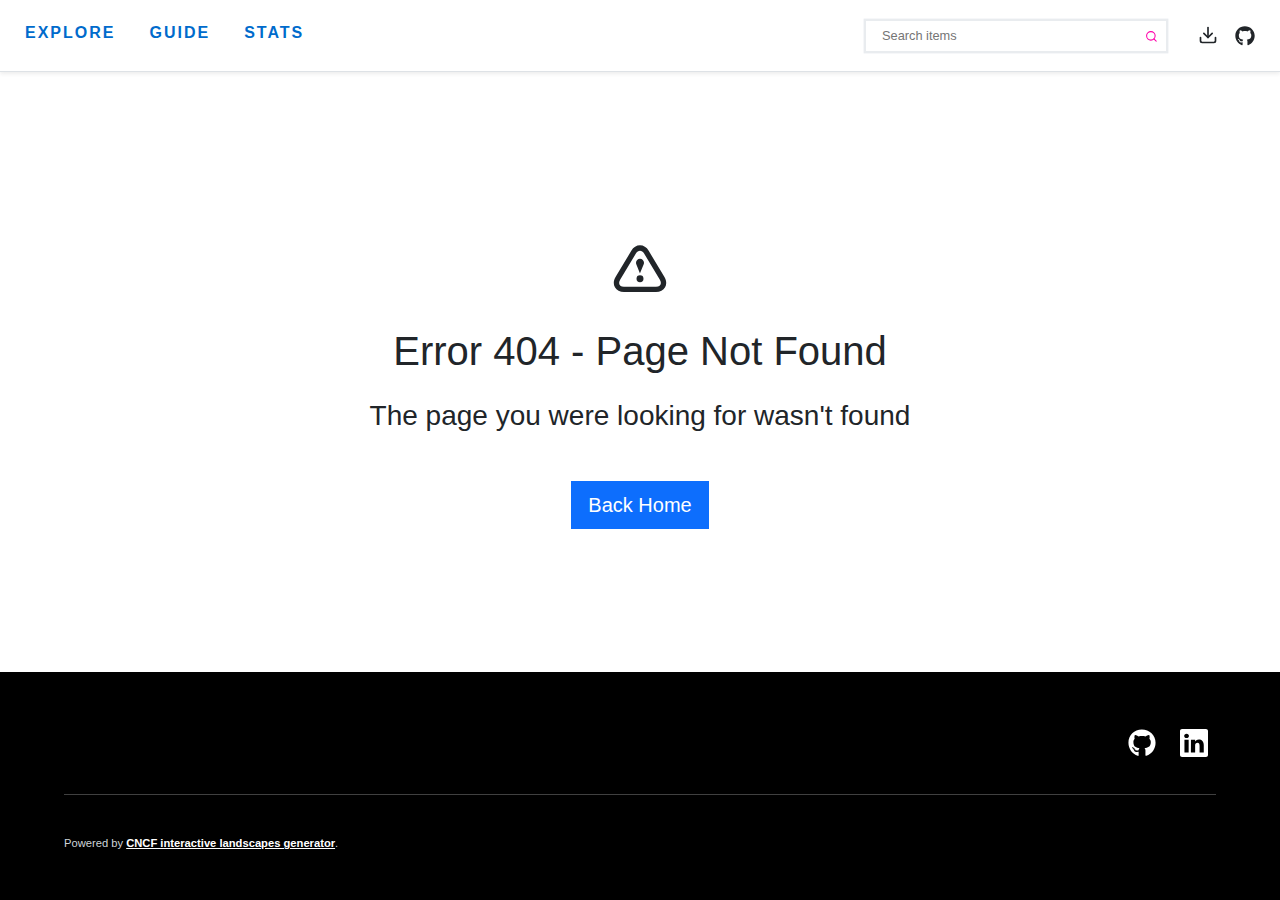
<file: docs/index.html>
<!DOCTYPE html>
<html lang="en" data-theme="light">
  <head>
    <link rel="preload" href="./assets/index-2AcbDNq1.css" as="style" crossorigin>

    <meta charset="UTF-8" />
    <meta name="viewport" content="width=device-width, initial-scale=1.0" />
    
      

      
    
    <title>Technical Skills Landscape Landscape</title>
    <meta name="viewport" content="width=device-width, initial-scale=1.0" />
    
    <script>
      window.baseDS = {"finances_available":false,"foundation":"Technical Skills Landscape","qr_code":"images/qr_code.svg","base_path":"/tech-skills-landscape","categories":[{"name":"Software Development","normalized_name":"software-development","subcategories":[{"name":"Version Control","normalized_name":"version-control"},{"name":"Artifact Repositories","normalized_name":"artifact-repositories"},{"name":"Continuous Integration and Continuous Deployment (CI/CD)","normalized_name":"continuous-integration-and-continuous-deployment-ci-cd"},{"name":"Build Tools","normalized_name":"build-tools"},{"name":"Infrastructure as Code (IaC)","normalized_name":"infrastructure-as-code-iac"}]},{"name":"Cloud Computing","normalized_name":"cloud-computing","subcategories":[{"name":"Cloud Providers","normalized_name":"cloud-providers"},{"name":"Containerization and Orchestration","normalized_name":"containerization-and-orchestration"}]},{"name":"Security","normalized_name":"security","subcategories":[{"name":"Identity and Access Management (IAM)","normalized_name":"identity-and-access-management-iam"},{"name":"Secrets Management","normalized_name":"secrets-management"},{"name":"Service Mesh","normalized_name":"service-mesh"}]},{"name":"Databases and Data Stores","normalized_name":"databases-and-data-stores","subcategories":[{"name":"Relational Database Management Systems (RDBMS)","normalized_name":"relational-database-management-systems-rdbms"},{"name":"NoSQL Databases","normalized_name":"nosql-databases"},{"name":"Big Data and Stream Processing","normalized_name":"big-data-and-stream-processing"},{"name":"Search and Analytics","normalized_name":"search-and-analytics"},{"name":"Monitoring and Logging","normalized_name":"monitoring-and-logging"}]},{"name":"Amazon Web Services (AWS)","normalized_name":"amazon-web-services-aws","subcategories":[{"name":"Analytics","normalized_name":"analytics"},{"name":"Containers","normalized_name":"containers"},{"name":"Cryptography \u0026 PKI","normalized_name":"cryptography-pki"},{"name":"Database","normalized_name":"database"},{"name":"Developer Tools","normalized_name":"developer-tools"},{"name":"Security, Identity, \u0026 Compliance","normalized_name":"security-identity----compliance"},{"name":"Storage","normalized_name":"storage"}]}],"colors":{"color1":"rgba(0, 107, 204, 1)","color2":"rgba(255, 0, 170, 1)","color3":"rgba(96, 149, 214, 1)","color4":"rgba(0, 42, 81, 0.7)","color5":"rgba(1, 107, 204, 0.7)","color6":"rgba(0, 42, 81, 0.7)"},"footer":{"links":{"github":"https://github.com/ricardo-aires","linkedin":"https://www.linkedin.com/in/ricardo7aires/"}},"grid_items_size":"large","guide_summary":{"Amazon Web Services (AWS)":[],"Cloud Computing":["Containerization and Orchestration","Cloud Providers"],"Databases and Data Stores":["Relational Database Management Systems (RDBMS)","Monitoring and Logging","Search and Analytics","Big Data and Stream Processing","NoSQL Databases"],"Security":["Identity and Access Management (IAM)","Secrets Management","Service Mesh"],"Software Development":["Version Control","Build Tools","Artifact Repositories","Continuous Integration and Continuous Deployment (CI/CD)","Infrastructure as Code (IaC)"],"Technical Skills Landscape":["Introduction"]},"header":{"links":{"github":"https://github.com/ricardo-aires"}},"items":[{"category":"Software Development","id":"software-development--version-control--github","name":"GitHub","logo":"logos/7a0dd11e373830a51a565de9fed4a985707c67ccd390f9ae4946a152303ea676.svg","subcategory":"Version Control"},{"category":"Software Development","id":"software-development--version-control--gitlab","name":"Gitlab","logo":"logos/fbbec3a8a36db6cb6048aa6e15a6ad9b06b1feb6d4a4ed36cfa17a4fd54d8de7.svg","subcategory":"Version Control"},{"category":"Software Development","id":"software-development--version-control--atlassian-bitbucket","name":"Atlassian Bitbucket","logo":"logos/275c1901cdf52560b8d9c915ec7daf7585e6433cff67ed8854960c4fe4201db2.svg","subcategory":"Version Control"},{"category":"Software Development","id":"software-development--artifact-repositories--jfrog-artifactory","name":"JFrog Artifactory","logo":"logos/fd2e3fd71570b5a474c235a2611faabc7220d057c41d5150c4528dd88725ccba.svg","subcategory":"Artifact Repositories"},{"category":"Software Development","id":"software-development--artifact-repositories--sonatype-nexus-repository","name":"Sonatype Nexus Repository","logo":"logos/8da922d6caf8256d7e1313a94ee6c0bc83a64021e61ff775eeb84b9ecbd5c588.svg","subcategory":"Artifact Repositories"},{"category":"Software Development","id":"software-development--continuous-integration-and-continuous-deployment-ci-cd--jenkins","name":"Jenkins","logo":"logos/345eb026a54643f2ae6a08d6c39cc16bdacaef9fe02f6f31f767ade77a25245f.svg","subcategory":"Continuous Integration and Continuous Deployment (CI/CD)","oss":true},{"category":"Software Development","id":"software-development--continuous-integration-and-continuous-deployment-ci-cd--teamcity","name":"TeamCity","logo":"logos/27895e3db8bf63fcc09501ea6f0a76b8420cbbbea111aecf74cd3242dd91b6b0.svg","subcategory":"Continuous Integration and Continuous Deployment (CI/CD)"},{"category":"Software Development","id":"software-development--continuous-integration-and-continuous-deployment-ci-cd--octopus-deploy","name":"Octopus Deploy","logo":"logos/b0a747444a77d411ef3d9c3543063d9e488cb8d1e478fc6ea5ad7be4ba6b50ff.svg","subcategory":"Continuous Integration and Continuous Deployment (CI/CD)"},{"category":"Software Development","id":"software-development--build-tools--apache-maven","name":"Apache Maven","logo":"logos/40e67aed15ac980963229fdddf0d2343e40ab71878a1472252a6873b9297e7d8.svg","subcategory":"Build Tools"},{"category":"Software Development","id":"software-development--build-tools--gradle","name":"Gradle","logo":"logos/5047069a1ba0337c4107c17dd4c1b64e1cdc0b19925a25db87148ddbb8689aaf.svg","subcategory":"Build Tools","oss":true},{"category":"Software Development","id":"software-development--build-tools--poetry","name":"Poetry","logo":"logos/31bd899082443080b8fcd212b18d055b33e1d9a11252a1fd44a048f4c25e47c2.svg","subcategory":"Build Tools","oss":true},{"category":"Software Development","id":"software-development--infrastructure-as-code-iac--terraform","name":"Terraform","logo":"logos/7d2c2d1d15a965cb200048d77e251a234201b6160d7eae43d9fbc997b93a2497.svg","subcategory":"Infrastructure as Code (IaC)","oss":true},{"category":"Software Development","id":"software-development--infrastructure-as-code-iac--ansible","name":"Ansible","logo":"logos/4049bbbd701c89cd80bb1e9f7fc41bb43bc470d1d473e7af53947d40aa134740.svg","subcategory":"Infrastructure as Code (IaC)","oss":true},{"category":"Software Development","id":"software-development--infrastructure-as-code-iac--checkov","name":"Checkov","logo":"logos/7c42e4cda2d106335ba1891d612ce8383d6ea55bc3834088560fde06c7489fcf.svg","subcategory":"Infrastructure as Code (IaC)","oss":true},{"category":"Cloud Computing","id":"cloud-computing--cloud-providers--amazon-web-serivces-aws","name":"Amazon Web Serivces (AWS)","logo":"logos/bb6d8dbe7b0fddd49758ad5f0eb56f02868bbb40d52a9181410d8cd16dcd1b53.svg","subcategory":"Cloud Providers"},{"category":"Cloud Computing","id":"cloud-computing--cloud-providers--microsoft-azure","name":"Microsoft Azure","logo":"logos/421cba686dd16734a2702747e30a26a22c83b9ab8206170d256b511a97ffc693.svg","subcategory":"Cloud Providers"},{"category":"Cloud Computing","id":"cloud-computing--cloud-providers--google-cloud-platform","name":"Google Cloud Platform","logo":"logos/dafedcabb0df2873f5d740f527f58edd5c7d594106b83d485a8416611b39f996.svg","subcategory":"Cloud Providers"},{"category":"Cloud Computing","id":"cloud-computing--containerization-and-orchestration--docker","name":"Docker","logo":"logos/4398917da70a73bed76c543bd918310528991cfec7d69be53f91ee00e811927d.svg","subcategory":"Containerization and Orchestration","oss":true},{"category":"Cloud Computing","id":"cloud-computing--containerization-and-orchestration--podman","name":"Podman","logo":"logos/88ebb2077819b6779ed4ef164a09694f8688785964c5f85a1515e247f18256fe.svg","subcategory":"Containerization and Orchestration","oss":true},{"category":"Cloud Computing","id":"cloud-computing--containerization-and-orchestration--kubernetes","name":"Kubernetes","logo":"logos/e0303fdc381c96c1b4461ad1a2437c8f050cfb856fcb8710c9104367ca60f316.svg","subcategory":"Containerization and Orchestration","oss":true},{"category":"Cloud Computing","id":"cloud-computing--containerization-and-orchestration--kind","name":"kind","logo":"logos/5e85014dbb9c0eb809d73798a713b39b0206cef9d37b6713d25a643cf4000489.svg","subcategory":"Containerization and Orchestration","oss":true},{"category":"Cloud Computing","id":"cloud-computing--containerization-and-orchestration--minikube","name":"minikube","logo":"logos/08197429358a0aa89567795a9b6e8fe346de5b02cd926a7432896ef840433458.svg","subcategory":"Containerization and Orchestration","oss":true},{"category":"Cloud Computing","id":"cloud-computing--containerization-and-orchestration--helm","name":"Helm","logo":"logos/ff445c0966fc32219a425b8e5173deea4810d0458ef93895e315a6623b2ef1b8.svg","subcategory":"Containerization and Orchestration","oss":true},{"category":"Security","id":"security--identity-and-access-management-iam--kerberos","name":"Kerberos","logo":"logos/27441704276a404b445dc653bd68133e430880640ff5c679420441e62ca2ca9f.svg","subcategory":"Identity and Access Management (IAM)"},{"category":"Security","id":"security--identity-and-access-management-iam--openldap","name":"OpenLDAP","logo":"logos/52cdc000893104046df6727b46f61dfce5ae03c02e4280c1a1888ac4b8f9d0e4.svg","subcategory":"Identity and Access Management (IAM)","oss":true},{"category":"Security","id":"security--identity-and-access-management-iam--azure-ad","name":"Azure AD","logo":"logos/fb4751bee7644f81bd47e851dfa71be7cfee218a6281603f11b27b15c70bfb4a.svg","subcategory":"Identity and Access Management (IAM)"},{"category":"Security","id":"security--secrets-management--vault","name":"Vault","logo":"logos/7e8ff5c02e2ae7496c8fafdcb80bbdc57fd4b448535b79bb947272620dd47501.svg","subcategory":"Secrets Management","oss":true},{"category":"Security","id":"security--service-mesh--istio","name":"Istio","logo":"logos/d055f05a369b9fba754fdc851b99aa227ce11e63fdc8bdcddcc64921de16b470.svg","subcategory":"Service Mesh","oss":true},{"category":"Databases and Data Stores","id":"databases-and-data-stores--relational-database-management-systems-rdbms--microsoft-sql-server","name":"Microsoft SQL Server","logo":"logos/e3e56deb6bbe9dba9112796a88878b591ef35c5130f4370eb9af66c843c8c4eb.svg","subcategory":"Relational Database Management Systems (RDBMS)"},{"category":"Databases and Data Stores","id":"databases-and-data-stores--relational-database-management-systems-rdbms--mysql","name":"MySQL","logo":"logos/87429860942f5076322659e1b610bee6634f23879c90b8998196e40e6ed0e975.svg","subcategory":"Relational Database Management Systems (RDBMS)","oss":true},{"category":"Databases and Data Stores","id":"databases-and-data-stores--relational-database-management-systems-rdbms--oracle-database","name":"Oracle Database","logo":"logos/305d310fda8165fb38e24273c643f2c61107e2440e12abc3c209bd49c2deff15.svg","subcategory":"Relational Database Management Systems (RDBMS)"},{"category":"Databases and Data Stores","id":"databases-and-data-stores--relational-database-management-systems-rdbms--postgresql","name":"PostgreSQL","logo":"logos/7bb3ea258820bcd217404f838a64501332e8a0cad749a02666e14c9587676ba0.svg","subcategory":"Relational Database Management Systems (RDBMS)","oss":true},{"category":"Databases and Data Stores","id":"databases-and-data-stores--nosql-databases--mongodb","name":"MongoDB","logo":"logos/6ce9eae7c50656ec903d564e1ab1a93f7427133e0a955ddc1e03369c3d2c7b78.svg","subcategory":"NoSQL Databases","oss":true},{"category":"Databases and Data Stores","id":"databases-and-data-stores--nosql-databases--apache-cassandra","name":"Apache Cassandra","logo":"logos/a38ac4b899da5553d6a40cd962109e5fd71c9bcff53db8977e62276a527f648c.svg","subcategory":"NoSQL Databases","oss":true},{"category":"Databases and Data Stores","id":"databases-and-data-stores--big-data-and-stream-processing--apache-kafka","name":"Apache Kafka","logo":"logos/8f0ab60293d9fee5c81378e36fb57d79303c41cec0bc7e2ee941879a176e27f8.svg","subcategory":"Big Data and Stream Processing"},{"category":"Databases and Data Stores","id":"databases-and-data-stores--big-data-and-stream-processing--apache-spark","name":"Apache Spark","logo":"logos/b9fa977aef4de3eccb2757451fda732e2c0b44091bf235d42da4639d4f0ecb77.svg","subcategory":"Big Data and Stream Processing","oss":true},{"category":"Databases and Data Stores","id":"databases-and-data-stores--big-data-and-stream-processing--apache-airflow","name":"Apache Airflow","logo":"logos/116dda17c7f9513c74ac020ef39bac907c311386fda1e49a60caedc287748cf9.svg","subcategory":"Big Data and Stream Processing","oss":true},{"category":"Databases and Data Stores","id":"databases-and-data-stores--search-and-analytics--elasticsearch","name":"Elasticsearch","logo":"logos/cad000d32f0b37f6cfd4ff9242cf5194681fd8e13fdf8846b94580e5db0977a6.svg","subcategory":"Search and Analytics","oss":true},{"category":"Databases and Data Stores","id":"databases-and-data-stores--search-and-analytics--datahub","name":"DataHub","logo":"logos/10773a64682ea001535745597f6857cb8807e37c4108bf2ebcb8b6f4fef31f89.svg","subcategory":"Search and Analytics","oss":true},{"category":"Databases and Data Stores","id":"databases-and-data-stores--monitoring-and-logging--prometheus","name":"Prometheus","logo":"logos/4d6a2b87a6c9a01ed1b82cef5db978e273adb99fda44d47e5dae48f75207147c.svg","subcategory":"Monitoring and Logging","oss":true},{"category":"Databases and Data Stores","id":"databases-and-data-stores--monitoring-and-logging--grafana","name":"Grafana","logo":"logos/d1457ab3dbacebd9266d996090002b3c87745a13c5ae7e18a0d532d4cd5558d8.svg","subcategory":"Monitoring and Logging","oss":true},{"category":"Databases and Data Stores","id":"databases-and-data-stores--monitoring-and-logging--grafana-loki","name":"Grafana Loki","logo":"logos/d3d0533ce9dbf78b30b05ddeb8b40266acb722de478b9fea5562abe896a6992a.svg","subcategory":"Monitoring and Logging","oss":true},{"category":"Amazon Web Services (AWS)","id":"amazon-web-services-aws--analytics--amazon-athena","name":"Amazon Athena","logo":"logos/61adbe8db2f27d82816a0f5e8f2cddf6836a6107025cda5f268f43e876dca6c0.svg","subcategory":"Analytics"},{"category":"Amazon Web Services (AWS)","id":"amazon-web-services-aws--analytics--aws-glue","name":"AWS Glue","logo":"logos/9eb5088bbef0d3312462f6789b603ba2f08d830d4720a0bb8b57be9fde1d7597.svg","subcategory":"Analytics"},{"category":"Amazon Web Services (AWS)","id":"amazon-web-services-aws--analytics--amazon-msk","name":"Amazon MSK","logo":"logos/ec6b5105e51f965057d54c9ef8f744740144c3101f8a02fa022d099f83a87cbb.svg","subcategory":"Analytics"},{"category":"Amazon Web Services (AWS)","id":"amazon-web-services-aws--analytics--amazon-opensearch-service","name":"Amazon OpenSearch Service","logo":"logos/82254e456ba2e38bce740f012ec8a87ab2ab05c82be634e2224cf74f53006f56.svg","subcategory":"Analytics"},{"category":"Amazon Web Services (AWS)","id":"amazon-web-services-aws--containers--amazon-eks","name":"Amazon EKS","logo":"logos/b5b6b76132c79e5f71721f7d20ec1989f43c7b8c75f789dcb3e09adce18bc05b.svg","subcategory":"Containers"},{"category":"Amazon Web Services (AWS)","id":"amazon-web-services-aws--containers--amazon-ecs","name":"Amazon ECS","logo":"logos/d6f50602be99fa5f9dabeb16ae6c6e389ed550d35e6271b304967a94b853be75.svg","subcategory":"Containers"},{"category":"Amazon Web Services (AWS)","id":"amazon-web-services-aws--containers--amazon-ecr","name":"Amazon ECR","logo":"logos/5afaae231693ea19318d66ecec5ac8d61038be6cb58ddffc45467e70b8589b9f.svg","subcategory":"Containers"},{"category":"Amazon Web Services (AWS)","id":"amazon-web-services-aws--cryptography-pki--aws-kms","name":"AWS KMS","logo":"logos/3c9386717637920b37b87b3cf3ddc8b2beb170d4f6317bbe8505fdd837a251a5.svg","subcategory":"Cryptography \u0026 PKI"},{"category":"Amazon Web Services (AWS)","id":"amazon-web-services-aws--database--amazon-rds","name":"Amazon RDS","logo":"logos/acabfe648ea8c4c01b725eafc87c1242b4fe14ce86b5992c1396dbc7dbc2f822.svg","subcategory":"Database"},{"category":"Amazon Web Services (AWS)","id":"amazon-web-services-aws--database--amazon-keyspaces","name":"Amazon Keyspaces","logo":"logos/03951a6c60b1b1ecb838b0fed83681606f49e9fee3c590391514584c7c4167f8.svg","subcategory":"Database"},{"category":"Amazon Web Services (AWS)","id":"amazon-web-services-aws--database--amazon-elasticache","name":"Amazon ElastiCache","logo":"logos/d75b38ec6064823e1b8262746836f8ecaf0958fcb37d6d2228aca1b9e1966478.svg","subcategory":"Database"},{"category":"Amazon Web Services (AWS)","id":"amazon-web-services-aws--developer-tools--aws-codeartifact","name":"AWS CodeArtifact","logo":"logos/355b2d5b5a214627138216066cba66b7f82922e5701acdc421a34583038e9557.svg","subcategory":"Developer Tools"},{"category":"Amazon Web Services (AWS)","id":"amazon-web-services-aws--security-identity----compliance--aws-identity-and-access-management","name":"AWS Identity and Access Management","logo":"logos/9dbff9b365447bab1402d0f68c1f14028c1e229355752b2c119edcbc027a6f7f.svg","subcategory":"Security, Identity, \u0026 Compliance"},{"category":"Amazon Web Services (AWS)","id":"amazon-web-services-aws--storage--amazon-s3","name":"Amazon S3","logo":"logos/7460df407ad627bd164f4dc17d3a8becfa9634ef7ede19e2548672ab544f22ed.svg","subcategory":"Storage"},{"category":"Amazon Web Services (AWS)","id":"amazon-web-services-aws--storage--amazon-efs","name":"Amazon EFS","logo":"logos/808ff0397b2cdad0332ad3a8a0834a37c33d633ff9ff6c114edabeea59a36fb7.svg","subcategory":"Storage"},{"category":"Amazon Web Services (AWS)","id":"amazon-web-services-aws--storage--aws-datasync","name":"AWS DataSync","logo":"logos/7e9902c26f225ffc42d56eeead9220dab673c5e64159ec14830fb22420de87b7.svg","subcategory":"Storage"}]};
      window.statsDS = {"repositories":{"bytes":1140694008,"contributors":35461,"languages":{"C":11,"C++":7,"CSS":14,"Go":14,"HCL":7,"HTML":19,"Java":9,"JavaScript":16,"Perl":7,"Python":21},"languages_bytes":{"C":104443964,"C++":359974508,"Go":101039074,"Groovy":34794582,"Java":270828367,"JavaScript":36825822,"MDX":6751344,"Python":83438202,"Scala":53015694,"TypeScript":32309786},"licenses":{"Apache License 2.0":14,"GNU Affero General Public License v3.0":2,"GNU General Public License v3.0":1,"MIT License":2,"Other":7},"participation_stats":[1452,1212,1461,1540,1303,1309,1339,1228,1293,1511,1387,1414,1285,1471,1573,1358,1374,1313,1348,1505,1405,1352,1192,1505,1388,1305,908,477,1235,1408,1435,1598,1462,1536,1324,1471,1507,1484,1562,1690,1430,1638,1716,1540,1298,1259,1505,1279,1178,1281,1317,1180],"repositories":29,"stars":691286}};
    </script>
    
    
      
      
    
    <script type="module" crossorigin src="./assets/index-CAGv4TXT.js"></script>
    <link rel="stylesheet" crossorigin href="./assets/index-2AcbDNq1.css">
  </head>
  <body>
    
      
    
    <div id="landscape"></div>
  </body>
</html>
</file>
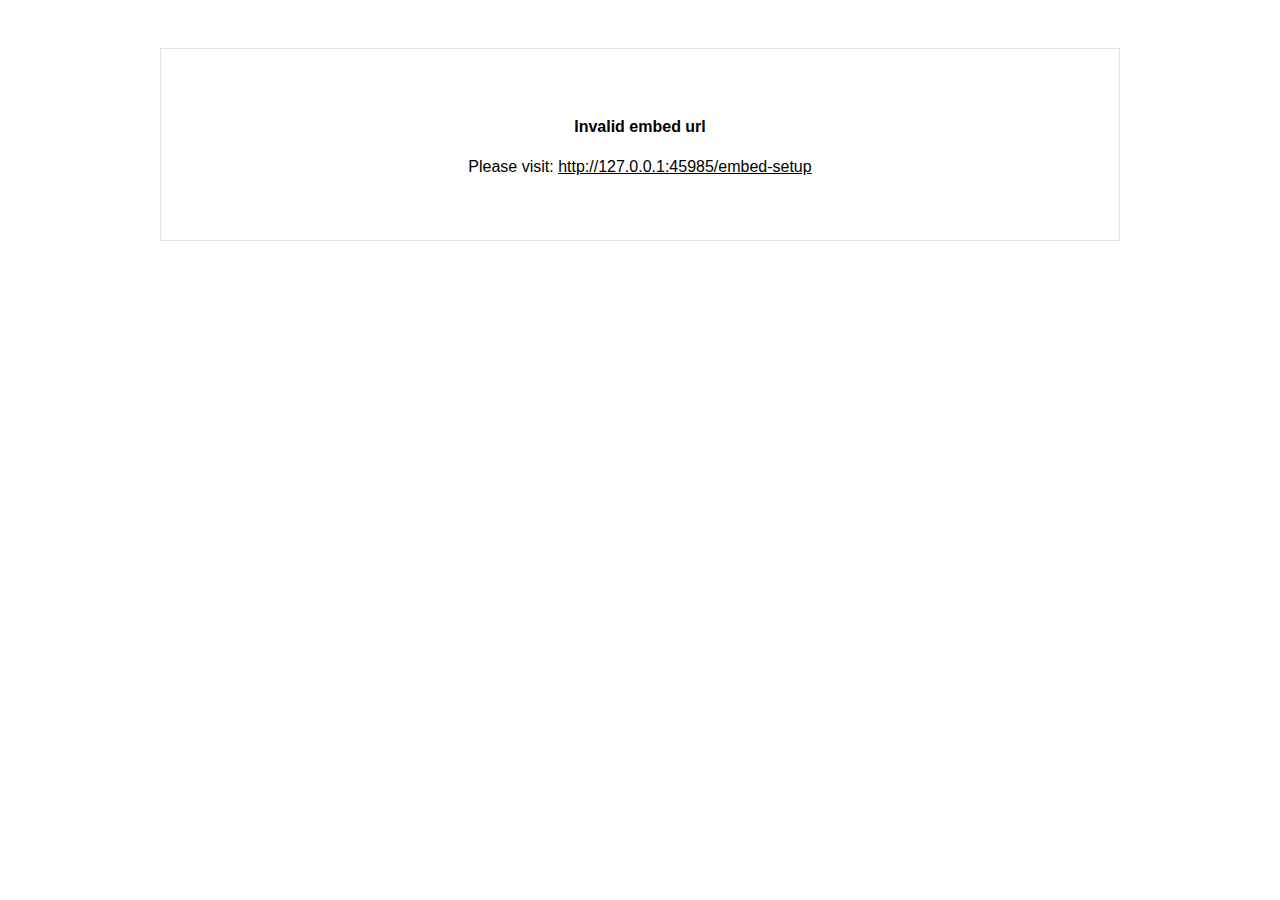
<file: docs/embed/embed.html>
<!doctype html>
<html lang="en">
  <head>
    <meta charset="UTF-8" />
    <meta name="viewport" content="width=device-width, initial-scale=1.0" />
    <title>Landscape</title>
    <script type="module" crossorigin src="./assets/app-jTeNzyh9.js"></script>
  </head>
  <body>
    <div id="landscape-embeddable-view"></div>
    <script>
      (() => {
        const urlParams = new URLSearchParams(window.location.search);
        const resizer = urlParams.get('iframe-resizer');
        if (typeof resizer !== null && resizer === 'true') {
          const script = document.createElement('script');
          script.setAttribute('src', './assets/iframeResizer.contentWindow-v4.3.9.min.js');
          document.body.appendChild(script);
        }
      })();
    </script>
  </body>
</html>
</file>
<file: docs/assets/index-2AcbDNq1.css>
@charset "UTF-8";:root,[data-bs-theme=light]{--bs-blue: #0d6efd;--bs-indigo: #6610f2;--bs-purple: #6f42c1;--bs-pink: #d63384;--bs-red: #dc3545;--bs-orange: #fd7e14;--bs-yellow: #ffc107;--bs-green: #198754;--bs-teal: #20c997;--bs-cyan: #0dcaf0;--bs-black: #000;--bs-white: #fff;--bs-gray: #6c757d;--bs-gray-dark: #343a40;--bs-gray-100: #f8f9fa;--bs-gray-200: #e9ecef;--bs-gray-300: #dee2e6;--bs-gray-400: #ced4da;--bs-gray-500: #adb5bd;--bs-gray-600: #6c757d;--bs-gray-700: #495057;--bs-gray-800: #343a40;--bs-gray-900: #212529;--bs-primary: #0d6efd;--bs-secondary: #6c757d;--bs-success: #198754;--bs-info: #0dcaf0;--bs-warning: #ffc107;--bs-danger: #dc3545;--bs-light: #f8f9fa;--bs-dark: #212529;--bs-primary-rgb: 13, 110, 253;--bs-secondary-rgb: 108, 117, 125;--bs-success-rgb: 25, 135, 84;--bs-info-rgb: 13, 202, 240;--bs-warning-rgb: 255, 193, 7;--bs-danger-rgb: 220, 53, 69;--bs-light-rgb: 248, 249, 250;--bs-dark-rgb: 33, 37, 41;--bs-primary-text-emphasis: #052c65;--bs-secondary-text-emphasis: #2b2f32;--bs-success-text-emphasis: #0a3622;--bs-info-text-emphasis: #055160;--bs-warning-text-emphasis: #664d03;--bs-danger-text-emphasis: #58151c;--bs-light-text-emphasis: #495057;--bs-dark-text-emphasis: #495057;--bs-primary-bg-subtle: #cfe2ff;--bs-secondary-bg-subtle: #e2e3e5;--bs-success-bg-subtle: #d1e7dd;--bs-info-bg-subtle: #cff4fc;--bs-warning-bg-subtle: #fff3cd;--bs-danger-bg-subtle: #f8d7da;--bs-light-bg-subtle: #fcfcfd;--bs-dark-bg-subtle: #ced4da;--bs-primary-border-subtle: #9ec5fe;--bs-secondary-border-subtle: #c4c8cb;--bs-success-border-subtle: #a3cfbb;--bs-info-border-subtle: #9eeaf9;--bs-warning-border-subtle: #ffe69c;--bs-danger-border-subtle: #f1aeb5;--bs-light-border-subtle: #e9ecef;--bs-dark-border-subtle: #adb5bd;--bs-white-rgb: 255, 255, 255;--bs-black-rgb: 0, 0, 0;--bs-font-sans-serif: Clarity City, -apple-system, BlinkMacSystemFont, Segoe UI, Helvetica, Arial, sans-serif, Roboto, Ubuntu, Apple Color Emoji, Segoe UI Emoji, Segoe UI Symbol;--bs-font-monospace: SFMono-Regular, Menlo, Monaco, Consolas, "Liberation Mono", "Courier New", monospace;--bs-gradient: linear-gradient(180deg, rgba(255, 255, 255, .15), rgba(255, 255, 255, 0));--bs-body-font-family: var(--bs-font-sans-serif);--bs-body-font-size: 1rem;--bs-body-font-weight: 400;--bs-body-line-height: 1.5;--bs-body-color: #212529;--bs-body-color-rgb: 33, 37, 41;--bs-body-bg: #fff;--bs-body-bg-rgb: 255, 255, 255;--bs-emphasis-color: #000;--bs-emphasis-color-rgb: 0, 0, 0;--bs-secondary-color: rgba(33, 37, 41, .75);--bs-secondary-color-rgb: 33, 37, 41;--bs-secondary-bg: #e9ecef;--bs-secondary-bg-rgb: 233, 236, 239;--bs-tertiary-color: rgba(33, 37, 41, .5);--bs-tertiary-color-rgb: 33, 37, 41;--bs-tertiary-bg: #f8f9fa;--bs-tertiary-bg-rgb: 248, 249, 250;--bs-heading-color: inherit;--bs-link-color: #0d6efd;--bs-link-color-rgb: 13, 110, 253;--bs-link-decoration: underline;--bs-link-hover-color: #0a58ca;--bs-link-hover-color-rgb: 10, 88, 202;--bs-code-color: #d63384;--bs-highlight-color: #212529;--bs-highlight-bg: #fff3cd;--bs-border-width: 1px;--bs-border-style: solid;--bs-border-color: #dee2e6;--bs-border-color-translucent: rgba(0, 0, 0, .175);--bs-border-radius: .375rem;--bs-border-radius-sm: .25rem;--bs-border-radius-lg: .5rem;--bs-border-radius-xl: 1rem;--bs-border-radius-xxl: 2rem;--bs-border-radius-2xl: var(--bs-border-radius-xxl);--bs-border-radius-pill: 50rem;--bs-box-shadow: 0 .5rem 1rem rgba(0, 0, 0, .15);--bs-box-shadow-sm: 0 .125rem .25rem rgba(0, 0, 0, .075);--bs-box-shadow-lg: 0 1rem 3rem rgba(0, 0, 0, .175);--bs-box-shadow-inset: inset 0 1px 2px rgba(0, 0, 0, .075);--bs-focus-ring-width: .25rem;--bs-focus-ring-opacity: .25;--bs-focus-ring-color: rgba(13, 110, 253, .25);--bs-form-valid-color: #198754;--bs-form-valid-border-color: #198754;--bs-form-invalid-color: #dc3545;--bs-form-invalid-border-color: #dc3545}[data-bs-theme=dark]{color-scheme:dark;--bs-body-color: #dee2e6;--bs-body-color-rgb: 222, 226, 230;--bs-body-bg: #212529;--bs-body-bg-rgb: 33, 37, 41;--bs-emphasis-color: #fff;--bs-emphasis-color-rgb: 255, 255, 255;--bs-secondary-color: rgba(222, 226, 230, .75);--bs-secondary-color-rgb: 222, 226, 230;--bs-secondary-bg: #343a40;--bs-secondary-bg-rgb: 52, 58, 64;--bs-tertiary-color: rgba(222, 226, 230, .5);--bs-tertiary-color-rgb: 222, 226, 230;--bs-tertiary-bg: #2b3035;--bs-tertiary-bg-rgb: 43, 48, 53;--bs-primary-text-emphasis: #6ea8fe;--bs-secondary-text-emphasis: #a7acb1;--bs-success-text-emphasis: #75b798;--bs-info-text-emphasis: #6edff6;--bs-warning-text-emphasis: #ffda6a;--bs-danger-text-emphasis: #ea868f;--bs-light-text-emphasis: #f8f9fa;--bs-dark-text-emphasis: #dee2e6;--bs-primary-bg-subtle: #031633;--bs-secondary-bg-subtle: #161719;--bs-success-bg-subtle: #051b11;--bs-info-bg-subtle: #032830;--bs-warning-bg-subtle: #332701;--bs-danger-bg-subtle: #2c0b0e;--bs-light-bg-subtle: #343a40;--bs-dark-bg-subtle: #1a1d20;--bs-primary-border-subtle: #084298;--bs-secondary-border-subtle: #41464b;--bs-success-border-subtle: #0f5132;--bs-info-border-subtle: #087990;--bs-warning-border-subtle: #997404;--bs-danger-border-subtle: #842029;--bs-light-border-subtle: #495057;--bs-dark-border-subtle: #343a40;--bs-heading-color: inherit;--bs-link-color: #6ea8fe;--bs-link-hover-color: #8bb9fe;--bs-link-color-rgb: 110, 168, 254;--bs-link-hover-color-rgb: 139, 185, 254;--bs-code-color: #e685b5;--bs-highlight-color: #dee2e6;--bs-highlight-bg: #664d03;--bs-border-color: #495057;--bs-border-color-translucent: rgba(255, 255, 255, .15);--bs-form-valid-color: #75b798;--bs-form-valid-border-color: #75b798;--bs-form-invalid-color: #ea868f;--bs-form-invalid-border-color: #ea868f}*,*:before,*:after{box-sizing:border-box}@media (prefers-reduced-motion: no-preference){:root{scroll-behavior:smooth}}body{margin:0;font-family:var(--bs-body-font-family);font-size:var(--bs-body-font-size);font-weight:var(--bs-body-font-weight);line-height:var(--bs-body-line-height);color:var(--bs-body-color);text-align:var(--bs-body-text-align);background-color:var(--bs-body-bg);-webkit-text-size-adjust:100%;-webkit-tap-highlight-color:rgba(0,0,0,0)}hr{margin:1rem 0;color:inherit;border:0;border-top:var(--bs-border-width) solid;opacity:.25}h6,.h6,h5,.h5,h4,.h4,h3,.h3,h2,.h2,h1,.h1{margin-top:0;margin-bottom:.5rem;font-weight:500;line-height:1.2;color:var(--bs-heading-color)}h1,.h1{font-size:calc(1.375rem + 1.5vw)}@media (min-width: 1200px){h1,.h1{font-size:2.5rem}}h2,.h2{font-size:calc(1.325rem + .9vw)}@media (min-width: 1200px){h2,.h2{font-size:2rem}}h3,.h3{font-size:calc(1.3rem + .6vw)}@media (min-width: 1200px){h3,.h3{font-size:1.75rem}}h4,.h4{font-size:calc(1.275rem + .3vw)}@media (min-width: 1200px){h4,.h4{font-size:1.5rem}}h5,.h5{font-size:1.25rem}h6,.h6{font-size:1rem}p{margin-top:0;margin-bottom:1rem}abbr[title]{text-decoration:underline dotted;cursor:help;text-decoration-skip-ink:none}address{margin-bottom:1rem;font-style:normal;line-height:inherit}ol,ul{padding-left:2rem}ol,ul,dl{margin-top:0;margin-bottom:1rem}ol ol,ul ul,ol ul,ul ol{margin-bottom:0}dt{font-weight:700}dd{margin-bottom:.5rem;margin-left:0}blockquote{margin:0 0 1rem}b,strong{font-weight:bolder}small,.small{font-size:.875em}mark,.mark{padding:.1875em;color:var(--bs-highlight-color);background-color:var(--bs-highlight-bg)}sub,sup{position:relative;font-size:.75em;line-height:0;vertical-align:baseline}sub{bottom:-.25em}sup{top:-.5em}a{color:rgba(var(--bs-link-color-rgb),var(--bs-link-opacity, 1));text-decoration:underline}a:hover{--bs-link-color-rgb: var(--bs-link-hover-color-rgb)}a:not([href]):not([class]),a:not([href]):not([class]):hover{color:inherit;text-decoration:none}pre,code,kbd,samp{font-family:var(--bs-font-monospace);font-size:1em}pre{display:block;margin-top:0;margin-bottom:1rem;overflow:auto;font-size:.875em}pre code{font-size:inherit;color:inherit;word-break:normal}code{font-size:.875em;color:var(--bs-code-color);word-wrap:break-word}a>code{color:inherit}kbd{padding:.1875rem .375rem;font-size:.875em;color:var(--bs-body-bg);background-color:var(--bs-body-color);border-radius:.25rem}kbd kbd{padding:0;font-size:1em}figure{margin:0 0 1rem}img,svg{vertical-align:middle}table{caption-side:bottom;border-collapse:collapse}caption{padding-top:.5rem;padding-bottom:.5rem;color:var(--bs-secondary-color);text-align:left}th{text-align:inherit;text-align:-webkit-match-parent}thead,tbody,tfoot,tr,td,th{border-color:inherit;border-style:solid;border-width:0}label{display:inline-block}button{border-radius:0}button:focus:not(:focus-visible){outline:0}input,button,select,optgroup,textarea{margin:0;font-family:inherit;font-size:inherit;line-height:inherit}button,select{text-transform:none}[role=button]{cursor:pointer}select{word-wrap:normal}select:disabled{opacity:1}[list]:not([type=date]):not([type=datetime-local]):not([type=month]):not([type=week]):not([type=time])::-webkit-calendar-picker-indicator{display:none!important}button,[type=button],[type=reset],[type=submit]{-webkit-appearance:button}button:not(:disabled),[type=button]:not(:disabled),[type=reset]:not(:disabled),[type=submit]:not(:disabled){cursor:pointer}::-moz-focus-inner{padding:0;border-style:none}textarea{resize:vertical}fieldset{min-width:0;padding:0;margin:0;border:0}legend{float:left;width:100%;padding:0;margin-bottom:.5rem;font-size:calc(1.275rem + .3vw);line-height:inherit}@media (min-width: 1200px){legend{font-size:1.5rem}}legend+*{clear:left}::-webkit-datetime-edit-fields-wrapper,::-webkit-datetime-edit-text,::-webkit-datetime-edit-minute,::-webkit-datetime-edit-hour-field,::-webkit-datetime-edit-day-field,::-webkit-datetime-edit-month-field,::-webkit-datetime-edit-year-field{padding:0}::-webkit-inner-spin-button{height:auto}[type=search]{-webkit-appearance:textfield;outline-offset:-2px}::-webkit-search-decoration{-webkit-appearance:none}::-webkit-color-swatch-wrapper{padding:0}::file-selector-button{font:inherit;-webkit-appearance:button}output{display:inline-block}iframe{border:0}summary{display:list-item;cursor:pointer}progress{vertical-align:baseline}[hidden]{display:none!important}.lead{font-size:1.25rem;font-weight:300}.display-1{font-size:calc(1.625rem + 4.5vw);font-weight:300;line-height:1.2}@media (min-width: 1200px){.display-1{font-size:5rem}}.display-2{font-size:calc(1.575rem + 3.9vw);font-weight:300;line-height:1.2}@media (min-width: 1200px){.display-2{font-size:4.5rem}}.display-3{font-size:calc(1.525rem + 3.3vw);font-weight:300;line-height:1.2}@media (min-width: 1200px){.display-3{font-size:4rem}}.display-4{font-size:calc(1.475rem + 2.7vw);font-weight:300;line-height:1.2}@media (min-width: 1200px){.display-4{font-size:3.5rem}}.display-5{font-size:calc(1.425rem + 2.1vw);font-weight:300;line-height:1.2}@media (min-width: 1200px){.display-5{font-size:3rem}}.display-6{font-size:calc(1.375rem + 1.5vw);font-weight:300;line-height:1.2}@media (min-width: 1200px){.display-6{font-size:2.5rem}}.list-unstyled,.list-inline{padding-left:0;list-style:none}.list-inline-item{display:inline-block}.list-inline-item:not(:last-child){margin-right:.5rem}.initialism{font-size:.875em;text-transform:uppercase}.blockquote{margin-bottom:1rem;font-size:1.25rem}.blockquote>:last-child{margin-bottom:0}.blockquote-footer{margin-top:-1rem;margin-bottom:1rem;font-size:.875em;color:#6c757d}.blockquote-footer:before{content:"— "}.img-fluid{max-width:100%;height:auto}.img-thumbnail{padding:.25rem;background-color:var(--bs-body-bg);border:var(--bs-border-width) solid var(--bs-border-color);border-radius:var(--bs-border-radius);max-width:100%;height:auto}.figure{display:inline-block}.figure-img{margin-bottom:.5rem;line-height:1}.figure-caption{font-size:.875em;color:var(--bs-secondary-color)}.container,.container-fluid,.container-xxxl,.container-xxl,.container-xl,.container-lg,.container-md,.container-sm{--bs-gutter-x: 1.5rem;--bs-gutter-y: 0;width:100%;padding-right:calc(var(--bs-gutter-x) * .5);padding-left:calc(var(--bs-gutter-x) * .5);margin-right:auto;margin-left:auto}@media (min-width: 576px){.container-sm,.container{max-width:540px}}@media (min-width: 768px){.container-md,.container-sm,.container{max-width:720px}}@media (min-width: 992px){.container-lg,.container-md,.container-sm,.container{max-width:930px}}@media (min-width: 1200px){.container-xl,.container-lg,.container-md,.container-sm,.container{max-width:1080px}}@media (min-width: 1400px){.container-xxl,.container-xl,.container-lg,.container-md,.container-sm,.container{max-width:1320px}}@media (min-width: 1920px){.container-xxxl,.container-xxl,.container-xl,.container-lg,.container-md,.container-sm,.container{max-width:1860px}}:root{--bs-breakpoint-xs: 0;--bs-breakpoint-sm: 576px;--bs-breakpoint-md: 768px;--bs-breakpoint-lg: 992px;--bs-breakpoint-xl: 1200px;--bs-breakpoint-xxl: 1400px;--bs-breakpoint-xxxl: 1920px}.row{--bs-gutter-x: 1.5rem;--bs-gutter-y: 0;display:flex;flex-wrap:wrap;margin-top:calc(-1 * var(--bs-gutter-y));margin-right:calc(-.5 * var(--bs-gutter-x));margin-left:calc(-.5 * var(--bs-gutter-x))}.row>*{flex-shrink:0;width:100%;max-width:100%;padding-right:calc(var(--bs-gutter-x) * .5);padding-left:calc(var(--bs-gutter-x) * .5);margin-top:var(--bs-gutter-y)}.col{flex:1 0 0%}.row-cols-auto>*{flex:0 0 auto;width:auto}.row-cols-1>*{flex:0 0 auto;width:100%}.row-cols-2>*{flex:0 0 auto;width:50%}.row-cols-3>*{flex:0 0 auto;width:33.33333333%}.row-cols-4>*{flex:0 0 auto;width:25%}.row-cols-5>*{flex:0 0 auto;width:20%}.row-cols-6>*{flex:0 0 auto;width:16.66666667%}.col-auto{flex:0 0 auto;width:auto}.col-1{flex:0 0 auto;width:8.33333333%}.col-2{flex:0 0 auto;width:16.66666667%}.col-3{flex:0 0 auto;width:25%}.col-4{flex:0 0 auto;width:33.33333333%}.col-5{flex:0 0 auto;width:41.66666667%}.col-6{flex:0 0 auto;width:50%}.col-7{flex:0 0 auto;width:58.33333333%}.col-8{flex:0 0 auto;width:66.66666667%}.col-9{flex:0 0 auto;width:75%}.col-10{flex:0 0 auto;width:83.33333333%}.col-11{flex:0 0 auto;width:91.66666667%}.col-12{flex:0 0 auto;width:100%}.offset-1{margin-left:8.33333333%}.offset-2{margin-left:16.66666667%}.offset-3{margin-left:25%}.offset-4{margin-left:33.33333333%}.offset-5{margin-left:41.66666667%}.offset-6{margin-left:50%}.offset-7{margin-left:58.33333333%}.offset-8{margin-left:66.66666667%}.offset-9{margin-left:75%}.offset-10{margin-left:83.33333333%}.offset-11{margin-left:91.66666667%}.g-0,.gx-0{--bs-gutter-x: 0}.g-0,.gy-0{--bs-gutter-y: 0}.g-1,.gx-1{--bs-gutter-x: .05rem}.g-1,.gy-1{--bs-gutter-y: .05rem}.g-2,.gx-2{--bs-gutter-x: .5rem}.g-2,.gy-2{--bs-gutter-y: .5rem}.g-3,.gx-3{--bs-gutter-x: 1rem}.g-3,.gy-3{--bs-gutter-y: 1rem}.g-4,.gx-4{--bs-gutter-x: 1.5rem}.g-4,.gy-4{--bs-gutter-y: 1.5rem}.g-5,.gx-5{--bs-gutter-x: 3rem}.g-5,.gy-5{--bs-gutter-y: 3rem}@media (min-width: 576px){.col-sm{flex:1 0 0%}.row-cols-sm-auto>*{flex:0 0 auto;width:auto}.row-cols-sm-1>*{flex:0 0 auto;width:100%}.row-cols-sm-2>*{flex:0 0 auto;width:50%}.row-cols-sm-3>*{flex:0 0 auto;width:33.33333333%}.row-cols-sm-4>*{flex:0 0 auto;width:25%}.row-cols-sm-5>*{flex:0 0 auto;width:20%}.row-cols-sm-6>*{flex:0 0 auto;width:16.66666667%}.col-sm-auto{flex:0 0 auto;width:auto}.col-sm-1{flex:0 0 auto;width:8.33333333%}.col-sm-2{flex:0 0 auto;width:16.66666667%}.col-sm-3{flex:0 0 auto;width:25%}.col-sm-4{flex:0 0 auto;width:33.33333333%}.col-sm-5{flex:0 0 auto;width:41.66666667%}.col-sm-6{flex:0 0 auto;width:50%}.col-sm-7{flex:0 0 auto;width:58.33333333%}.col-sm-8{flex:0 0 auto;width:66.66666667%}.col-sm-9{flex:0 0 auto;width:75%}.col-sm-10{flex:0 0 auto;width:83.33333333%}.col-sm-11{flex:0 0 auto;width:91.66666667%}.col-sm-12{flex:0 0 auto;width:100%}.offset-sm-0{margin-left:0}.offset-sm-1{margin-left:8.33333333%}.offset-sm-2{margin-left:16.66666667%}.offset-sm-3{margin-left:25%}.offset-sm-4{margin-left:33.33333333%}.offset-sm-5{margin-left:41.66666667%}.offset-sm-6{margin-left:50%}.offset-sm-7{margin-left:58.33333333%}.offset-sm-8{margin-left:66.66666667%}.offset-sm-9{margin-left:75%}.offset-sm-10{margin-left:83.33333333%}.offset-sm-11{margin-left:91.66666667%}.g-sm-0,.gx-sm-0{--bs-gutter-x: 0}.g-sm-0,.gy-sm-0{--bs-gutter-y: 0}.g-sm-1,.gx-sm-1{--bs-gutter-x: .05rem}.g-sm-1,.gy-sm-1{--bs-gutter-y: .05rem}.g-sm-2,.gx-sm-2{--bs-gutter-x: .5rem}.g-sm-2,.gy-sm-2{--bs-gutter-y: .5rem}.g-sm-3,.gx-sm-3{--bs-gutter-x: 1rem}.g-sm-3,.gy-sm-3{--bs-gutter-y: 1rem}.g-sm-4,.gx-sm-4{--bs-gutter-x: 1.5rem}.g-sm-4,.gy-sm-4{--bs-gutter-y: 1.5rem}.g-sm-5,.gx-sm-5{--bs-gutter-x: 3rem}.g-sm-5,.gy-sm-5{--bs-gutter-y: 3rem}}@media (min-width: 768px){.col-md{flex:1 0 0%}.row-cols-md-auto>*{flex:0 0 auto;width:auto}.row-cols-md-1>*{flex:0 0 auto;width:100%}.row-cols-md-2>*{flex:0 0 auto;width:50%}.row-cols-md-3>*{flex:0 0 auto;width:33.33333333%}.row-cols-md-4>*{flex:0 0 auto;width:25%}.row-cols-md-5>*{flex:0 0 auto;width:20%}.row-cols-md-6>*{flex:0 0 auto;width:16.66666667%}.col-md-auto{flex:0 0 auto;width:auto}.col-md-1{flex:0 0 auto;width:8.33333333%}.col-md-2{flex:0 0 auto;width:16.66666667%}.col-md-3{flex:0 0 auto;width:25%}.col-md-4{flex:0 0 auto;width:33.33333333%}.col-md-5{flex:0 0 auto;width:41.66666667%}.col-md-6{flex:0 0 auto;width:50%}.col-md-7{flex:0 0 auto;width:58.33333333%}.col-md-8{flex:0 0 auto;width:66.66666667%}.col-md-9{flex:0 0 auto;width:75%}.col-md-10{flex:0 0 auto;width:83.33333333%}.col-md-11{flex:0 0 auto;width:91.66666667%}.col-md-12{flex:0 0 auto;width:100%}.offset-md-0{margin-left:0}.offset-md-1{margin-left:8.33333333%}.offset-md-2{margin-left:16.66666667%}.offset-md-3{margin-left:25%}.offset-md-4{margin-left:33.33333333%}.offset-md-5{margin-left:41.66666667%}.offset-md-6{margin-left:50%}.offset-md-7{margin-left:58.33333333%}.offset-md-8{margin-left:66.66666667%}.offset-md-9{margin-left:75%}.offset-md-10{margin-left:83.33333333%}.offset-md-11{margin-left:91.66666667%}.g-md-0,.gx-md-0{--bs-gutter-x: 0}.g-md-0,.gy-md-0{--bs-gutter-y: 0}.g-md-1,.gx-md-1{--bs-gutter-x: .05rem}.g-md-1,.gy-md-1{--bs-gutter-y: .05rem}.g-md-2,.gx-md-2{--bs-gutter-x: .5rem}.g-md-2,.gy-md-2{--bs-gutter-y: .5rem}.g-md-3,.gx-md-3{--bs-gutter-x: 1rem}.g-md-3,.gy-md-3{--bs-gutter-y: 1rem}.g-md-4,.gx-md-4{--bs-gutter-x: 1.5rem}.g-md-4,.gy-md-4{--bs-gutter-y: 1.5rem}.g-md-5,.gx-md-5{--bs-gutter-x: 3rem}.g-md-5,.gy-md-5{--bs-gutter-y: 3rem}}@media (min-width: 992px){.col-lg{flex:1 0 0%}.row-cols-lg-auto>*{flex:0 0 auto;width:auto}.row-cols-lg-1>*{flex:0 0 auto;width:100%}.row-cols-lg-2>*{flex:0 0 auto;width:50%}.row-cols-lg-3>*{flex:0 0 auto;width:33.33333333%}.row-cols-lg-4>*{flex:0 0 auto;width:25%}.row-cols-lg-5>*{flex:0 0 auto;width:20%}.row-cols-lg-6>*{flex:0 0 auto;width:16.66666667%}.col-lg-auto{flex:0 0 auto;width:auto}.col-lg-1{flex:0 0 auto;width:8.33333333%}.col-lg-2{flex:0 0 auto;width:16.66666667%}.col-lg-3{flex:0 0 auto;width:25%}.col-lg-4{flex:0 0 auto;width:33.33333333%}.col-lg-5{flex:0 0 auto;width:41.66666667%}.col-lg-6{flex:0 0 auto;width:50%}.col-lg-7{flex:0 0 auto;width:58.33333333%}.col-lg-8{flex:0 0 auto;width:66.66666667%}.col-lg-9{flex:0 0 auto;width:75%}.col-lg-10{flex:0 0 auto;width:83.33333333%}.col-lg-11{flex:0 0 auto;width:91.66666667%}.col-lg-12{flex:0 0 auto;width:100%}.offset-lg-0{margin-left:0}.offset-lg-1{margin-left:8.33333333%}.offset-lg-2{margin-left:16.66666667%}.offset-lg-3{margin-left:25%}.offset-lg-4{margin-left:33.33333333%}.offset-lg-5{margin-left:41.66666667%}.offset-lg-6{margin-left:50%}.offset-lg-7{margin-left:58.33333333%}.offset-lg-8{margin-left:66.66666667%}.offset-lg-9{margin-left:75%}.offset-lg-10{margin-left:83.33333333%}.offset-lg-11{margin-left:91.66666667%}.g-lg-0,.gx-lg-0{--bs-gutter-x: 0}.g-lg-0,.gy-lg-0{--bs-gutter-y: 0}.g-lg-1,.gx-lg-1{--bs-gutter-x: .05rem}.g-lg-1,.gy-lg-1{--bs-gutter-y: .05rem}.g-lg-2,.gx-lg-2{--bs-gutter-x: .5rem}.g-lg-2,.gy-lg-2{--bs-gutter-y: .5rem}.g-lg-3,.gx-lg-3{--bs-gutter-x: 1rem}.g-lg-3,.gy-lg-3{--bs-gutter-y: 1rem}.g-lg-4,.gx-lg-4{--bs-gutter-x: 1.5rem}.g-lg-4,.gy-lg-4{--bs-gutter-y: 1.5rem}.g-lg-5,.gx-lg-5{--bs-gutter-x: 3rem}.g-lg-5,.gy-lg-5{--bs-gutter-y: 3rem}}@media (min-width: 1200px){.col-xl{flex:1 0 0%}.row-cols-xl-auto>*{flex:0 0 auto;width:auto}.row-cols-xl-1>*{flex:0 0 auto;width:100%}.row-cols-xl-2>*{flex:0 0 auto;width:50%}.row-cols-xl-3>*{flex:0 0 auto;width:33.33333333%}.row-cols-xl-4>*{flex:0 0 auto;width:25%}.row-cols-xl-5>*{flex:0 0 auto;width:20%}.row-cols-xl-6>*{flex:0 0 auto;width:16.66666667%}.col-xl-auto{flex:0 0 auto;width:auto}.col-xl-1{flex:0 0 auto;width:8.33333333%}.col-xl-2{flex:0 0 auto;width:16.66666667%}.col-xl-3{flex:0 0 auto;width:25%}.col-xl-4{flex:0 0 auto;width:33.33333333%}.col-xl-5{flex:0 0 auto;width:41.66666667%}.col-xl-6{flex:0 0 auto;width:50%}.col-xl-7{flex:0 0 auto;width:58.33333333%}.col-xl-8{flex:0 0 auto;width:66.66666667%}.col-xl-9{flex:0 0 auto;width:75%}.col-xl-10{flex:0 0 auto;width:83.33333333%}.col-xl-11{flex:0 0 auto;width:91.66666667%}.col-xl-12{flex:0 0 auto;width:100%}.offset-xl-0{margin-left:0}.offset-xl-1{margin-left:8.33333333%}.offset-xl-2{margin-left:16.66666667%}.offset-xl-3{margin-left:25%}.offset-xl-4{margin-left:33.33333333%}.offset-xl-5{margin-left:41.66666667%}.offset-xl-6{margin-left:50%}.offset-xl-7{margin-left:58.33333333%}.offset-xl-8{margin-left:66.66666667%}.offset-xl-9{margin-left:75%}.offset-xl-10{margin-left:83.33333333%}.offset-xl-11{margin-left:91.66666667%}.g-xl-0,.gx-xl-0{--bs-gutter-x: 0}.g-xl-0,.gy-xl-0{--bs-gutter-y: 0}.g-xl-1,.gx-xl-1{--bs-gutter-x: .05rem}.g-xl-1,.gy-xl-1{--bs-gutter-y: .05rem}.g-xl-2,.gx-xl-2{--bs-gutter-x: .5rem}.g-xl-2,.gy-xl-2{--bs-gutter-y: .5rem}.g-xl-3,.gx-xl-3{--bs-gutter-x: 1rem}.g-xl-3,.gy-xl-3{--bs-gutter-y: 1rem}.g-xl-4,.gx-xl-4{--bs-gutter-x: 1.5rem}.g-xl-4,.gy-xl-4{--bs-gutter-y: 1.5rem}.g-xl-5,.gx-xl-5{--bs-gutter-x: 3rem}.g-xl-5,.gy-xl-5{--bs-gutter-y: 3rem}}@media (min-width: 1400px){.col-xxl{flex:1 0 0%}.row-cols-xxl-auto>*{flex:0 0 auto;width:auto}.row-cols-xxl-1>*{flex:0 0 auto;width:100%}.row-cols-xxl-2>*{flex:0 0 auto;width:50%}.row-cols-xxl-3>*{flex:0 0 auto;width:33.33333333%}.row-cols-xxl-4>*{flex:0 0 auto;width:25%}.row-cols-xxl-5>*{flex:0 0 auto;width:20%}.row-cols-xxl-6>*{flex:0 0 auto;width:16.66666667%}.col-xxl-auto{flex:0 0 auto;width:auto}.col-xxl-1{flex:0 0 auto;width:8.33333333%}.col-xxl-2{flex:0 0 auto;width:16.66666667%}.col-xxl-3{flex:0 0 auto;width:25%}.col-xxl-4{flex:0 0 auto;width:33.33333333%}.col-xxl-5{flex:0 0 auto;width:41.66666667%}.col-xxl-6{flex:0 0 auto;width:50%}.col-xxl-7{flex:0 0 auto;width:58.33333333%}.col-xxl-8{flex:0 0 auto;width:66.66666667%}.col-xxl-9{flex:0 0 auto;width:75%}.col-xxl-10{flex:0 0 auto;width:83.33333333%}.col-xxl-11{flex:0 0 auto;width:91.66666667%}.col-xxl-12{flex:0 0 auto;width:100%}.offset-xxl-0{margin-left:0}.offset-xxl-1{margin-left:8.33333333%}.offset-xxl-2{margin-left:16.66666667%}.offset-xxl-3{margin-left:25%}.offset-xxl-4{margin-left:33.33333333%}.offset-xxl-5{margin-left:41.66666667%}.offset-xxl-6{margin-left:50%}.offset-xxl-7{margin-left:58.33333333%}.offset-xxl-8{margin-left:66.66666667%}.offset-xxl-9{margin-left:75%}.offset-xxl-10{margin-left:83.33333333%}.offset-xxl-11{margin-left:91.66666667%}.g-xxl-0,.gx-xxl-0{--bs-gutter-x: 0}.g-xxl-0,.gy-xxl-0{--bs-gutter-y: 0}.g-xxl-1,.gx-xxl-1{--bs-gutter-x: .05rem}.g-xxl-1,.gy-xxl-1{--bs-gutter-y: .05rem}.g-xxl-2,.gx-xxl-2{--bs-gutter-x: .5rem}.g-xxl-2,.gy-xxl-2{--bs-gutter-y: .5rem}.g-xxl-3,.gx-xxl-3{--bs-gutter-x: 1rem}.g-xxl-3,.gy-xxl-3{--bs-gutter-y: 1rem}.g-xxl-4,.gx-xxl-4{--bs-gutter-x: 1.5rem}.g-xxl-4,.gy-xxl-4{--bs-gutter-y: 1.5rem}.g-xxl-5,.gx-xxl-5{--bs-gutter-x: 3rem}.g-xxl-5,.gy-xxl-5{--bs-gutter-y: 3rem}}@media (min-width: 1920px){.col-xxxl{flex:1 0 0%}.row-cols-xxxl-auto>*{flex:0 0 auto;width:auto}.row-cols-xxxl-1>*{flex:0 0 auto;width:100%}.row-cols-xxxl-2>*{flex:0 0 auto;width:50%}.row-cols-xxxl-3>*{flex:0 0 auto;width:33.33333333%}.row-cols-xxxl-4>*{flex:0 0 auto;width:25%}.row-cols-xxxl-5>*{flex:0 0 auto;width:20%}.row-cols-xxxl-6>*{flex:0 0 auto;width:16.66666667%}.col-xxxl-auto{flex:0 0 auto;width:auto}.col-xxxl-1{flex:0 0 auto;width:8.33333333%}.col-xxxl-2{flex:0 0 auto;width:16.66666667%}.col-xxxl-3{flex:0 0 auto;width:25%}.col-xxxl-4{flex:0 0 auto;width:33.33333333%}.col-xxxl-5{flex:0 0 auto;width:41.66666667%}.col-xxxl-6{flex:0 0 auto;width:50%}.col-xxxl-7{flex:0 0 auto;width:58.33333333%}.col-xxxl-8{flex:0 0 auto;width:66.66666667%}.col-xxxl-9{flex:0 0 auto;width:75%}.col-xxxl-10{flex:0 0 auto;width:83.33333333%}.col-xxxl-11{flex:0 0 auto;width:91.66666667%}.col-xxxl-12{flex:0 0 auto;width:100%}.offset-xxxl-0{margin-left:0}.offset-xxxl-1{margin-left:8.33333333%}.offset-xxxl-2{margin-left:16.66666667%}.offset-xxxl-3{margin-left:25%}.offset-xxxl-4{margin-left:33.33333333%}.offset-xxxl-5{margin-left:41.66666667%}.offset-xxxl-6{margin-left:50%}.offset-xxxl-7{margin-left:58.33333333%}.offset-xxxl-8{margin-left:66.66666667%}.offset-xxxl-9{margin-left:75%}.offset-xxxl-10{margin-left:83.33333333%}.offset-xxxl-11{margin-left:91.66666667%}.g-xxxl-0,.gx-xxxl-0{--bs-gutter-x: 0}.g-xxxl-0,.gy-xxxl-0{--bs-gutter-y: 0}.g-xxxl-1,.gx-xxxl-1{--bs-gutter-x: .05rem}.g-xxxl-1,.gy-xxxl-1{--bs-gutter-y: .05rem}.g-xxxl-2,.gx-xxxl-2{--bs-gutter-x: .5rem}.g-xxxl-2,.gy-xxxl-2{--bs-gutter-y: .5rem}.g-xxxl-3,.gx-xxxl-3{--bs-gutter-x: 1rem}.g-xxxl-3,.gy-xxxl-3{--bs-gutter-y: 1rem}.g-xxxl-4,.gx-xxxl-4{--bs-gutter-x: 1.5rem}.g-xxxl-4,.gy-xxxl-4{--bs-gutter-y: 1.5rem}.g-xxxl-5,.gx-xxxl-5{--bs-gutter-x: 3rem}.g-xxxl-5,.gy-xxxl-5{--bs-gutter-y: 3rem}}.table{--bs-table-color-type: initial;--bs-table-bg-type: initial;--bs-table-color-state: initial;--bs-table-bg-state: initial;--bs-table-color: var(--bs-emphasis-color);--bs-table-bg: var(--bs-body-bg);--bs-table-border-color: var(--bs-border-color);--bs-table-accent-bg: transparent;--bs-table-striped-color: var(--bs-emphasis-color);--bs-table-striped-bg: rgba(var(--bs-emphasis-color-rgb), .05);--bs-table-active-color: var(--bs-emphasis-color);--bs-table-active-bg: rgba(var(--bs-emphasis-color-rgb), .1);--bs-table-hover-color: var(--bs-emphasis-color);--bs-table-hover-bg: rgba(var(--bs-emphasis-color-rgb), .075);width:100%;margin-bottom:1rem;vertical-align:top;border-color:var(--bs-table-border-color)}.table>:not(caption)>*>*{padding:.5rem;color:var(--bs-table-color-state, var(--bs-table-color-type, var(--bs-table-color)));background-color:var(--bs-table-bg);border-bottom-width:var(--bs-border-width);box-shadow:inset 0 0 0 9999px var(--bs-table-bg-state, var(--bs-table-bg-type, var(--bs-table-accent-bg)))}.table>tbody{vertical-align:inherit}.table>thead{vertical-align:bottom}.table-group-divider{border-top:calc(var(--bs-border-width) * 2) solid currentcolor}.caption-top{caption-side:top}.table-sm>:not(caption)>*>*{padding:.25rem}.table-bordered>:not(caption)>*{border-width:var(--bs-border-width) 0}.table-bordered>:not(caption)>*>*{border-width:0 var(--bs-border-width)}.table-borderless>:not(caption)>*>*{border-bottom-width:0}.table-borderless>:not(:first-child){border-top-width:0}.table-striped>tbody>tr:nth-of-type(odd)>*{--bs-table-color-type: var(--bs-table-striped-color);--bs-table-bg-type: var(--bs-table-striped-bg)}.table-striped-columns>:not(caption)>tr>:nth-child(2n){--bs-table-color-type: var(--bs-table-striped-color);--bs-table-bg-type: var(--bs-table-striped-bg)}.table-active{--bs-table-color-state: var(--bs-table-active-color);--bs-table-bg-state: var(--bs-table-active-bg)}.table-hover>tbody>tr:hover>*{--bs-table-color-state: var(--bs-table-hover-color);--bs-table-bg-state: var(--bs-table-hover-bg)}.table-primary{--bs-table-color: #000;--bs-table-bg: #cfe2ff;--bs-table-border-color: #a6b5cc;--bs-table-striped-bg: #c5d7f2;--bs-table-striped-color: #000;--bs-table-active-bg: #bacbe6;--bs-table-active-color: #000;--bs-table-hover-bg: #bfd1ec;--bs-table-hover-color: #000;color:var(--bs-table-color);border-color:var(--bs-table-border-color)}.table-secondary{--bs-table-color: #000;--bs-table-bg: #e2e3e5;--bs-table-border-color: #b5b6b7;--bs-table-striped-bg: #d7d8da;--bs-table-striped-color: #000;--bs-table-active-bg: #cbccce;--bs-table-active-color: #000;--bs-table-hover-bg: #d1d2d4;--bs-table-hover-color: #000;color:var(--bs-table-color);border-color:var(--bs-table-border-color)}.table-success{--bs-table-color: #000;--bs-table-bg: #d1e7dd;--bs-table-border-color: #a7b9b1;--bs-table-striped-bg: #c7dbd2;--bs-table-striped-color: #000;--bs-table-active-bg: #bcd0c7;--bs-table-active-color: #000;--bs-table-hover-bg: #c1d6cc;--bs-table-hover-color: #000;color:var(--bs-table-color);border-color:var(--bs-table-border-color)}.table-info{--bs-table-color: #000;--bs-table-bg: #cff4fc;--bs-table-border-color: #a6c3ca;--bs-table-striped-bg: #c5e8ef;--bs-table-striped-color: #000;--bs-table-active-bg: #badce3;--bs-table-active-color: #000;--bs-table-hover-bg: #bfe2e9;--bs-table-hover-color: #000;color:var(--bs-table-color);border-color:var(--bs-table-border-color)}.table-warning{--bs-table-color: #000;--bs-table-bg: #fff3cd;--bs-table-border-color: #ccc2a4;--bs-table-striped-bg: #f2e7c3;--bs-table-striped-color: #000;--bs-table-active-bg: #e6dbb9;--bs-table-active-color: #000;--bs-table-hover-bg: #ece1be;--bs-table-hover-color: #000;color:var(--bs-table-color);border-color:var(--bs-table-border-color)}.table-danger{--bs-table-color: #000;--bs-table-bg: #f8d7da;--bs-table-border-color: #c6acae;--bs-table-striped-bg: #eccccf;--bs-table-striped-color: #000;--bs-table-active-bg: #dfc2c4;--bs-table-active-color: #000;--bs-table-hover-bg: #e5c7ca;--bs-table-hover-color: #000;color:var(--bs-table-color);border-color:var(--bs-table-border-color)}.table-light{--bs-table-color: #000;--bs-table-bg: #f8f9fa;--bs-table-border-color: #c6c7c8;--bs-table-striped-bg: #ecedee;--bs-table-striped-color: #000;--bs-table-active-bg: #dfe0e1;--bs-table-active-color: #000;--bs-table-hover-bg: #e5e6e7;--bs-table-hover-color: #000;color:var(--bs-table-color);border-color:var(--bs-table-border-color)}.table-dark{--bs-table-color: #fff;--bs-table-bg: #212529;--bs-table-border-color: #4d5154;--bs-table-striped-bg: #2c3034;--bs-table-striped-color: #fff;--bs-table-active-bg: #373b3e;--bs-table-active-color: #fff;--bs-table-hover-bg: #323539;--bs-table-hover-color: #fff;color:var(--bs-table-color);border-color:var(--bs-table-border-color)}.table-responsive{overflow-x:auto;-webkit-overflow-scrolling:touch}@media (max-width: 575.98px){.table-responsive-sm{overflow-x:auto;-webkit-overflow-scrolling:touch}}@media (max-width: 767.98px){.table-responsive-md{overflow-x:auto;-webkit-overflow-scrolling:touch}}@media (max-width: 991.98px){.table-responsive-lg{overflow-x:auto;-webkit-overflow-scrolling:touch}}@media (max-width: 1199.98px){.table-responsive-xl{overflow-x:auto;-webkit-overflow-scrolling:touch}}@media (max-width: 1399.98px){.table-responsive-xxl{overflow-x:auto;-webkit-overflow-scrolling:touch}}@media (max-width: 1919.98px){.table-responsive-xxxl{overflow-x:auto;-webkit-overflow-scrolling:touch}}.form-label{margin-bottom:.5rem}.col-form-label{padding-top:calc(.375rem + var(--bs-border-width));padding-bottom:calc(.375rem + var(--bs-border-width));margin-bottom:0;font-size:inherit;line-height:1.5}.col-form-label-lg{padding-top:calc(.5rem + var(--bs-border-width));padding-bottom:calc(.5rem + var(--bs-border-width));font-size:1.25rem}.col-form-label-sm{padding-top:calc(.25rem + var(--bs-border-width));padding-bottom:calc(.25rem + var(--bs-border-width));font-size:.875rem}.form-text{margin-top:.25rem;font-size:.875em;color:var(--bs-secondary-color)}.form-control{display:block;width:100%;padding:.375rem .75rem;font-size:1rem;font-weight:400;line-height:1.5;color:var(--bs-body-color);-webkit-appearance:none;-moz-appearance:none;appearance:none;background-color:var(--bs-body-bg);background-clip:padding-box;border:var(--bs-border-width) solid var(--bs-border-color);border-radius:var(--bs-border-radius);transition:border-color .15s ease-in-out,box-shadow .15s ease-in-out}@media (prefers-reduced-motion: reduce){.form-control{transition:none}}.form-control[type=file]{overflow:hidden}.form-control[type=file]:not(:disabled):not([readonly]){cursor:pointer}.form-control:focus{color:var(--bs-body-color);background-color:var(--bs-body-bg);border-color:#86b7fe;outline:0;box-shadow:0 0 0 .25rem #0d6efd40}.form-control::-webkit-date-and-time-value{min-width:85px;height:1.5em;margin:0}.form-control::-webkit-datetime-edit{display:block;padding:0}.form-control::placeholder{color:var(--bs-secondary-color);opacity:1}.form-control:disabled{background-color:var(--bs-secondary-bg);opacity:1}.form-control::file-selector-button{padding:.375rem .75rem;margin:-.375rem -.75rem;margin-inline-end:.75rem;color:var(--bs-body-color);background-color:var(--bs-tertiary-bg);pointer-events:none;border-color:inherit;border-style:solid;border-width:0;border-inline-end-width:var(--bs-border-width);border-radius:0;transition:color .15s ease-in-out,background-color .15s ease-in-out,border-color .15s ease-in-out,box-shadow .15s ease-in-out}@media (prefers-reduced-motion: reduce){.form-control::file-selector-button{transition:none}}.form-control:hover:not(:disabled):not([readonly])::file-selector-button{background-color:var(--bs-secondary-bg)}.form-control-plaintext{display:block;width:100%;padding:.375rem 0;margin-bottom:0;line-height:1.5;color:var(--bs-body-color);background-color:transparent;border:solid transparent;border-width:var(--bs-border-width) 0}.form-control-plaintext:focus{outline:0}.form-control-plaintext.form-control-sm,.form-control-plaintext.form-control-lg{padding-right:0;padding-left:0}.form-control-sm{min-height:calc(1.5em + .5rem + calc(var(--bs-border-width) * 2));padding:.25rem .5rem;font-size:.875rem;border-radius:var(--bs-border-radius-sm)}.form-control-sm::file-selector-button{padding:.25rem .5rem;margin:-.25rem -.5rem;margin-inline-end:.5rem}.form-control-lg{min-height:calc(1.5em + 1rem + calc(var(--bs-border-width) * 2));padding:.5rem 1rem;font-size:1.25rem;border-radius:var(--bs-border-radius-lg)}.form-control-lg::file-selector-button{padding:.5rem 1rem;margin:-.5rem -1rem;margin-inline-end:1rem}textarea.form-control{min-height:calc(1.5em + .75rem + calc(var(--bs-border-width) * 2))}textarea.form-control-sm{min-height:calc(1.5em + .5rem + calc(var(--bs-border-width) * 2))}textarea.form-control-lg{min-height:calc(1.5em + 1rem + calc(var(--bs-border-width) * 2))}.form-control-color{width:3rem;height:calc(1.5em + .75rem + calc(var(--bs-border-width) * 2));padding:.375rem}.form-control-color:not(:disabled):not([readonly]){cursor:pointer}.form-control-color::-moz-color-swatch{border:0!important;border-radius:var(--bs-border-radius)}.form-control-color::-webkit-color-swatch{border:0!important;border-radius:var(--bs-border-radius)}.form-control-color.form-control-sm{height:calc(1.5em + .5rem + calc(var(--bs-border-width) * 2))}.form-control-color.form-control-lg{height:calc(1.5em + 1rem + calc(var(--bs-border-width) * 2))}.form-select{--bs-form-select-bg-img: url("data:image/svg+xml,%3csvg xmlns='http://www.w3.org/2000/svg' viewBox='0 0 16 16'%3e%3cpath fill='none' stroke='%23343a40' stroke-linecap='round' stroke-linejoin='round' stroke-width='2' d='m2 5 6 6 6-6'/%3e%3c/svg%3e");display:block;width:100%;padding:.375rem 2.25rem .375rem .75rem;font-size:1rem;font-weight:400;line-height:1.5;color:var(--bs-body-color);-webkit-appearance:none;-moz-appearance:none;appearance:none;background-color:var(--bs-body-bg);background-image:var(--bs-form-select-bg-img),var(--bs-form-select-bg-icon, none);background-repeat:no-repeat;background-position:right .75rem center;background-size:16px 12px;border:var(--bs-border-width) solid var(--bs-border-color);border-radius:var(--bs-border-radius);transition:border-color .15s ease-in-out,box-shadow .15s ease-in-out}@media (prefers-reduced-motion: reduce){.form-select{transition:none}}.form-select:focus{border-color:#86b7fe;outline:0;box-shadow:0 0 0 .25rem #0d6efd40}.form-select[multiple],.form-select[size]:not([size="1"]){padding-right:.75rem;background-image:none}.form-select:disabled{background-color:var(--bs-secondary-bg)}.form-select:-moz-focusring{color:transparent;text-shadow:0 0 0 var(--bs-body-color)}.form-select-sm{padding-top:.25rem;padding-bottom:.25rem;padding-left:.5rem;font-size:.875rem;border-radius:var(--bs-border-radius-sm)}.form-select-lg{padding-top:.5rem;padding-bottom:.5rem;padding-left:1rem;font-size:1.25rem;border-radius:var(--bs-border-radius-lg)}[data-bs-theme=dark] .form-select{--bs-form-select-bg-img: url("data:image/svg+xml,%3csvg xmlns='http://www.w3.org/2000/svg' viewBox='0 0 16 16'%3e%3cpath fill='none' stroke='%23dee2e6' stroke-linecap='round' stroke-linejoin='round' stroke-width='2' d='m2 5 6 6 6-6'/%3e%3c/svg%3e")}.form-check{display:block;min-height:1.5rem;padding-left:1.5em;margin-bottom:.125rem}.form-check .form-check-input{float:left;margin-left:-1.5em}.form-check-reverse{padding-right:1.5em;padding-left:0;text-align:right}.form-check-reverse .form-check-input{float:right;margin-right:-1.5em;margin-left:0}.form-check-input{--bs-form-check-bg: var(--bs-body-bg);flex-shrink:0;width:1em;height:1em;margin-top:.25em;vertical-align:top;-webkit-appearance:none;-moz-appearance:none;appearance:none;background-color:var(--bs-form-check-bg);background-image:var(--bs-form-check-bg-image);background-repeat:no-repeat;background-position:center;background-size:contain;border:var(--bs-border-width) solid var(--bs-border-color);-webkit-print-color-adjust:exact;print-color-adjust:exact}.form-check-input[type=checkbox]{border-radius:.25em}.form-check-input[type=radio]{border-radius:50%}.form-check-input:active{filter:brightness(90%)}.form-check-input:focus{border-color:#86b7fe;outline:0;box-shadow:0 0 0 .25rem #0d6efd40}.form-check-input:checked{background-color:#0d6efd;border-color:#0d6efd}.form-check-input:checked[type=checkbox]{--bs-form-check-bg-image: url("data:image/svg+xml,%3csvg xmlns='http://www.w3.org/2000/svg' viewBox='0 0 20 20'%3e%3cpath fill='none' stroke='%23fff' stroke-linecap='round' stroke-linejoin='round' stroke-width='3' d='m6 10 3 3 6-6'/%3e%3c/svg%3e")}.form-check-input:checked[type=radio]{--bs-form-check-bg-image: url("data:image/svg+xml,%3csvg xmlns='http://www.w3.org/2000/svg' viewBox='-4 -4 8 8'%3e%3ccircle r='2' fill='%23fff'/%3e%3c/svg%3e")}.form-check-input[type=checkbox]:indeterminate{background-color:#0d6efd;border-color:#0d6efd;--bs-form-check-bg-image: url("data:image/svg+xml,%3csvg xmlns='http://www.w3.org/2000/svg' viewBox='0 0 20 20'%3e%3cpath fill='none' stroke='%23fff' stroke-linecap='round' stroke-linejoin='round' stroke-width='3' d='M6 10h8'/%3e%3c/svg%3e")}.form-check-input:disabled{pointer-events:none;filter:none;opacity:.5}.form-check-input[disabled]~.form-check-label,.form-check-input:disabled~.form-check-label{cursor:default;opacity:.5}.form-switch{padding-left:2.5em}.form-switch .form-check-input{--bs-form-switch-bg: url("data:image/svg+xml,%3csvg xmlns='http://www.w3.org/2000/svg' viewBox='-4 -4 8 8'%3e%3ccircle r='3' fill='rgba%280, 0, 0, 0.25%29'/%3e%3c/svg%3e");width:2em;margin-left:-2.5em;background-image:var(--bs-form-switch-bg);background-position:left center;border-radius:2em;transition:background-position .15s ease-in-out}@media (prefers-reduced-motion: reduce){.form-switch .form-check-input{transition:none}}.form-switch .form-check-input:focus{--bs-form-switch-bg: url("data:image/svg+xml,%3csvg xmlns='http://www.w3.org/2000/svg' viewBox='-4 -4 8 8'%3e%3ccircle r='3' fill='%2386b7fe'/%3e%3c/svg%3e")}.form-switch .form-check-input:checked{background-position:right center;--bs-form-switch-bg: url("data:image/svg+xml,%3csvg xmlns='http://www.w3.org/2000/svg' viewBox='-4 -4 8 8'%3e%3ccircle r='3' fill='%23fff'/%3e%3c/svg%3e")}.form-switch.form-check-reverse{padding-right:2.5em;padding-left:0}.form-switch.form-check-reverse .form-check-input{margin-right:-2.5em;margin-left:0}.form-check-inline{display:inline-block;margin-right:1rem}.btn-check{position:absolute;clip:rect(0,0,0,0);pointer-events:none}.btn-check[disabled]+.btn,.btn-check:disabled+.btn{pointer-events:none;filter:none;opacity:.65}[data-bs-theme=dark] .form-switch .form-check-input:not(:checked):not(:focus){--bs-form-switch-bg: url("data:image/svg+xml,%3csvg xmlns='http://www.w3.org/2000/svg' viewBox='-4 -4 8 8'%3e%3ccircle r='3' fill='rgba%28255, 255, 255, 0.25%29'/%3e%3c/svg%3e")}.form-range{width:100%;height:1.5rem;padding:0;-webkit-appearance:none;-moz-appearance:none;appearance:none;background-color:transparent}.form-range:focus{outline:0}.form-range:focus::-webkit-slider-thumb{box-shadow:0 0 0 1px #fff,0 0 0 .25rem #0d6efd40}.form-range:focus::-moz-range-thumb{box-shadow:0 0 0 1px #fff,0 0 0 .25rem #0d6efd40}.form-range::-moz-focus-outer{border:0}.form-range::-webkit-slider-thumb{width:1rem;height:1rem;margin-top:-.25rem;-webkit-appearance:none;-moz-appearance:none;appearance:none;background-color:#0d6efd;border:0;border-radius:1rem;transition:background-color .15s ease-in-out,border-color .15s ease-in-out,box-shadow .15s ease-in-out}@media (prefers-reduced-motion: reduce){.form-range::-webkit-slider-thumb{transition:none}}.form-range::-webkit-slider-thumb:active{background-color:#b6d4fe}.form-range::-webkit-slider-runnable-track{width:100%;height:.5rem;color:transparent;cursor:pointer;background-color:var(--bs-secondary-bg);border-color:transparent;border-radius:1rem}.form-range::-moz-range-thumb{width:1rem;height:1rem;-webkit-appearance:none;-moz-appearance:none;appearance:none;background-color:#0d6efd;border:0;border-radius:1rem;transition:background-color .15s ease-in-out,border-color .15s ease-in-out,box-shadow .15s ease-in-out}@media (prefers-reduced-motion: reduce){.form-range::-moz-range-thumb{transition:none}}.form-range::-moz-range-thumb:active{background-color:#b6d4fe}.form-range::-moz-range-track{width:100%;height:.5rem;color:transparent;cursor:pointer;background-color:var(--bs-secondary-bg);border-color:transparent;border-radius:1rem}.form-range:disabled{pointer-events:none}.form-range:disabled::-webkit-slider-thumb{background-color:var(--bs-secondary-color)}.form-range:disabled::-moz-range-thumb{background-color:var(--bs-secondary-color)}.form-floating{position:relative}.form-floating>.form-control,.form-floating>.form-control-plaintext,.form-floating>.form-select{height:calc(3.5rem + calc(var(--bs-border-width) * 2));min-height:calc(3.5rem + calc(var(--bs-border-width) * 2));line-height:1.25}.form-floating>label{position:absolute;top:0;left:0;z-index:2;height:100%;padding:1rem .75rem;overflow:hidden;text-align:start;text-overflow:ellipsis;white-space:nowrap;pointer-events:none;border:var(--bs-border-width) solid transparent;transform-origin:0 0;transition:opacity .1s ease-in-out,transform .1s ease-in-out}@media (prefers-reduced-motion: reduce){.form-floating>label{transition:none}}.form-floating>.form-control,.form-floating>.form-control-plaintext{padding:1rem .75rem}.form-floating>.form-control::placeholder,.form-floating>.form-control-plaintext::placeholder{color:transparent}.form-floating>.form-control:focus,.form-floating>.form-control:not(:placeholder-shown),.form-floating>.form-control-plaintext:focus,.form-floating>.form-control-plaintext:not(:placeholder-shown){padding-top:1.625rem;padding-bottom:.625rem}.form-floating>.form-control:-webkit-autofill,.form-floating>.form-control-plaintext:-webkit-autofill{padding-top:1.625rem;padding-bottom:.625rem}.form-floating>.form-select{padding-top:1.625rem;padding-bottom:.625rem}.form-floating>.form-control:focus~label,.form-floating>.form-control:not(:placeholder-shown)~label,.form-floating>.form-control-plaintext~label,.form-floating>.form-select~label{color:rgba(var(--bs-body-color-rgb),.65);transform:scale(.85) translateY(-.5rem) translate(.15rem)}.form-floating>.form-control:focus~label:after,.form-floating>.form-control:not(:placeholder-shown)~label:after,.form-floating>.form-control-plaintext~label:after,.form-floating>.form-select~label:after{position:absolute;top:1rem;right:.375rem;bottom:1rem;left:.375rem;z-index:-1;height:1.5em;content:"";background-color:var(--bs-body-bg);border-radius:var(--bs-border-radius)}.form-floating>.form-control:-webkit-autofill~label{color:rgba(var(--bs-body-color-rgb),.65);transform:scale(.85) translateY(-.5rem) translate(.15rem)}.form-floating>.form-control-plaintext~label{border-width:var(--bs-border-width) 0}.form-floating>:disabled~label,.form-floating>.form-control:disabled~label{color:#6c757d}.form-floating>:disabled~label:after,.form-floating>.form-control:disabled~label:after{background-color:var(--bs-secondary-bg)}.input-group{position:relative;display:flex;flex-wrap:wrap;align-items:stretch;width:100%}.input-group>.form-control,.input-group>.form-select,.input-group>.form-floating{position:relative;flex:1 1 auto;width:1%;min-width:0}.input-group>.form-control:focus,.input-group>.form-select:focus,.input-group>.form-floating:focus-within{z-index:5}.input-group .btn{position:relative;z-index:2}.input-group .btn:focus{z-index:5}.input-group-text{display:flex;align-items:center;padding:.375rem .75rem;font-size:1rem;font-weight:400;line-height:1.5;color:var(--bs-body-color);text-align:center;white-space:nowrap;background-color:var(--bs-tertiary-bg);border:var(--bs-border-width) solid var(--bs-border-color);border-radius:var(--bs-border-radius)}.input-group-lg>.form-control,.input-group-lg>.form-select,.input-group-lg>.input-group-text,.input-group-lg>.btn{padding:.5rem 1rem;font-size:1.25rem;border-radius:var(--bs-border-radius-lg)}.input-group-sm>.form-control,.input-group-sm>.form-select,.input-group-sm>.input-group-text,.input-group-sm>.btn{padding:.25rem .5rem;font-size:.875rem;border-radius:var(--bs-border-radius-sm)}.input-group-lg>.form-select,.input-group-sm>.form-select{padding-right:3rem}.input-group:not(.has-validation)>:not(:last-child):not(.dropdown-toggle):not(.dropdown-menu):not(.form-floating),.input-group:not(.has-validation)>.dropdown-toggle:nth-last-child(n+3),.input-group:not(.has-validation)>.form-floating:not(:last-child)>.form-control,.input-group:not(.has-validation)>.form-floating:not(:last-child)>.form-select{border-top-right-radius:0;border-bottom-right-radius:0}.input-group.has-validation>:nth-last-child(n+3):not(.dropdown-toggle):not(.dropdown-menu):not(.form-floating),.input-group.has-validation>.dropdown-toggle:nth-last-child(n+4),.input-group.has-validation>.form-floating:nth-last-child(n+3)>.form-control,.input-group.has-validation>.form-floating:nth-last-child(n+3)>.form-select{border-top-right-radius:0;border-bottom-right-radius:0}.input-group>:not(:first-child):not(.dropdown-menu):not(.valid-tooltip):not(.valid-feedback):not(.invalid-tooltip):not(.invalid-feedback){margin-left:calc(var(--bs-border-width) * -1);border-top-left-radius:0;border-bottom-left-radius:0}.input-group>.form-floating:not(:first-child)>.form-control,.input-group>.form-floating:not(:first-child)>.form-select{border-top-left-radius:0;border-bottom-left-radius:0}.valid-feedback{display:none;width:100%;margin-top:.25rem;font-size:.875em;color:var(--bs-form-valid-color)}.valid-tooltip{position:absolute;top:100%;z-index:5;display:none;max-width:100%;padding:.25rem .5rem;margin-top:.1rem;font-size:.875rem;color:#fff;background-color:var(--bs-success);border-radius:var(--bs-border-radius)}.was-validated :valid~.valid-feedback,.was-validated :valid~.valid-tooltip,.is-valid~.valid-feedback,.is-valid~.valid-tooltip{display:block}.was-validated .form-control:valid,.form-control.is-valid{border-color:var(--bs-form-valid-border-color);padding-right:calc(1.5em + .75rem);background-image:url("data:image/svg+xml,%3csvg xmlns='http://www.w3.org/2000/svg' viewBox='0 0 8 8'%3e%3cpath fill='%23198754' d='M2.3 6.73.6 4.53c-.4-1.04.46-1.4 1.1-.8l1.1 1.4 3.4-3.8c.6-.63 1.6-.27 1.2.7l-4 4.6c-.43.5-.8.4-1.1.1z'/%3e%3c/svg%3e");background-repeat:no-repeat;background-position:right calc(.375em + .1875rem) center;background-size:calc(.75em + .375rem) calc(.75em + .375rem)}.was-validated .form-control:valid:focus,.form-control.is-valid:focus{border-color:var(--bs-form-valid-border-color);box-shadow:0 0 0 .25rem rgba(var(--bs-success-rgb),.25)}.was-validated textarea.form-control:valid,textarea.form-control.is-valid{padding-right:calc(1.5em + .75rem);background-position:top calc(.375em + .1875rem) right calc(.375em + .1875rem)}.was-validated .form-select:valid,.form-select.is-valid{border-color:var(--bs-form-valid-border-color)}.was-validated .form-select:valid:not([multiple]):not([size]),.was-validated .form-select:valid:not([multiple])[size="1"],.form-select.is-valid:not([multiple]):not([size]),.form-select.is-valid:not([multiple])[size="1"]{--bs-form-select-bg-icon: url("data:image/svg+xml,%3csvg xmlns='http://www.w3.org/2000/svg' viewBox='0 0 8 8'%3e%3cpath fill='%23198754' d='M2.3 6.73.6 4.53c-.4-1.04.46-1.4 1.1-.8l1.1 1.4 3.4-3.8c.6-.63 1.6-.27 1.2.7l-4 4.6c-.43.5-.8.4-1.1.1z'/%3e%3c/svg%3e");padding-right:4.125rem;background-position:right .75rem center,center right 2.25rem;background-size:16px 12px,calc(.75em + .375rem) calc(.75em + .375rem)}.was-validated .form-select:valid:focus,.form-select.is-valid:focus{border-color:var(--bs-form-valid-border-color);box-shadow:0 0 0 .25rem rgba(var(--bs-success-rgb),.25)}.was-validated .form-control-color:valid,.form-control-color.is-valid{width:calc(3.75rem + 1.5em)}.was-validated .form-check-input:valid,.form-check-input.is-valid{border-color:var(--bs-form-valid-border-color)}.was-validated .form-check-input:valid:checked,.form-check-input.is-valid:checked{background-color:var(--bs-form-valid-color)}.was-validated .form-check-input:valid:focus,.form-check-input.is-valid:focus{box-shadow:0 0 0 .25rem rgba(var(--bs-success-rgb),.25)}.was-validated .form-check-input:valid~.form-check-label,.form-check-input.is-valid~.form-check-label{color:var(--bs-form-valid-color)}.form-check-inline .form-check-input~.valid-feedback{margin-left:.5em}.was-validated .input-group>.form-control:not(:focus):valid,.input-group>.form-control:not(:focus).is-valid,.was-validated .input-group>.form-select:not(:focus):valid,.input-group>.form-select:not(:focus).is-valid,.was-validated .input-group>.form-floating:not(:focus-within):valid,.input-group>.form-floating:not(:focus-within).is-valid{z-index:3}.invalid-feedback{display:none;width:100%;margin-top:.25rem;font-size:.875em;color:var(--bs-form-invalid-color)}.invalid-tooltip{position:absolute;top:100%;z-index:5;display:none;max-width:100%;padding:.25rem .5rem;margin-top:.1rem;font-size:.875rem;color:#fff;background-color:var(--bs-danger);border-radius:var(--bs-border-radius)}.was-validated :invalid~.invalid-feedback,.was-validated :invalid~.invalid-tooltip,.is-invalid~.invalid-feedback,.is-invalid~.invalid-tooltip{display:block}.was-validated .form-control:invalid,.form-control.is-invalid{border-color:var(--bs-form-invalid-border-color);padding-right:calc(1.5em + .75rem);background-image:url("data:image/svg+xml,%3csvg xmlns='http://www.w3.org/2000/svg' viewBox='0 0 12 12' width='12' height='12' fill='none' stroke='%23dc3545'%3e%3ccircle cx='6' cy='6' r='4.5'/%3e%3cpath stroke-linejoin='round' d='M5.8 3.6h.4L6 6.5z'/%3e%3ccircle cx='6' cy='8.2' r='.6' fill='%23dc3545' stroke='none'/%3e%3c/svg%3e");background-repeat:no-repeat;background-position:right calc(.375em + .1875rem) center;background-size:calc(.75em + .375rem) calc(.75em + .375rem)}.was-validated .form-control:invalid:focus,.form-control.is-invalid:focus{border-color:var(--bs-form-invalid-border-color);box-shadow:0 0 0 .25rem rgba(var(--bs-danger-rgb),.25)}.was-validated textarea.form-control:invalid,textarea.form-control.is-invalid{padding-right:calc(1.5em + .75rem);background-position:top calc(.375em + .1875rem) right calc(.375em + .1875rem)}.was-validated .form-select:invalid,.form-select.is-invalid{border-color:var(--bs-form-invalid-border-color)}.was-validated .form-select:invalid:not([multiple]):not([size]),.was-validated .form-select:invalid:not([multiple])[size="1"],.form-select.is-invalid:not([multiple]):not([size]),.form-select.is-invalid:not([multiple])[size="1"]{--bs-form-select-bg-icon: url("data:image/svg+xml,%3csvg xmlns='http://www.w3.org/2000/svg' viewBox='0 0 12 12' width='12' height='12' fill='none' stroke='%23dc3545'%3e%3ccircle cx='6' cy='6' r='4.5'/%3e%3cpath stroke-linejoin='round' d='M5.8 3.6h.4L6 6.5z'/%3e%3ccircle cx='6' cy='8.2' r='.6' fill='%23dc3545' stroke='none'/%3e%3c/svg%3e");padding-right:4.125rem;background-position:right .75rem center,center right 2.25rem;background-size:16px 12px,calc(.75em + .375rem) calc(.75em + .375rem)}.was-validated .form-select:invalid:focus,.form-select.is-invalid:focus{border-color:var(--bs-form-invalid-border-color);box-shadow:0 0 0 .25rem rgba(var(--bs-danger-rgb),.25)}.was-validated .form-control-color:invalid,.form-control-color.is-invalid{width:calc(3.75rem + 1.5em)}.was-validated .form-check-input:invalid,.form-check-input.is-invalid{border-color:var(--bs-form-invalid-border-color)}.was-validated .form-check-input:invalid:checked,.form-check-input.is-invalid:checked{background-color:var(--bs-form-invalid-color)}.was-validated .form-check-input:invalid:focus,.form-check-input.is-invalid:focus{box-shadow:0 0 0 .25rem rgba(var(--bs-danger-rgb),.25)}.was-validated .form-check-input:invalid~.form-check-label,.form-check-input.is-invalid~.form-check-label{color:var(--bs-form-invalid-color)}.form-check-inline .form-check-input~.invalid-feedback{margin-left:.5em}.was-validated .input-group>.form-control:not(:focus):invalid,.input-group>.form-control:not(:focus).is-invalid,.was-validated .input-group>.form-select:not(:focus):invalid,.input-group>.form-select:not(:focus).is-invalid,.was-validated .input-group>.form-floating:not(:focus-within):invalid,.input-group>.form-floating:not(:focus-within).is-invalid{z-index:4}.btn{--bs-btn-padding-x: .75rem;--bs-btn-padding-y: .375rem;--bs-btn-font-family: ;--bs-btn-font-size: 1rem;--bs-btn-font-weight: 400;--bs-btn-line-height: 1.5;--bs-btn-color: var(--bs-body-color);--bs-btn-bg: transparent;--bs-btn-border-width: var(--bs-border-width);--bs-btn-border-color: transparent;--bs-btn-border-radius: var(--bs-border-radius);--bs-btn-hover-border-color: transparent;--bs-btn-box-shadow: inset 0 1px 0 rgba(255, 255, 255, .15), 0 1px 1px rgba(0, 0, 0, .075);--bs-btn-disabled-opacity: .65;--bs-btn-focus-box-shadow: 0 0 0 .25rem rgba(var(--bs-btn-focus-shadow-rgb), .5);display:inline-block;padding:var(--bs-btn-padding-y) var(--bs-btn-padding-x);font-family:var(--bs-btn-font-family);font-size:var(--bs-btn-font-size);font-weight:var(--bs-btn-font-weight);line-height:var(--bs-btn-line-height);color:var(--bs-btn-color);text-align:center;text-decoration:none;vertical-align:middle;cursor:pointer;-webkit-user-select:none;user-select:none;border:var(--bs-btn-border-width) solid var(--bs-btn-border-color);border-radius:var(--bs-btn-border-radius);background-color:var(--bs-btn-bg);transition:color .15s ease-in-out,background-color .15s ease-in-out,border-color .15s ease-in-out,box-shadow .15s ease-in-out}@media (prefers-reduced-motion: reduce){.btn{transition:none}}.btn:hover{color:var(--bs-btn-hover-color);background-color:var(--bs-btn-hover-bg);border-color:var(--bs-btn-hover-border-color)}.btn-check+.btn:hover{color:var(--bs-btn-color);background-color:var(--bs-btn-bg);border-color:var(--bs-btn-border-color)}.btn:focus-visible{color:var(--bs-btn-hover-color);background-color:var(--bs-btn-hover-bg);border-color:var(--bs-btn-hover-border-color);outline:0;box-shadow:var(--bs-btn-focus-box-shadow)}.btn-check:focus-visible+.btn{border-color:var(--bs-btn-hover-border-color);outline:0;box-shadow:var(--bs-btn-focus-box-shadow)}.btn-check:checked+.btn,:not(.btn-check)+.btn:active,.btn:first-child:active,.btn.active,.btn.show{color:var(--bs-btn-active-color);background-color:var(--bs-btn-active-bg);border-color:var(--bs-btn-active-border-color)}.btn-check:checked+.btn:focus-visible,:not(.btn-check)+.btn:active:focus-visible,.btn:first-child:active:focus-visible,.btn.active:focus-visible,.btn.show:focus-visible{box-shadow:var(--bs-btn-focus-box-shadow)}.btn-check:checked:focus-visible+.btn{box-shadow:var(--bs-btn-focus-box-shadow)}.btn:disabled,.btn.disabled,fieldset:disabled .btn{color:var(--bs-btn-disabled-color);pointer-events:none;background-color:var(--bs-btn-disabled-bg);border-color:var(--bs-btn-disabled-border-color);opacity:var(--bs-btn-disabled-opacity)}.btn-primary{--bs-btn-color: #fff;--bs-btn-bg: #0d6efd;--bs-btn-border-color: #0d6efd;--bs-btn-hover-color: #fff;--bs-btn-hover-bg: #0b5ed7;--bs-btn-hover-border-color: #0a58ca;--bs-btn-focus-shadow-rgb: 49, 132, 253;--bs-btn-active-color: #fff;--bs-btn-active-bg: #0a58ca;--bs-btn-active-border-color: #0a53be;--bs-btn-active-shadow: inset 0 3px 5px rgba(0, 0, 0, .125);--bs-btn-disabled-color: #fff;--bs-btn-disabled-bg: #0d6efd;--bs-btn-disabled-border-color: #0d6efd}.btn-secondary{--bs-btn-color: #fff;--bs-btn-bg: #6c757d;--bs-btn-border-color: #6c757d;--bs-btn-hover-color: #fff;--bs-btn-hover-bg: #5c636a;--bs-btn-hover-border-color: #565e64;--bs-btn-focus-shadow-rgb: 130, 138, 145;--bs-btn-active-color: #fff;--bs-btn-active-bg: #565e64;--bs-btn-active-border-color: #51585e;--bs-btn-active-shadow: inset 0 3px 5px rgba(0, 0, 0, .125);--bs-btn-disabled-color: #fff;--bs-btn-disabled-bg: #6c757d;--bs-btn-disabled-border-color: #6c757d}.btn-success{--bs-btn-color: #fff;--bs-btn-bg: #198754;--bs-btn-border-color: #198754;--bs-btn-hover-color: #fff;--bs-btn-hover-bg: #157347;--bs-btn-hover-border-color: #146c43;--bs-btn-focus-shadow-rgb: 60, 153, 110;--bs-btn-active-color: #fff;--bs-btn-active-bg: #146c43;--bs-btn-active-border-color: #13653f;--bs-btn-active-shadow: inset 0 3px 5px rgba(0, 0, 0, .125);--bs-btn-disabled-color: #fff;--bs-btn-disabled-bg: #198754;--bs-btn-disabled-border-color: #198754}.btn-info{--bs-btn-color: #000;--bs-btn-bg: #0dcaf0;--bs-btn-border-color: #0dcaf0;--bs-btn-hover-color: #000;--bs-btn-hover-bg: #62ddf5;--bs-btn-hover-border-color: #25cff2;--bs-btn-focus-shadow-rgb: 11, 172, 204;--bs-btn-active-color: #000;--bs-btn-active-bg: #3dd5f3;--bs-btn-active-border-color: #25cff2;--bs-btn-active-shadow: inset 0 3px 5px rgba(0, 0, 0, .125);--bs-btn-disabled-color: #000;--bs-btn-disabled-bg: #0dcaf0;--bs-btn-disabled-border-color: #0dcaf0}.btn-warning{--bs-btn-color: #000;--bs-btn-bg: #ffc107;--bs-btn-border-color: #ffc107;--bs-btn-hover-color: #000;--bs-btn-hover-bg: #ffd75e;--bs-btn-hover-border-color: #ffc720;--bs-btn-focus-shadow-rgb: 217, 164, 6;--bs-btn-active-color: #000;--bs-btn-active-bg: #ffcd39;--bs-btn-active-border-color: #ffc720;--bs-btn-active-shadow: inset 0 3px 5px rgba(0, 0, 0, .125);--bs-btn-disabled-color: #000;--bs-btn-disabled-bg: #ffc107;--bs-btn-disabled-border-color: #ffc107}.btn-danger{--bs-btn-color: #fff;--bs-btn-bg: #dc3545;--bs-btn-border-color: #dc3545;--bs-btn-hover-color: #fff;--bs-btn-hover-bg: #bb2d3b;--bs-btn-hover-border-color: #b02a37;--bs-btn-focus-shadow-rgb: 225, 83, 97;--bs-btn-active-color: #fff;--bs-btn-active-bg: #b02a37;--bs-btn-active-border-color: #a52834;--bs-btn-active-shadow: inset 0 3px 5px rgba(0, 0, 0, .125);--bs-btn-disabled-color: #fff;--bs-btn-disabled-bg: #dc3545;--bs-btn-disabled-border-color: #dc3545}.btn-light{--bs-btn-color: #000;--bs-btn-bg: #f8f9fa;--bs-btn-border-color: #f8f9fa;--bs-btn-hover-color: #000;--bs-btn-hover-bg: #d3d4d5;--bs-btn-hover-border-color: #c6c7c8;--bs-btn-focus-shadow-rgb: 211, 212, 213;--bs-btn-active-color: #000;--bs-btn-active-bg: #c6c7c8;--bs-btn-active-border-color: #babbbc;--bs-btn-active-shadow: inset 0 3px 5px rgba(0, 0, 0, .125);--bs-btn-disabled-color: #000;--bs-btn-disabled-bg: #f8f9fa;--bs-btn-disabled-border-color: #f8f9fa}.btn-dark{--bs-btn-color: #fff;--bs-btn-bg: #212529;--bs-btn-border-color: #212529;--bs-btn-hover-color: #fff;--bs-btn-hover-bg: #6f7174;--bs-btn-hover-border-color: #373b3e;--bs-btn-focus-shadow-rgb: 66, 70, 73;--bs-btn-active-color: #fff;--bs-btn-active-bg: #4d5154;--bs-btn-active-border-color: #373b3e;--bs-btn-active-shadow: inset 0 3px 5px rgba(0, 0, 0, .125);--bs-btn-disabled-color: #fff;--bs-btn-disabled-bg: #212529;--bs-btn-disabled-border-color: #212529}.btn-outline-primary{--bs-btn-color: #0d6efd;--bs-btn-border-color: #0d6efd;--bs-btn-hover-color: #fff;--bs-btn-hover-bg: #62a1fe;--bs-btn-hover-border-color: #0d6efd;--bs-btn-focus-shadow-rgb: 13, 110, 253;--bs-btn-active-color: #fff;--bs-btn-active-bg: #0d6efd;--bs-btn-active-border-color: #0d6efd;--bs-btn-active-shadow: inset 0 3px 5px rgba(0, 0, 0, .125);--bs-btn-disabled-color: #0d6efd;--bs-btn-disabled-bg: transparent;--bs-btn-disabled-border-color: #0d6efd;--bs-gradient: none}.btn-outline-secondary{--bs-btn-color: #6c757d;--bs-btn-border-color: #6c757d;--bs-btn-hover-color: #fff;--bs-btn-hover-bg: #9fa5ab;--bs-btn-hover-border-color: #6c757d;--bs-btn-focus-shadow-rgb: 108, 117, 125;--bs-btn-active-color: #fff;--bs-btn-active-bg: #6c757d;--bs-btn-active-border-color: #6c757d;--bs-btn-active-shadow: inset 0 3px 5px rgba(0, 0, 0, .125);--bs-btn-disabled-color: #6c757d;--bs-btn-disabled-bg: transparent;--bs-btn-disabled-border-color: #6c757d;--bs-gradient: none}.btn-outline-success{--bs-btn-color: #198754;--bs-btn-border-color: #198754;--bs-btn-hover-color: #fff;--bs-btn-hover-bg: #6ab190;--bs-btn-hover-border-color: #198754;--bs-btn-focus-shadow-rgb: 25, 135, 84;--bs-btn-active-color: #fff;--bs-btn-active-bg: #198754;--bs-btn-active-border-color: #198754;--bs-btn-active-shadow: inset 0 3px 5px rgba(0, 0, 0, .125);--bs-btn-disabled-color: #198754;--bs-btn-disabled-bg: transparent;--bs-btn-disabled-border-color: #198754;--bs-gradient: none}.btn-outline-info{--bs-btn-color: #0dcaf0;--bs-btn-border-color: #0dcaf0;--bs-btn-hover-color: #000;--bs-btn-hover-bg: #62ddf5;--bs-btn-hover-border-color: #0dcaf0;--bs-btn-focus-shadow-rgb: 13, 202, 240;--bs-btn-active-color: #000;--bs-btn-active-bg: #0dcaf0;--bs-btn-active-border-color: #0dcaf0;--bs-btn-active-shadow: inset 0 3px 5px rgba(0, 0, 0, .125);--bs-btn-disabled-color: #0dcaf0;--bs-btn-disabled-bg: transparent;--bs-btn-disabled-border-color: #0dcaf0;--bs-gradient: none}.btn-outline-warning{--bs-btn-color: #ffc107;--bs-btn-border-color: #ffc107;--bs-btn-hover-color: #000;--bs-btn-hover-bg: #ffd75e;--bs-btn-hover-border-color: #ffc107;--bs-btn-focus-shadow-rgb: 255, 193, 7;--bs-btn-active-color: #000;--bs-btn-active-bg: #ffc107;--bs-btn-active-border-color: #ffc107;--bs-btn-active-shadow: inset 0 3px 5px rgba(0, 0, 0, .125);--bs-btn-disabled-color: #ffc107;--bs-btn-disabled-bg: transparent;--bs-btn-disabled-border-color: #ffc107;--bs-gradient: none}.btn-outline-danger{--bs-btn-color: #dc3545;--bs-btn-border-color: #dc3545;--bs-btn-hover-color: #fff;--bs-btn-hover-bg: #e87c86;--bs-btn-hover-border-color: #dc3545;--bs-btn-focus-shadow-rgb: 220, 53, 69;--bs-btn-active-color: #fff;--bs-btn-active-bg: #dc3545;--bs-btn-active-border-color: #dc3545;--bs-btn-active-shadow: inset 0 3px 5px rgba(0, 0, 0, .125);--bs-btn-disabled-color: #dc3545;--bs-btn-disabled-bg: transparent;--bs-btn-disabled-border-color: #dc3545;--bs-gradient: none}.btn-outline-light{--bs-btn-color: #f8f9fa;--bs-btn-border-color: #f8f9fa;--bs-btn-hover-color: #000;--bs-btn-hover-bg: #fafbfc;--bs-btn-hover-border-color: #f8f9fa;--bs-btn-focus-shadow-rgb: 248, 249, 250;--bs-btn-active-color: #000;--bs-btn-active-bg: #f8f9fa;--bs-btn-active-border-color: #f8f9fa;--bs-btn-active-shadow: inset 0 3px 5px rgba(0, 0, 0, .125);--bs-btn-disabled-color: #f8f9fa;--bs-btn-disabled-bg: transparent;--bs-btn-disabled-border-color: #f8f9fa;--bs-gradient: none}.btn-outline-dark{--bs-btn-color: #212529;--bs-btn-border-color: #212529;--bs-btn-hover-color: #fff;--bs-btn-hover-bg: #6f7174;--bs-btn-hover-border-color: #212529;--bs-btn-focus-shadow-rgb: 33, 37, 41;--bs-btn-active-color: #fff;--bs-btn-active-bg: #212529;--bs-btn-active-border-color: #212529;--bs-btn-active-shadow: inset 0 3px 5px rgba(0, 0, 0, .125);--bs-btn-disabled-color: #212529;--bs-btn-disabled-bg: transparent;--bs-btn-disabled-border-color: #212529;--bs-gradient: none}.btn-link{--bs-btn-font-weight: 400;--bs-btn-color: var(--bs-link-color);--bs-btn-bg: transparent;--bs-btn-border-color: transparent;--bs-btn-hover-color: var(--bs-link-hover-color);--bs-btn-hover-border-color: transparent;--bs-btn-active-color: var(--bs-link-hover-color);--bs-btn-active-border-color: transparent;--bs-btn-disabled-color: #6c757d;--bs-btn-disabled-border-color: transparent;--bs-btn-box-shadow: 0 0 0 #000;--bs-btn-focus-shadow-rgb: 49, 132, 253;text-decoration:underline}.btn-link:focus-visible{color:var(--bs-btn-color)}.btn-link:hover{color:var(--bs-btn-hover-color)}.btn-lg,.btn-group-lg>.btn{--bs-btn-padding-y: .5rem;--bs-btn-padding-x: 1rem;--bs-btn-font-size: 1.25rem;--bs-btn-border-radius: var(--bs-border-radius-lg)}.btn-sm,.btn-group-sm>.btn{--bs-btn-padding-y: .25rem;--bs-btn-padding-x: .5rem;--bs-btn-font-size: .875rem;--bs-btn-border-radius: var(--bs-border-radius-sm)}.fade{transition:opacity .15s linear}@media (prefers-reduced-motion: reduce){.fade{transition:none}}.fade:not(.show){opacity:0}.collapse:not(.show){display:none}.collapsing{height:0;overflow:hidden;transition:height .35s ease}@media (prefers-reduced-motion: reduce){.collapsing{transition:none}}.collapsing.collapse-horizontal{width:0;height:auto;transition:width .35s ease}@media (prefers-reduced-motion: reduce){.collapsing.collapse-horizontal{transition:none}}.dropup,.dropend,.dropdown,.dropstart,.dropup-center,.dropdown-center{position:relative}.dropdown-toggle{white-space:nowrap}.dropdown-toggle:after{display:inline-block;margin-left:.255em;vertical-align:.255em;content:"";border-top:.3em solid;border-right:.3em solid transparent;border-bottom:0;border-left:.3em solid transparent}.dropdown-toggle:empty:after{margin-left:0}.dropdown-menu{--bs-dropdown-zindex: 1000;--bs-dropdown-min-width: 10rem;--bs-dropdown-padding-x: 0;--bs-dropdown-padding-y: .5rem;--bs-dropdown-spacer: .125rem;--bs-dropdown-font-size: 1rem;--bs-dropdown-color: var(--bs-body-color);--bs-dropdown-bg: var(--bs-body-bg);--bs-dropdown-border-color: var(--bs-border-color-translucent);--bs-dropdown-border-radius: var(--bs-border-radius);--bs-dropdown-border-width: var(--bs-border-width);--bs-dropdown-inner-border-radius: calc(var(--bs-border-radius) - var(--bs-border-width));--bs-dropdown-divider-bg: var(--bs-border-color-translucent);--bs-dropdown-divider-margin-y: .5rem;--bs-dropdown-box-shadow: var(--bs-box-shadow);--bs-dropdown-link-color: var(--bs-body-color);--bs-dropdown-link-hover-color: var(--bs-body-color);--bs-dropdown-link-hover-bg: var(--bs-tertiary-bg);--bs-dropdown-link-active-color: #fff;--bs-dropdown-link-active-bg: #0d6efd;--bs-dropdown-link-disabled-color: var(--bs-tertiary-color);--bs-dropdown-item-padding-x: 1rem;--bs-dropdown-item-padding-y: .25rem;--bs-dropdown-header-color: #6c757d;--bs-dropdown-header-padding-x: 1rem;--bs-dropdown-header-padding-y: .5rem;position:absolute;z-index:var(--bs-dropdown-zindex);display:none;min-width:var(--bs-dropdown-min-width);padding:var(--bs-dropdown-padding-y) var(--bs-dropdown-padding-x);margin:0;font-size:var(--bs-dropdown-font-size);color:var(--bs-dropdown-color);text-align:left;list-style:none;background-color:var(--bs-dropdown-bg);background-clip:padding-box;border:var(--bs-dropdown-border-width) solid var(--bs-dropdown-border-color);border-radius:var(--bs-dropdown-border-radius)}.dropdown-menu[data-bs-popper]{top:100%;left:0;margin-top:var(--bs-dropdown-spacer)}.dropdown-menu-start{--bs-position: start}.dropdown-menu-start[data-bs-popper]{right:auto;left:0}.dropdown-menu-end{--bs-position: end}.dropdown-menu-end[data-bs-popper]{right:0;left:auto}@media (min-width: 576px){.dropdown-menu-sm-start{--bs-position: start}.dropdown-menu-sm-start[data-bs-popper]{right:auto;left:0}.dropdown-menu-sm-end{--bs-position: end}.dropdown-menu-sm-end[data-bs-popper]{right:0;left:auto}}@media (min-width: 768px){.dropdown-menu-md-start{--bs-position: start}.dropdown-menu-md-start[data-bs-popper]{right:auto;left:0}.dropdown-menu-md-end{--bs-position: end}.dropdown-menu-md-end[data-bs-popper]{right:0;left:auto}}@media (min-width: 992px){.dropdown-menu-lg-start{--bs-position: start}.dropdown-menu-lg-start[data-bs-popper]{right:auto;left:0}.dropdown-menu-lg-end{--bs-position: end}.dropdown-menu-lg-end[data-bs-popper]{right:0;left:auto}}@media (min-width: 1200px){.dropdown-menu-xl-start{--bs-position: start}.dropdown-menu-xl-start[data-bs-popper]{right:auto;left:0}.dropdown-menu-xl-end{--bs-position: end}.dropdown-menu-xl-end[data-bs-popper]{right:0;left:auto}}@media (min-width: 1400px){.dropdown-menu-xxl-start{--bs-position: start}.dropdown-menu-xxl-start[data-bs-popper]{right:auto;left:0}.dropdown-menu-xxl-end{--bs-position: end}.dropdown-menu-xxl-end[data-bs-popper]{right:0;left:auto}}@media (min-width: 1920px){.dropdown-menu-xxxl-start{--bs-position: start}.dropdown-menu-xxxl-start[data-bs-popper]{right:auto;left:0}.dropdown-menu-xxxl-end{--bs-position: end}.dropdown-menu-xxxl-end[data-bs-popper]{right:0;left:auto}}.dropup .dropdown-menu[data-bs-popper]{top:auto;bottom:100%;margin-top:0;margin-bottom:var(--bs-dropdown-spacer)}.dropup .dropdown-toggle:after{display:inline-block;margin-left:.255em;vertical-align:.255em;content:"";border-top:0;border-right:.3em solid transparent;border-bottom:.3em solid;border-left:.3em solid transparent}.dropup .dropdown-toggle:empty:after{margin-left:0}.dropend .dropdown-menu[data-bs-popper]{top:0;right:auto;left:100%;margin-top:0;margin-left:var(--bs-dropdown-spacer)}.dropend .dropdown-toggle:after{display:inline-block;margin-left:.255em;vertical-align:.255em;content:"";border-top:.3em solid transparent;border-right:0;border-bottom:.3em solid transparent;border-left:.3em solid}.dropend .dropdown-toggle:empty:after{margin-left:0}.dropend .dropdown-toggle:after{vertical-align:0}.dropstart .dropdown-menu[data-bs-popper]{top:0;right:100%;left:auto;margin-top:0;margin-right:var(--bs-dropdown-spacer)}.dropstart .dropdown-toggle:after{display:inline-block;margin-left:.255em;vertical-align:.255em;content:""}.dropstart .dropdown-toggle:after{display:none}.dropstart .dropdown-toggle:before{display:inline-block;margin-right:.255em;vertical-align:.255em;content:"";border-top:.3em solid transparent;border-right:.3em solid;border-bottom:.3em solid transparent}.dropstart .dropdown-toggle:empty:after{margin-left:0}.dropstart .dropdown-toggle:before{vertical-align:0}.dropdown-divider{height:0;margin:var(--bs-dropdown-divider-margin-y) 0;overflow:hidden;border-top:1px solid var(--bs-dropdown-divider-bg);opacity:1}.dropdown-item{display:block;width:100%;padding:var(--bs-dropdown-item-padding-y) var(--bs-dropdown-item-padding-x);clear:both;font-weight:400;color:var(--bs-dropdown-link-color);text-align:inherit;text-decoration:none;white-space:nowrap;background-color:transparent;border:0;border-radius:var(--bs-dropdown-item-border-radius, 0)}.dropdown-item:hover,.dropdown-item:focus{color:var(--bs-dropdown-link-hover-color);background-color:var(--bs-dropdown-link-hover-bg)}.dropdown-item.active,.dropdown-item:active{color:var(--bs-dropdown-link-active-color);text-decoration:none;background-color:var(--bs-dropdown-link-active-bg)}.dropdown-item.disabled,.dropdown-item:disabled{color:var(--bs-dropdown-link-disabled-color);pointer-events:none;background-color:transparent}.dropdown-menu.show{display:block}.dropdown-header{display:block;padding:var(--bs-dropdown-header-padding-y) var(--bs-dropdown-header-padding-x);margin-bottom:0;font-size:.875rem;color:var(--bs-dropdown-header-color);white-space:nowrap}.dropdown-item-text{display:block;padding:var(--bs-dropdown-item-padding-y) var(--bs-dropdown-item-padding-x);color:var(--bs-dropdown-link-color)}.dropdown-menu-dark{--bs-dropdown-color: #dee2e6;--bs-dropdown-bg: #343a40;--bs-dropdown-border-color: var(--bs-border-color-translucent);--bs-dropdown-box-shadow: ;--bs-dropdown-link-color: #dee2e6;--bs-dropdown-link-hover-color: #fff;--bs-dropdown-divider-bg: var(--bs-border-color-translucent);--bs-dropdown-link-hover-bg: rgba(255, 255, 255, .15);--bs-dropdown-link-active-color: #fff;--bs-dropdown-link-active-bg: #0d6efd;--bs-dropdown-link-disabled-color: #adb5bd;--bs-dropdown-header-color: #adb5bd}.btn-group,.btn-group-vertical{position:relative;display:inline-flex;vertical-align:middle}.btn-group>.btn,.btn-group-vertical>.btn{position:relative;flex:1 1 auto}.btn-group>.btn-check:checked+.btn,.btn-group>.btn-check:focus+.btn,.btn-group>.btn:hover,.btn-group>.btn:focus,.btn-group>.btn:active,.btn-group>.btn.active,.btn-group-vertical>.btn-check:checked+.btn,.btn-group-vertical>.btn-check:focus+.btn,.btn-group-vertical>.btn:hover,.btn-group-vertical>.btn:focus,.btn-group-vertical>.btn:active,.btn-group-vertical>.btn.active{z-index:1}.btn-toolbar{display:flex;flex-wrap:wrap;justify-content:flex-start}.btn-toolbar .input-group{width:auto}.btn-group{border-radius:var(--bs-border-radius)}.btn-group>:not(.btn-check:first-child)+.btn,.btn-group>.btn-group:not(:first-child){margin-left:calc(var(--bs-border-width) * -1)}.btn-group>.btn:not(:last-child):not(.dropdown-toggle),.btn-group>.btn.dropdown-toggle-split:first-child,.btn-group>.btn-group:not(:last-child)>.btn{border-top-right-radius:0;border-bottom-right-radius:0}.btn-group>.btn:nth-child(n+3),.btn-group>:not(.btn-check)+.btn,.btn-group>.btn-group:not(:first-child)>.btn{border-top-left-radius:0;border-bottom-left-radius:0}.dropdown-toggle-split{padding-right:.5625rem;padding-left:.5625rem}.dropdown-toggle-split:after,.dropup .dropdown-toggle-split:after,.dropend .dropdown-toggle-split:after{margin-left:0}.dropstart .dropdown-toggle-split:before{margin-right:0}.btn-sm+.dropdown-toggle-split,.btn-group-sm>.btn+.dropdown-toggle-split{padding-right:.375rem;padding-left:.375rem}.btn-lg+.dropdown-toggle-split,.btn-group-lg>.btn+.dropdown-toggle-split{padding-right:.75rem;padding-left:.75rem}.btn-group-vertical{flex-direction:column;align-items:flex-start;justify-content:center}.btn-group-vertical>.btn,.btn-group-vertical>.btn-group{width:100%}.btn-group-vertical>.btn:not(:first-child),.btn-group-vertical>.btn-group:not(:first-child){margin-top:calc(var(--bs-border-width) * -1)}.btn-group-vertical>.btn:not(:last-child):not(.dropdown-toggle),.btn-group-vertical>.btn-group:not(:last-child)>.btn{border-bottom-right-radius:0;border-bottom-left-radius:0}.btn-group-vertical>.btn~.btn,.btn-group-vertical>.btn-group:not(:first-child)>.btn{border-top-left-radius:0;border-top-right-radius:0}.nav{--bs-nav-link-padding-x: 1rem;--bs-nav-link-padding-y: .5rem;--bs-nav-link-font-weight: ;--bs-nav-link-color: var(--bs-link-color);--bs-nav-link-hover-color: var(--bs-link-hover-color);--bs-nav-link-disabled-color: var(--bs-secondary-color);display:flex;flex-wrap:wrap;padding-left:0;margin-bottom:0;list-style:none}.nav-link{display:block;padding:var(--bs-nav-link-padding-y) var(--bs-nav-link-padding-x);font-size:var(--bs-nav-link-font-size);font-weight:var(--bs-nav-link-font-weight);color:var(--bs-nav-link-color);text-decoration:none;background:none;border:0;transition:color .15s ease-in-out,background-color .15s ease-in-out,border-color .15s ease-in-out}@media (prefers-reduced-motion: reduce){.nav-link{transition:none}}.nav-link:hover,.nav-link:focus{color:var(--bs-nav-link-hover-color)}.nav-link:focus-visible{outline:0;box-shadow:0 0 0 .25rem #0d6efd40}.nav-link.disabled,.nav-link:disabled{color:var(--bs-nav-link-disabled-color);pointer-events:none;cursor:default}.nav-tabs{--bs-nav-tabs-border-width: var(--bs-border-width);--bs-nav-tabs-border-color: var(--bs-border-color);--bs-nav-tabs-border-radius: var(--bs-border-radius);--bs-nav-tabs-link-hover-border-color: var(--bs-secondary-bg) var(--bs-secondary-bg) var(--bs-border-color);--bs-nav-tabs-link-active-color: var(--bs-emphasis-color);--bs-nav-tabs-link-active-bg: var(--bs-body-bg);--bs-nav-tabs-link-active-border-color: var(--bs-border-color) var(--bs-border-color) var(--bs-body-bg);border-bottom:var(--bs-nav-tabs-border-width) solid var(--bs-nav-tabs-border-color)}.nav-tabs .nav-link{margin-bottom:calc(-1 * var(--bs-nav-tabs-border-width));border:var(--bs-nav-tabs-border-width) solid transparent;border-top-left-radius:var(--bs-nav-tabs-border-radius);border-top-right-radius:var(--bs-nav-tabs-border-radius)}.nav-tabs .nav-link:hover,.nav-tabs .nav-link:focus{isolation:isolate;border-color:var(--bs-nav-tabs-link-hover-border-color)}.nav-tabs .nav-link.active,.nav-tabs .nav-item.show .nav-link{color:var(--bs-nav-tabs-link-active-color);background-color:var(--bs-nav-tabs-link-active-bg);border-color:var(--bs-nav-tabs-link-active-border-color)}.nav-tabs .dropdown-menu{margin-top:calc(-1 * var(--bs-nav-tabs-border-width));border-top-left-radius:0;border-top-right-radius:0}.nav-pills{--bs-nav-pills-border-radius: var(--bs-border-radius);--bs-nav-pills-link-active-color: #fff;--bs-nav-pills-link-active-bg: #0d6efd}.nav-pills .nav-link{border-radius:var(--bs-nav-pills-border-radius)}.nav-pills .nav-link.active,.nav-pills .show>.nav-link{color:var(--bs-nav-pills-link-active-color);background-color:var(--bs-nav-pills-link-active-bg)}.nav-underline{--bs-nav-underline-gap: 1rem;--bs-nav-underline-border-width: .125rem;--bs-nav-underline-link-active-color: var(--bs-emphasis-color);gap:var(--bs-nav-underline-gap)}.nav-underline .nav-link{padding-right:0;padding-left:0;border-bottom:var(--bs-nav-underline-border-width) solid transparent}.nav-underline .nav-link:hover,.nav-underline .nav-link:focus{border-bottom-color:currentcolor}.nav-underline .nav-link.active,.nav-underline .show>.nav-link{font-weight:700;color:var(--bs-nav-underline-link-active-color);border-bottom-color:currentcolor}.nav-fill>.nav-link,.nav-fill .nav-item{flex:1 1 auto;text-align:center}.nav-justified>.nav-link,.nav-justified .nav-item{flex-basis:0;flex-grow:1;text-align:center}.nav-fill .nav-item .nav-link,.nav-justified .nav-item .nav-link{width:100%}.tab-content>.tab-pane{display:none}.tab-content>.active{display:block}.navbar{--bs-navbar-padding-x: 0;--bs-navbar-padding-y: .5rem;--bs-navbar-color: rgba(var(--bs-emphasis-color-rgb), .65);--bs-navbar-hover-color: rgba(var(--bs-emphasis-color-rgb), .8);--bs-navbar-disabled-color: rgba(var(--bs-emphasis-color-rgb), .3);--bs-navbar-active-color: rgba(var(--bs-emphasis-color-rgb), 1);--bs-navbar-brand-padding-y: .3125rem;--bs-navbar-brand-margin-end: 1rem;--bs-navbar-brand-font-size: 1.25rem;--bs-navbar-brand-color: rgba(var(--bs-emphasis-color-rgb), 1);--bs-navbar-brand-hover-color: rgba(var(--bs-emphasis-color-rgb), 1);--bs-navbar-nav-link-padding-x: .5rem;--bs-navbar-toggler-padding-y: .25rem;--bs-navbar-toggler-padding-x: .75rem;--bs-navbar-toggler-font-size: 1.25rem;--bs-navbar-toggler-icon-bg: url("data:image/svg+xml,%3csvg xmlns='http://www.w3.org/2000/svg' viewBox='0 0 30 30'%3e%3cpath stroke='rgba%2833, 37, 41, 0.75%29' stroke-linecap='round' stroke-miterlimit='10' stroke-width='2' d='M4 7h22M4 15h22M4 23h22'/%3e%3c/svg%3e");--bs-navbar-toggler-border-color: rgba(var(--bs-emphasis-color-rgb), .15);--bs-navbar-toggler-border-radius: var(--bs-border-radius);--bs-navbar-toggler-focus-width: .25rem;--bs-navbar-toggler-transition: box-shadow .15s ease-in-out;position:relative;display:flex;flex-wrap:wrap;align-items:center;justify-content:space-between;padding:var(--bs-navbar-padding-y) var(--bs-navbar-padding-x)}.navbar>.container,.navbar>.container-fluid,.navbar>.container-sm,.navbar>.container-md,.navbar>.container-lg,.navbar>.container-xl,.navbar>.container-xxl,.navbar>.container-xxxl{display:flex;flex-wrap:inherit;align-items:center;justify-content:space-between}.navbar-brand{padding-top:var(--bs-navbar-brand-padding-y);padding-bottom:var(--bs-navbar-brand-padding-y);margin-right:var(--bs-navbar-brand-margin-end);font-size:var(--bs-navbar-brand-font-size);color:var(--bs-navbar-brand-color);text-decoration:none;white-space:nowrap}.navbar-brand:hover,.navbar-brand:focus{color:var(--bs-navbar-brand-hover-color)}.navbar-nav{--bs-nav-link-padding-x: 0;--bs-nav-link-padding-y: .5rem;--bs-nav-link-font-weight: ;--bs-nav-link-color: var(--bs-navbar-color);--bs-nav-link-hover-color: var(--bs-navbar-hover-color);--bs-nav-link-disabled-color: var(--bs-navbar-disabled-color);display:flex;flex-direction:column;padding-left:0;margin-bottom:0;list-style:none}.navbar-nav .nav-link.active,.navbar-nav .nav-link.show{color:var(--bs-navbar-active-color)}.navbar-nav .dropdown-menu{position:static}.navbar-text{padding-top:.5rem;padding-bottom:.5rem;color:var(--bs-navbar-color)}.navbar-text a,.navbar-text a:hover,.navbar-text a:focus{color:var(--bs-navbar-active-color)}.navbar-collapse{flex-basis:100%;flex-grow:1;align-items:center}.navbar-toggler{padding:var(--bs-navbar-toggler-padding-y) var(--bs-navbar-toggler-padding-x);font-size:var(--bs-navbar-toggler-font-size);line-height:1;color:var(--bs-navbar-color);background-color:transparent;border:var(--bs-border-width) solid var(--bs-navbar-toggler-border-color);border-radius:var(--bs-navbar-toggler-border-radius);transition:var(--bs-navbar-toggler-transition)}@media (prefers-reduced-motion: reduce){.navbar-toggler{transition:none}}.navbar-toggler:hover{text-decoration:none}.navbar-toggler:focus{text-decoration:none;outline:0;box-shadow:0 0 0 var(--bs-navbar-toggler-focus-width)}.navbar-toggler-icon{display:inline-block;width:1.5em;height:1.5em;vertical-align:middle;background-image:var(--bs-navbar-toggler-icon-bg);background-repeat:no-repeat;background-position:center;background-size:100%}.navbar-nav-scroll{max-height:var(--bs-scroll-height, 75vh);overflow-y:auto}@media (min-width: 576px){.navbar-expand-sm{flex-wrap:nowrap;justify-content:flex-start}.navbar-expand-sm .navbar-nav{flex-direction:row}.navbar-expand-sm .navbar-nav .dropdown-menu{position:absolute}.navbar-expand-sm .navbar-nav .nav-link{padding-right:var(--bs-navbar-nav-link-padding-x);padding-left:var(--bs-navbar-nav-link-padding-x)}.navbar-expand-sm .navbar-nav-scroll{overflow:visible}.navbar-expand-sm .navbar-collapse{display:flex!important;flex-basis:auto}.navbar-expand-sm .navbar-toggler{display:none}.navbar-expand-sm .offcanvas{position:static;z-index:auto;flex-grow:1;width:auto!important;height:auto!important;visibility:visible!important;background-color:transparent!important;border:0!important;transform:none!important;transition:none}.navbar-expand-sm .offcanvas .offcanvas-header{display:none}.navbar-expand-sm .offcanvas .offcanvas-body{display:flex;flex-grow:0;padding:0;overflow-y:visible}}@media (min-width: 768px){.navbar-expand-md{flex-wrap:nowrap;justify-content:flex-start}.navbar-expand-md .navbar-nav{flex-direction:row}.navbar-expand-md .navbar-nav .dropdown-menu{position:absolute}.navbar-expand-md .navbar-nav .nav-link{padding-right:var(--bs-navbar-nav-link-padding-x);padding-left:var(--bs-navbar-nav-link-padding-x)}.navbar-expand-md .navbar-nav-scroll{overflow:visible}.navbar-expand-md .navbar-collapse{display:flex!important;flex-basis:auto}.navbar-expand-md .navbar-toggler{display:none}.navbar-expand-md .offcanvas{position:static;z-index:auto;flex-grow:1;width:auto!important;height:auto!important;visibility:visible!important;background-color:transparent!important;border:0!important;transform:none!important;transition:none}.navbar-expand-md .offcanvas .offcanvas-header{display:none}.navbar-expand-md .offcanvas .offcanvas-body{display:flex;flex-grow:0;padding:0;overflow-y:visible}}@media (min-width: 992px){.navbar-expand-lg{flex-wrap:nowrap;justify-content:flex-start}.navbar-expand-lg .navbar-nav{flex-direction:row}.navbar-expand-lg .navbar-nav .dropdown-menu{position:absolute}.navbar-expand-lg .navbar-nav .nav-link{padding-right:var(--bs-navbar-nav-link-padding-x);padding-left:var(--bs-navbar-nav-link-padding-x)}.navbar-expand-lg .navbar-nav-scroll{overflow:visible}.navbar-expand-lg .navbar-collapse{display:flex!important;flex-basis:auto}.navbar-expand-lg .navbar-toggler{display:none}.navbar-expand-lg .offcanvas{position:static;z-index:auto;flex-grow:1;width:auto!important;height:auto!important;visibility:visible!important;background-color:transparent!important;border:0!important;transform:none!important;transition:none}.navbar-expand-lg .offcanvas .offcanvas-header{display:none}.navbar-expand-lg .offcanvas .offcanvas-body{display:flex;flex-grow:0;padding:0;overflow-y:visible}}@media (min-width: 1200px){.navbar-expand-xl{flex-wrap:nowrap;justify-content:flex-start}.navbar-expand-xl .navbar-nav{flex-direction:row}.navbar-expand-xl .navbar-nav .dropdown-menu{position:absolute}.navbar-expand-xl .navbar-nav .nav-link{padding-right:var(--bs-navbar-nav-link-padding-x);padding-left:var(--bs-navbar-nav-link-padding-x)}.navbar-expand-xl .navbar-nav-scroll{overflow:visible}.navbar-expand-xl .navbar-collapse{display:flex!important;flex-basis:auto}.navbar-expand-xl .navbar-toggler{display:none}.navbar-expand-xl .offcanvas{position:static;z-index:auto;flex-grow:1;width:auto!important;height:auto!important;visibility:visible!important;background-color:transparent!important;border:0!important;transform:none!important;transition:none}.navbar-expand-xl .offcanvas .offcanvas-header{display:none}.navbar-expand-xl .offcanvas .offcanvas-body{display:flex;flex-grow:0;padding:0;overflow-y:visible}}@media (min-width: 1400px){.navbar-expand-xxl{flex-wrap:nowrap;justify-content:flex-start}.navbar-expand-xxl .navbar-nav{flex-direction:row}.navbar-expand-xxl .navbar-nav .dropdown-menu{position:absolute}.navbar-expand-xxl .navbar-nav .nav-link{padding-right:var(--bs-navbar-nav-link-padding-x);padding-left:var(--bs-navbar-nav-link-padding-x)}.navbar-expand-xxl .navbar-nav-scroll{overflow:visible}.navbar-expand-xxl .navbar-collapse{display:flex!important;flex-basis:auto}.navbar-expand-xxl .navbar-toggler{display:none}.navbar-expand-xxl .offcanvas{position:static;z-index:auto;flex-grow:1;width:auto!important;height:auto!important;visibility:visible!important;background-color:transparent!important;border:0!important;transform:none!important;transition:none}.navbar-expand-xxl .offcanvas .offcanvas-header{display:none}.navbar-expand-xxl .offcanvas .offcanvas-body{display:flex;flex-grow:0;padding:0;overflow-y:visible}}@media (min-width: 1920px){.navbar-expand-xxxl{flex-wrap:nowrap;justify-content:flex-start}.navbar-expand-xxxl .navbar-nav{flex-direction:row}.navbar-expand-xxxl .navbar-nav .dropdown-menu{position:absolute}.navbar-expand-xxxl .navbar-nav .nav-link{padding-right:var(--bs-navbar-nav-link-padding-x);padding-left:var(--bs-navbar-nav-link-padding-x)}.navbar-expand-xxxl .navbar-nav-scroll{overflow:visible}.navbar-expand-xxxl .navbar-collapse{display:flex!important;flex-basis:auto}.navbar-expand-xxxl .navbar-toggler{display:none}.navbar-expand-xxxl .offcanvas{position:static;z-index:auto;flex-grow:1;width:auto!important;height:auto!important;visibility:visible!important;background-color:transparent!important;border:0!important;transform:none!important;transition:none}.navbar-expand-xxxl .offcanvas .offcanvas-header{display:none}.navbar-expand-xxxl .offcanvas .offcanvas-body{display:flex;flex-grow:0;padding:0;overflow-y:visible}}.navbar-expand{flex-wrap:nowrap;justify-content:flex-start}.navbar-expand .navbar-nav{flex-direction:row}.navbar-expand .navbar-nav .dropdown-menu{position:absolute}.navbar-expand .navbar-nav .nav-link{padding-right:var(--bs-navbar-nav-link-padding-x);padding-left:var(--bs-navbar-nav-link-padding-x)}.navbar-expand .navbar-nav-scroll{overflow:visible}.navbar-expand .navbar-collapse{display:flex!important;flex-basis:auto}.navbar-expand .navbar-toggler{display:none}.navbar-expand .offcanvas{position:static;z-index:auto;flex-grow:1;width:auto!important;height:auto!important;visibility:visible!important;background-color:transparent!important;border:0!important;transform:none!important;transition:none}.navbar-expand .offcanvas .offcanvas-header{display:none}.navbar-expand .offcanvas .offcanvas-body{display:flex;flex-grow:0;padding:0;overflow-y:visible}.navbar-dark,.navbar[data-bs-theme=dark]{--bs-navbar-color: rgba(255, 255, 255, .55);--bs-navbar-hover-color: rgba(255, 255, 255, .75);--bs-navbar-disabled-color: rgba(255, 255, 255, .25);--bs-navbar-active-color: #fff;--bs-navbar-brand-color: #fff;--bs-navbar-brand-hover-color: #fff;--bs-navbar-toggler-border-color: rgba(255, 255, 255, .1);--bs-navbar-toggler-icon-bg: url("data:image/svg+xml,%3csvg xmlns='http://www.w3.org/2000/svg' viewBox='0 0 30 30'%3e%3cpath stroke='rgba%28255, 255, 255, 0.55%29' stroke-linecap='round' stroke-miterlimit='10' stroke-width='2' d='M4 7h22M4 15h22M4 23h22'/%3e%3c/svg%3e")}[data-bs-theme=dark] .navbar-toggler-icon{--bs-navbar-toggler-icon-bg: url("data:image/svg+xml,%3csvg xmlns='http://www.w3.org/2000/svg' viewBox='0 0 30 30'%3e%3cpath stroke='rgba%28255, 255, 255, 0.55%29' stroke-linecap='round' stroke-miterlimit='10' stroke-width='2' d='M4 7h22M4 15h22M4 23h22'/%3e%3c/svg%3e")}.card{--bs-card-spacer-y: 1rem;--bs-card-spacer-x: 1rem;--bs-card-title-spacer-y: .5rem;--bs-card-title-color: ;--bs-card-subtitle-color: ;--bs-card-border-width: var(--bs-border-width);--bs-card-border-color: var(--bs-border-color-translucent);--bs-card-border-radius: var(--bs-border-radius);--bs-card-box-shadow: ;--bs-card-inner-border-radius: calc(var(--bs-border-radius) - (var(--bs-border-width)));--bs-card-cap-padding-y: .5rem;--bs-card-cap-padding-x: 1rem;--bs-card-cap-bg: rgba(var(--bs-body-color-rgb), .03);--bs-card-cap-color: ;--bs-card-height: ;--bs-card-color: ;--bs-card-bg: var(--bs-body-bg);--bs-card-img-overlay-padding: 1rem;--bs-card-group-margin: .75rem;position:relative;display:flex;flex-direction:column;min-width:0;height:var(--bs-card-height);color:var(--bs-body-color);word-wrap:break-word;background-color:var(--bs-card-bg);background-clip:border-box;border:var(--bs-card-border-width) solid var(--bs-card-border-color);border-radius:var(--bs-card-border-radius)}.card>hr{margin-right:0;margin-left:0}.card>.list-group{border-top:inherit;border-bottom:inherit}.card>.list-group:first-child{border-top-width:0;border-top-left-radius:var(--bs-card-inner-border-radius);border-top-right-radius:var(--bs-card-inner-border-radius)}.card>.list-group:last-child{border-bottom-width:0;border-bottom-right-radius:var(--bs-card-inner-border-radius);border-bottom-left-radius:var(--bs-card-inner-border-radius)}.card>.card-header+.list-group,.card>.list-group+.card-footer{border-top:0}.card-body{flex:1 1 auto;padding:var(--bs-card-spacer-y) var(--bs-card-spacer-x);color:var(--bs-card-color)}.card-title{margin-bottom:var(--bs-card-title-spacer-y);color:var(--bs-card-title-color)}.card-subtitle{margin-top:calc(-.5 * var(--bs-card-title-spacer-y));margin-bottom:0;color:var(--bs-card-subtitle-color)}.card-text:last-child{margin-bottom:0}.card-link+.card-link{margin-left:var(--bs-card-spacer-x)}.card-header{padding:var(--bs-card-cap-padding-y) var(--bs-card-cap-padding-x);margin-bottom:0;color:var(--bs-card-cap-color);background-color:var(--bs-card-cap-bg);border-bottom:var(--bs-card-border-width) solid var(--bs-card-border-color)}.card-header:first-child{border-radius:var(--bs-card-inner-border-radius) var(--bs-card-inner-border-radius) 0 0}.card-footer{padding:var(--bs-card-cap-padding-y) var(--bs-card-cap-padding-x);color:var(--bs-card-cap-color);background-color:var(--bs-card-cap-bg);border-top:var(--bs-card-border-width) solid var(--bs-card-border-color)}.card-footer:last-child{border-radius:0 0 var(--bs-card-inner-border-radius) var(--bs-card-inner-border-radius)}.card-header-tabs{margin-right:calc(-.5 * var(--bs-card-cap-padding-x));margin-bottom:calc(-1 * var(--bs-card-cap-padding-y));margin-left:calc(-.5 * var(--bs-card-cap-padding-x));border-bottom:0}.card-header-tabs .nav-link.active{background-color:var(--bs-card-bg);border-bottom-color:var(--bs-card-bg)}.card-header-pills{margin-right:calc(-.5 * var(--bs-card-cap-padding-x));margin-left:calc(-.5 * var(--bs-card-cap-padding-x))}.card-img-overlay{position:absolute;top:0;right:0;bottom:0;left:0;padding:var(--bs-card-img-overlay-padding);border-radius:var(--bs-card-inner-border-radius)}.card-img,.card-img-top,.card-img-bottom{width:100%}.card-img,.card-img-top{border-top-left-radius:var(--bs-card-inner-border-radius);border-top-right-radius:var(--bs-card-inner-border-radius)}.card-img,.card-img-bottom{border-bottom-right-radius:var(--bs-card-inner-border-radius);border-bottom-left-radius:var(--bs-card-inner-border-radius)}.card-group>.card{margin-bottom:var(--bs-card-group-margin)}@media (min-width: 576px){.card-group{display:flex;flex-flow:row wrap}.card-group>.card{flex:1 0 0%;margin-bottom:0}.card-group>.card+.card{margin-left:0;border-left:0}.card-group>.card:not(:last-child){border-top-right-radius:0;border-bottom-right-radius:0}.card-group>.card:not(:last-child) .card-img-top,.card-group>.card:not(:last-child) .card-header{border-top-right-radius:0}.card-group>.card:not(:last-child) .card-img-bottom,.card-group>.card:not(:last-child) .card-footer{border-bottom-right-radius:0}.card-group>.card:not(:first-child){border-top-left-radius:0;border-bottom-left-radius:0}.card-group>.card:not(:first-child) .card-img-top,.card-group>.card:not(:first-child) .card-header{border-top-left-radius:0}.card-group>.card:not(:first-child) .card-img-bottom,.card-group>.card:not(:first-child) .card-footer{border-bottom-left-radius:0}}.pagination{--bs-pagination-padding-x: .75rem;--bs-pagination-padding-y: .375rem;--bs-pagination-font-size: 1rem;--bs-pagination-color: var(--bs-link-color);--bs-pagination-bg: var(--bs-body-bg);--bs-pagination-border-width: var(--bs-border-width);--bs-pagination-border-color: var(--bs-border-color);--bs-pagination-border-radius: var(--bs-border-radius);--bs-pagination-hover-color: var(--bs-link-hover-color);--bs-pagination-hover-bg: var(--bs-tertiary-bg);--bs-pagination-hover-border-color: var(--bs-border-color);--bs-pagination-focus-color: var(--bs-link-hover-color);--bs-pagination-focus-bg: var(--bs-secondary-bg);--bs-pagination-focus-box-shadow: 0 0 0 .25rem rgba(13, 110, 253, .25);--bs-pagination-active-color: #fff;--bs-pagination-active-bg: #0d6efd;--bs-pagination-active-border-color: #0d6efd;--bs-pagination-disabled-color: var(--bs-secondary-color);--bs-pagination-disabled-bg: var(--bs-secondary-bg);--bs-pagination-disabled-border-color: var(--bs-border-color);display:flex;padding-left:0;list-style:none}.page-link{position:relative;display:block;padding:var(--bs-pagination-padding-y) var(--bs-pagination-padding-x);font-size:var(--bs-pagination-font-size);color:var(--bs-pagination-color);text-decoration:none;background-color:var(--bs-pagination-bg);border:var(--bs-pagination-border-width) solid var(--bs-pagination-border-color);transition:color .15s ease-in-out,background-color .15s ease-in-out,border-color .15s ease-in-out,box-shadow .15s ease-in-out}@media (prefers-reduced-motion: reduce){.page-link{transition:none}}.page-link:hover{z-index:2;color:var(--bs-pagination-hover-color);background-color:var(--bs-pagination-hover-bg);border-color:var(--bs-pagination-hover-border-color)}.page-link:focus{z-index:3;color:var(--bs-pagination-focus-color);background-color:var(--bs-pagination-focus-bg);outline:0;box-shadow:var(--bs-pagination-focus-box-shadow)}.page-link.active,.active>.page-link{z-index:3;color:var(--bs-pagination-active-color);background-color:var(--bs-pagination-active-bg);border-color:var(--bs-pagination-active-border-color)}.page-link.disabled,.disabled>.page-link{color:var(--bs-pagination-disabled-color);pointer-events:none;background-color:var(--bs-pagination-disabled-bg);border-color:var(--bs-pagination-disabled-border-color)}.page-item:not(:first-child) .page-link{margin-left:calc(var(--bs-border-width) * -1)}.page-item:first-child .page-link{border-top-left-radius:var(--bs-pagination-border-radius);border-bottom-left-radius:var(--bs-pagination-border-radius)}.page-item:last-child .page-link{border-top-right-radius:var(--bs-pagination-border-radius);border-bottom-right-radius:var(--bs-pagination-border-radius)}.pagination-lg{--bs-pagination-padding-x: 1.5rem;--bs-pagination-padding-y: .75rem;--bs-pagination-font-size: 1.25rem;--bs-pagination-border-radius: var(--bs-border-radius-lg)}.pagination-sm{--bs-pagination-padding-x: .5rem;--bs-pagination-padding-y: .25rem;--bs-pagination-font-size: .875rem;--bs-pagination-border-radius: var(--bs-border-radius-sm)}.badge{--bs-badge-padding-x: .65em;--bs-badge-padding-y: .35em;--bs-badge-font-size: .75em;--bs-badge-font-weight: 700;--bs-badge-color: #fff;--bs-badge-border-radius: var(--bs-border-radius);display:inline-block;padding:var(--bs-badge-padding-y) var(--bs-badge-padding-x);font-size:var(--bs-badge-font-size);font-weight:var(--bs-badge-font-weight);line-height:1;color:var(--bs-badge-color);text-align:center;white-space:nowrap;vertical-align:baseline;border-radius:var(--bs-badge-border-radius)}.badge:empty{display:none}.btn .badge{position:relative;top:-1px}.alert{--bs-alert-bg: transparent;--bs-alert-padding-x: 1rem;--bs-alert-padding-y: 1rem;--bs-alert-margin-bottom: 1rem;--bs-alert-color: inherit;--bs-alert-border-color: transparent;--bs-alert-border: var(--bs-border-width) solid var(--bs-alert-border-color);--bs-alert-border-radius: var(--bs-border-radius);--bs-alert-link-color: inherit;position:relative;padding:var(--bs-alert-padding-y) var(--bs-alert-padding-x);margin-bottom:var(--bs-alert-margin-bottom);color:var(--bs-alert-color);background-color:var(--bs-alert-bg);border:var(--bs-alert-border);border-radius:var(--bs-alert-border-radius)}.alert-heading{color:inherit}.alert-link{font-weight:700;color:var(--bs-alert-link-color)}.alert-dismissible{padding-right:3rem}.alert-dismissible .btn-close{position:absolute;top:0;right:0;z-index:2;padding:1.25rem 1rem}.alert-primary{--bs-alert-color: var(--bs-primary-text-emphasis);--bs-alert-bg: var(--bs-primary-bg-subtle);--bs-alert-border-color: var(--bs-primary-border-subtle);--bs-alert-link-color: var(--bs-primary-text-emphasis)}.alert-secondary{--bs-alert-color: var(--bs-secondary-text-emphasis);--bs-alert-bg: var(--bs-secondary-bg-subtle);--bs-alert-border-color: var(--bs-secondary-border-subtle);--bs-alert-link-color: var(--bs-secondary-text-emphasis)}.alert-success{--bs-alert-color: var(--bs-success-text-emphasis);--bs-alert-bg: var(--bs-success-bg-subtle);--bs-alert-border-color: var(--bs-success-border-subtle);--bs-alert-link-color: var(--bs-success-text-emphasis)}.alert-info{--bs-alert-color: var(--bs-info-text-emphasis);--bs-alert-bg: var(--bs-info-bg-subtle);--bs-alert-border-color: var(--bs-info-border-subtle);--bs-alert-link-color: var(--bs-info-text-emphasis)}.alert-warning{--bs-alert-color: var(--bs-warning-text-emphasis);--bs-alert-bg: var(--bs-warning-bg-subtle);--bs-alert-border-color: var(--bs-warning-border-subtle);--bs-alert-link-color: var(--bs-warning-text-emphasis)}.alert-danger{--bs-alert-color: var(--bs-danger-text-emphasis);--bs-alert-bg: var(--bs-danger-bg-subtle);--bs-alert-border-color: var(--bs-danger-border-subtle);--bs-alert-link-color: var(--bs-danger-text-emphasis)}.alert-light{--bs-alert-color: var(--bs-light-text-emphasis);--bs-alert-bg: var(--bs-light-bg-subtle);--bs-alert-border-color: var(--bs-light-border-subtle);--bs-alert-link-color: var(--bs-light-text-emphasis)}.alert-dark{--bs-alert-color: var(--bs-dark-text-emphasis);--bs-alert-bg: var(--bs-dark-bg-subtle);--bs-alert-border-color: var(--bs-dark-border-subtle);--bs-alert-link-color: var(--bs-dark-text-emphasis)}.btn-close{--bs-btn-close-color: #000;--bs-btn-close-bg: url("data:image/svg+xml,%3csvg xmlns='http://www.w3.org/2000/svg' viewBox='0 0 16 16' fill='%23000'%3e%3cpath d='M.293.293a1 1 0 0 1 1.414 0L8 6.586 14.293.293a1 1 0 1 1 1.414 1.414L9.414 8l6.293 6.293a1 1 0 0 1-1.414 1.414L8 9.414l-6.293 6.293a1 1 0 0 1-1.414-1.414L6.586 8 .293 1.707a1 1 0 0 1 0-1.414z'/%3e%3c/svg%3e");--bs-btn-close-opacity: .5;--bs-btn-close-hover-opacity: .75;--bs-btn-close-focus-shadow: 0 0 0 .25rem rgba(13, 110, 253, .25);--bs-btn-close-focus-opacity: 1;--bs-btn-close-disabled-opacity: .25;--bs-btn-close-white-filter: invert(1) grayscale(100%) brightness(200%);box-sizing:content-box;width:1em;height:1em;padding:.25em;color:var(--bs-btn-close-color);background:transparent var(--bs-btn-close-bg) center/1em auto no-repeat;border:0;border-radius:.375rem;opacity:var(--bs-btn-close-opacity)}.btn-close:hover{color:var(--bs-btn-close-color);text-decoration:none;opacity:var(--bs-btn-close-hover-opacity)}.btn-close:focus{outline:0;box-shadow:var(--bs-btn-close-focus-shadow);opacity:var(--bs-btn-close-focus-opacity)}.btn-close:disabled,.btn-close.disabled{pointer-events:none;-webkit-user-select:none;user-select:none;opacity:var(--bs-btn-close-disabled-opacity)}.btn-close-white,[data-bs-theme=dark] .btn-close{filter:var(--bs-btn-close-white-filter)}.modal{--bs-modal-zindex: 1055;--bs-modal-width: 500px;--bs-modal-padding: 1rem;--bs-modal-margin: .5rem;--bs-modal-color: ;--bs-modal-bg: var(--bs-body-bg);--bs-modal-border-color: var(--bs-border-color-translucent);--bs-modal-border-width: var(--bs-border-width);--bs-modal-border-radius: var(--bs-border-radius-lg);--bs-modal-box-shadow: var(--bs-box-shadow-sm);--bs-modal-inner-border-radius: calc(var(--bs-border-radius-lg) - (var(--bs-border-width)));--bs-modal-header-padding-x: 1rem;--bs-modal-header-padding-y: 1rem;--bs-modal-header-padding: 1rem 1rem;--bs-modal-header-border-color: var(--bs-border-color);--bs-modal-header-border-width: var(--bs-border-width);--bs-modal-title-line-height: 1.5;--bs-modal-footer-gap: .5rem;--bs-modal-footer-bg: ;--bs-modal-footer-border-color: var(--bs-border-color);--bs-modal-footer-border-width: var(--bs-border-width);position:fixed;top:0;left:0;z-index:var(--bs-modal-zindex);display:none;width:100%;height:100%;overflow-x:hidden;overflow-y:auto;outline:0}.modal-dialog{position:relative;width:auto;margin:var(--bs-modal-margin);pointer-events:none}.modal.fade .modal-dialog{transition:transform .3s ease-out;transform:translateY(-50px)}@media (prefers-reduced-motion: reduce){.modal.fade .modal-dialog{transition:none}}.modal.show .modal-dialog{transform:none}.modal.modal-static .modal-dialog{transform:scale(1.02)}.modal-dialog-scrollable{height:calc(100% - var(--bs-modal-margin) * 2)}.modal-dialog-scrollable .modal-content{max-height:100%;overflow:hidden}.modal-dialog-scrollable .modal-body{overflow-y:auto}.modal-dialog-centered{display:flex;align-items:center;min-height:calc(100% - var(--bs-modal-margin) * 2)}.modal-content{position:relative;display:flex;flex-direction:column;width:100%;color:var(--bs-modal-color);pointer-events:auto;background-color:var(--bs-modal-bg);background-clip:padding-box;border:var(--bs-modal-border-width) solid var(--bs-modal-border-color);border-radius:var(--bs-modal-border-radius);outline:0}.modal-backdrop{--bs-backdrop-zindex: 1050;--bs-backdrop-bg: #000;--bs-backdrop-opacity: .5;position:fixed;top:0;left:0;z-index:var(--bs-backdrop-zindex);width:100vw;height:100vh;background-color:var(--bs-backdrop-bg)}.modal-backdrop.fade{opacity:0}.modal-backdrop.show{opacity:var(--bs-backdrop-opacity)}.modal-header{display:flex;flex-shrink:0;align-items:center;padding:var(--bs-modal-header-padding);border-bottom:var(--bs-modal-header-border-width) solid var(--bs-modal-header-border-color);border-top-left-radius:var(--bs-modal-inner-border-radius);border-top-right-radius:var(--bs-modal-inner-border-radius)}.modal-header .btn-close{padding:calc(var(--bs-modal-header-padding-y) * .5) calc(var(--bs-modal-header-padding-x) * .5);margin:calc(-.5 * var(--bs-modal-header-padding-y)) calc(-.5 * var(--bs-modal-header-padding-x)) calc(-.5 * var(--bs-modal-header-padding-y)) auto}.modal-title{margin-bottom:0;line-height:var(--bs-modal-title-line-height)}.modal-body{position:relative;flex:1 1 auto;padding:var(--bs-modal-padding)}.modal-footer{display:flex;flex-shrink:0;flex-wrap:wrap;align-items:center;justify-content:flex-end;padding:calc(var(--bs-modal-padding) - var(--bs-modal-footer-gap) * .5);background-color:var(--bs-modal-footer-bg);border-top:var(--bs-modal-footer-border-width) solid var(--bs-modal-footer-border-color);border-bottom-right-radius:var(--bs-modal-inner-border-radius);border-bottom-left-radius:var(--bs-modal-inner-border-radius)}.modal-footer>*{margin:calc(var(--bs-modal-footer-gap) * .5)}@media (min-width: 576px){.modal{--bs-modal-margin: 1.75rem;--bs-modal-box-shadow: var(--bs-box-shadow)}.modal-dialog{max-width:var(--bs-modal-width);margin-right:auto;margin-left:auto}.modal-sm{--bs-modal-width: 300px}}@media (min-width: 992px){.modal-lg,.modal-xl{--bs-modal-width: 800px}}@media (min-width: 1200px){.modal-xl{--bs-modal-width: 1140px}}.modal-fullscreen{width:100vw;max-width:none;height:100%;margin:0}.modal-fullscreen .modal-content{height:100%;border:0;border-radius:0}.modal-fullscreen .modal-header,.modal-fullscreen .modal-footer{border-radius:0}.modal-fullscreen .modal-body{overflow-y:auto}@media (max-width: 575.98px){.modal-fullscreen-sm-down{width:100vw;max-width:none;height:100%;margin:0}.modal-fullscreen-sm-down .modal-content{height:100%;border:0;border-radius:0}.modal-fullscreen-sm-down .modal-header,.modal-fullscreen-sm-down .modal-footer{border-radius:0}.modal-fullscreen-sm-down .modal-body{overflow-y:auto}}@media (max-width: 767.98px){.modal-fullscreen-md-down{width:100vw;max-width:none;height:100%;margin:0}.modal-fullscreen-md-down .modal-content{height:100%;border:0;border-radius:0}.modal-fullscreen-md-down .modal-header,.modal-fullscreen-md-down .modal-footer{border-radius:0}.modal-fullscreen-md-down .modal-body{overflow-y:auto}}@media (max-width: 991.98px){.modal-fullscreen-lg-down{width:100vw;max-width:none;height:100%;margin:0}.modal-fullscreen-lg-down .modal-content{height:100%;border:0;border-radius:0}.modal-fullscreen-lg-down .modal-header,.modal-fullscreen-lg-down .modal-footer{border-radius:0}.modal-fullscreen-lg-down .modal-body{overflow-y:auto}}@media (max-width: 1199.98px){.modal-fullscreen-xl-down{width:100vw;max-width:none;height:100%;margin:0}.modal-fullscreen-xl-down .modal-content{height:100%;border:0;border-radius:0}.modal-fullscreen-xl-down .modal-header,.modal-fullscreen-xl-down .modal-footer{border-radius:0}.modal-fullscreen-xl-down .modal-body{overflow-y:auto}}@media (max-width: 1399.98px){.modal-fullscreen-xxl-down{width:100vw;max-width:none;height:100%;margin:0}.modal-fullscreen-xxl-down .modal-content{height:100%;border:0;border-radius:0}.modal-fullscreen-xxl-down .modal-header,.modal-fullscreen-xxl-down .modal-footer{border-radius:0}.modal-fullscreen-xxl-down .modal-body{overflow-y:auto}}@media (max-width: 1919.98px){.modal-fullscreen-xxxl-down{width:100vw;max-width:none;height:100%;margin:0}.modal-fullscreen-xxxl-down .modal-content{height:100%;border:0;border-radius:0}.modal-fullscreen-xxxl-down .modal-header,.modal-fullscreen-xxxl-down .modal-footer{border-radius:0}.modal-fullscreen-xxxl-down .modal-body{overflow-y:auto}}.tooltip{--bs-tooltip-zindex: 1080;--bs-tooltip-max-width: 200px;--bs-tooltip-padding-x: .5rem;--bs-tooltip-padding-y: .25rem;--bs-tooltip-margin: ;--bs-tooltip-font-size: .875rem;--bs-tooltip-color: var(--bs-body-bg);--bs-tooltip-bg: var(--bs-emphasis-color);--bs-tooltip-border-radius: var(--bs-border-radius);--bs-tooltip-opacity: .9;--bs-tooltip-arrow-width: .8rem;--bs-tooltip-arrow-height: .4rem;z-index:var(--bs-tooltip-zindex);display:block;margin:var(--bs-tooltip-margin);font-family:var(--bs-font-sans-serif);font-style:normal;font-weight:400;line-height:1.5;text-align:left;text-align:start;text-decoration:none;text-shadow:none;text-transform:none;letter-spacing:normal;word-break:normal;white-space:normal;word-spacing:normal;line-break:auto;font-size:var(--bs-tooltip-font-size);word-wrap:break-word;opacity:0}.tooltip.show{opacity:var(--bs-tooltip-opacity)}.tooltip .tooltip-arrow{display:block;width:var(--bs-tooltip-arrow-width);height:var(--bs-tooltip-arrow-height)}.tooltip .tooltip-arrow:before{position:absolute;content:"";border-color:transparent;border-style:solid}.bs-tooltip-top .tooltip-arrow,.bs-tooltip-auto[data-popper-placement^=top] .tooltip-arrow{bottom:calc(-1 * var(--bs-tooltip-arrow-height))}.bs-tooltip-top .tooltip-arrow:before,.bs-tooltip-auto[data-popper-placement^=top] .tooltip-arrow:before{top:-1px;border-width:var(--bs-tooltip-arrow-height) calc(var(--bs-tooltip-arrow-width) * .5) 0;border-top-color:var(--bs-tooltip-bg)}.bs-tooltip-end .tooltip-arrow,.bs-tooltip-auto[data-popper-placement^=right] .tooltip-arrow{left:calc(-1 * var(--bs-tooltip-arrow-height));width:var(--bs-tooltip-arrow-height);height:var(--bs-tooltip-arrow-width)}.bs-tooltip-end .tooltip-arrow:before,.bs-tooltip-auto[data-popper-placement^=right] .tooltip-arrow:before{right:-1px;border-width:calc(var(--bs-tooltip-arrow-width) * .5) var(--bs-tooltip-arrow-height) calc(var(--bs-tooltip-arrow-width) * .5) 0;border-right-color:var(--bs-tooltip-bg)}.bs-tooltip-bottom .tooltip-arrow,.bs-tooltip-auto[data-popper-placement^=bottom] .tooltip-arrow{top:calc(-1 * var(--bs-tooltip-arrow-height))}.bs-tooltip-bottom .tooltip-arrow:before,.bs-tooltip-auto[data-popper-placement^=bottom] .tooltip-arrow:before{bottom:-1px;border-width:0 calc(var(--bs-tooltip-arrow-width) * .5) var(--bs-tooltip-arrow-height);border-bottom-color:var(--bs-tooltip-bg)}.bs-tooltip-start .tooltip-arrow,.bs-tooltip-auto[data-popper-placement^=left] .tooltip-arrow{right:calc(-1 * var(--bs-tooltip-arrow-height));width:var(--bs-tooltip-arrow-height);height:var(--bs-tooltip-arrow-width)}.bs-tooltip-start .tooltip-arrow:before,.bs-tooltip-auto[data-popper-placement^=left] .tooltip-arrow:before{left:-1px;border-width:calc(var(--bs-tooltip-arrow-width) * .5) 0 calc(var(--bs-tooltip-arrow-width) * .5) var(--bs-tooltip-arrow-height);border-left-color:var(--bs-tooltip-bg)}.tooltip-inner{max-width:var(--bs-tooltip-max-width);padding:var(--bs-tooltip-padding-y) var(--bs-tooltip-padding-x);color:var(--bs-tooltip-color);text-align:center;background-color:var(--bs-tooltip-bg);border-radius:var(--bs-tooltip-border-radius)}.popover{--bs-popover-zindex: 1070;--bs-popover-max-width: 276px;--bs-popover-font-size: .875rem;--bs-popover-bg: var(--bs-body-bg);--bs-popover-border-width: var(--bs-border-width);--bs-popover-border-color: var(--bs-border-color-translucent);--bs-popover-border-radius: var(--bs-border-radius-lg);--bs-popover-inner-border-radius: calc(var(--bs-border-radius-lg) - var(--bs-border-width));--bs-popover-box-shadow: var(--bs-box-shadow);--bs-popover-header-padding-x: 1rem;--bs-popover-header-padding-y: .5rem;--bs-popover-header-font-size: 1rem;--bs-popover-header-color: inherit;--bs-popover-header-bg: var(--bs-secondary-bg);--bs-popover-body-padding-x: 1rem;--bs-popover-body-padding-y: 1rem;--bs-popover-body-color: var(--bs-body-color);--bs-popover-arrow-width: 1rem;--bs-popover-arrow-height: .5rem;--bs-popover-arrow-border: var(--bs-popover-border-color);z-index:var(--bs-popover-zindex);display:block;max-width:var(--bs-popover-max-width);font-family:var(--bs-font-sans-serif);font-style:normal;font-weight:400;line-height:1.5;text-align:left;text-align:start;text-decoration:none;text-shadow:none;text-transform:none;letter-spacing:normal;word-break:normal;white-space:normal;word-spacing:normal;line-break:auto;font-size:var(--bs-popover-font-size);word-wrap:break-word;background-color:var(--bs-popover-bg);background-clip:padding-box;border:var(--bs-popover-border-width) solid var(--bs-popover-border-color);border-radius:var(--bs-popover-border-radius)}.popover .popover-arrow{display:block;width:var(--bs-popover-arrow-width);height:var(--bs-popover-arrow-height)}.popover .popover-arrow:before,.popover .popover-arrow:after{position:absolute;display:block;content:"";border-color:transparent;border-style:solid;border-width:0}.bs-popover-top>.popover-arrow,.bs-popover-auto[data-popper-placement^=top]>.popover-arrow{bottom:calc(-1 * (var(--bs-popover-arrow-height)) - var(--bs-popover-border-width))}.bs-popover-top>.popover-arrow:before,.bs-popover-auto[data-popper-placement^=top]>.popover-arrow:before,.bs-popover-top>.popover-arrow:after,.bs-popover-auto[data-popper-placement^=top]>.popover-arrow:after{border-width:var(--bs-popover-arrow-height) calc(var(--bs-popover-arrow-width) * .5) 0}.bs-popover-top>.popover-arrow:before,.bs-popover-auto[data-popper-placement^=top]>.popover-arrow:before{bottom:0;border-top-color:var(--bs-popover-arrow-border)}.bs-popover-top>.popover-arrow:after,.bs-popover-auto[data-popper-placement^=top]>.popover-arrow:after{bottom:var(--bs-popover-border-width);border-top-color:var(--bs-popover-bg)}.bs-popover-end>.popover-arrow,.bs-popover-auto[data-popper-placement^=right]>.popover-arrow{left:calc(-1 * (var(--bs-popover-arrow-height)) - var(--bs-popover-border-width));width:var(--bs-popover-arrow-height);height:var(--bs-popover-arrow-width)}.bs-popover-end>.popover-arrow:before,.bs-popover-auto[data-popper-placement^=right]>.popover-arrow:before,.bs-popover-end>.popover-arrow:after,.bs-popover-auto[data-popper-placement^=right]>.popover-arrow:after{border-width:calc(var(--bs-popover-arrow-width) * .5) var(--bs-popover-arrow-height) calc(var(--bs-popover-arrow-width) * .5) 0}.bs-popover-end>.popover-arrow:before,.bs-popover-auto[data-popper-placement^=right]>.popover-arrow:before{left:0;border-right-color:var(--bs-popover-arrow-border)}.bs-popover-end>.popover-arrow:after,.bs-popover-auto[data-popper-placement^=right]>.popover-arrow:after{left:var(--bs-popover-border-width);border-right-color:var(--bs-popover-bg)}.bs-popover-bottom>.popover-arrow,.bs-popover-auto[data-popper-placement^=bottom]>.popover-arrow{top:calc(-1 * (var(--bs-popover-arrow-height)) - var(--bs-popover-border-width))}.bs-popover-bottom>.popover-arrow:before,.bs-popover-auto[data-popper-placement^=bottom]>.popover-arrow:before,.bs-popover-bottom>.popover-arrow:after,.bs-popover-auto[data-popper-placement^=bottom]>.popover-arrow:after{border-width:0 calc(var(--bs-popover-arrow-width) * .5) var(--bs-popover-arrow-height)}.bs-popover-bottom>.popover-arrow:before,.bs-popover-auto[data-popper-placement^=bottom]>.popover-arrow:before{top:0;border-bottom-color:var(--bs-popover-arrow-border)}.bs-popover-bottom>.popover-arrow:after,.bs-popover-auto[data-popper-placement^=bottom]>.popover-arrow:after{top:var(--bs-popover-border-width);border-bottom-color:var(--bs-popover-bg)}.bs-popover-bottom .popover-header:before,.bs-popover-auto[data-popper-placement^=bottom] .popover-header:before{position:absolute;top:0;left:50%;display:block;width:var(--bs-popover-arrow-width);margin-left:calc(-.5 * var(--bs-popover-arrow-width));content:"";border-bottom:var(--bs-popover-border-width) solid var(--bs-popover-header-bg)}.bs-popover-start>.popover-arrow,.bs-popover-auto[data-popper-placement^=left]>.popover-arrow{right:calc(-1 * (var(--bs-popover-arrow-height)) - var(--bs-popover-border-width));width:var(--bs-popover-arrow-height);height:var(--bs-popover-arrow-width)}.bs-popover-start>.popover-arrow:before,.bs-popover-auto[data-popper-placement^=left]>.popover-arrow:before,.bs-popover-start>.popover-arrow:after,.bs-popover-auto[data-popper-placement^=left]>.popover-arrow:after{border-width:calc(var(--bs-popover-arrow-width) * .5) 0 calc(var(--bs-popover-arrow-width) * .5) var(--bs-popover-arrow-height)}.bs-popover-start>.popover-arrow:before,.bs-popover-auto[data-popper-placement^=left]>.popover-arrow:before{right:0;border-left-color:var(--bs-popover-arrow-border)}.bs-popover-start>.popover-arrow:after,.bs-popover-auto[data-popper-placement^=left]>.popover-arrow:after{right:var(--bs-popover-border-width);border-left-color:var(--bs-popover-bg)}.popover-header{padding:var(--bs-popover-header-padding-y) var(--bs-popover-header-padding-x);margin-bottom:0;font-size:var(--bs-popover-header-font-size);color:var(--bs-popover-header-color);background-color:var(--bs-popover-header-bg);border-bottom:var(--bs-popover-border-width) solid var(--bs-popover-border-color);border-top-left-radius:var(--bs-popover-inner-border-radius);border-top-right-radius:var(--bs-popover-inner-border-radius)}.popover-header:empty{display:none}.popover-body{padding:var(--bs-popover-body-padding-y) var(--bs-popover-body-padding-x);color:var(--bs-popover-body-color)}.spinner-grow,.spinner-border{display:inline-block;width:var(--bs-spinner-width);height:var(--bs-spinner-height);vertical-align:var(--bs-spinner-vertical-align);border-radius:50%;animation:var(--bs-spinner-animation-speed) linear infinite var(--bs-spinner-animation-name)}@keyframes spinner-border{to{transform:rotate(360deg)}}.spinner-border{--bs-spinner-width: 2rem;--bs-spinner-height: 2rem;--bs-spinner-vertical-align: -.125em;--bs-spinner-border-width: .25em;--bs-spinner-animation-speed: .75s;--bs-spinner-animation-name: spinner-border;border:var(--bs-spinner-border-width) solid currentcolor;border-right-color:transparent}.spinner-border-sm{--bs-spinner-width: 1rem;--bs-spinner-height: 1rem;--bs-spinner-border-width: .2em}@keyframes spinner-grow{0%{transform:scale(0)}50%{opacity:1;transform:none}}.spinner-grow{--bs-spinner-width: 2rem;--bs-spinner-height: 2rem;--bs-spinner-vertical-align: -.125em;--bs-spinner-animation-speed: .75s;--bs-spinner-animation-name: spinner-grow;background-color:currentcolor;opacity:0}.spinner-grow-sm{--bs-spinner-width: 1rem;--bs-spinner-height: 1rem}@media (prefers-reduced-motion: reduce){.spinner-border,.spinner-grow{--bs-spinner-animation-speed: 1.5s}}.offcanvas,.offcanvas-xxxl,.offcanvas-xxl,.offcanvas-xl,.offcanvas-lg,.offcanvas-md,.offcanvas-sm{--bs-offcanvas-zindex: 1045;--bs-offcanvas-width: 400px;--bs-offcanvas-height: 30vh;--bs-offcanvas-padding-x: 1rem;--bs-offcanvas-padding-y: 1rem;--bs-offcanvas-color: var(--bs-body-color);--bs-offcanvas-bg: var(--bs-body-bg);--bs-offcanvas-border-width: var(--bs-border-width);--bs-offcanvas-border-color: var(--bs-border-color-translucent);--bs-offcanvas-box-shadow: var(--bs-box-shadow-sm);--bs-offcanvas-transition: transform .3s ease-in-out;--bs-offcanvas-title-line-height: 1.5}@media (max-width: 575.98px){.offcanvas-sm{position:fixed;bottom:0;z-index:var(--bs-offcanvas-zindex);display:flex;flex-direction:column;max-width:100%;color:var(--bs-offcanvas-color);visibility:hidden;background-color:var(--bs-offcanvas-bg);background-clip:padding-box;outline:0;transition:var(--bs-offcanvas-transition)}}@media (max-width: 575.98px) and (prefers-reduced-motion: reduce){.offcanvas-sm{transition:none}}@media (max-width: 575.98px){.offcanvas-sm.offcanvas-start{top:0;left:0;width:var(--bs-offcanvas-width);border-right:var(--bs-offcanvas-border-width) solid var(--bs-offcanvas-border-color);transform:translate(-100%)}.offcanvas-sm.offcanvas-end{top:0;right:0;width:var(--bs-offcanvas-width);border-left:var(--bs-offcanvas-border-width) solid var(--bs-offcanvas-border-color);transform:translate(100%)}.offcanvas-sm.offcanvas-top{top:0;right:0;left:0;height:var(--bs-offcanvas-height);max-height:100%;border-bottom:var(--bs-offcanvas-border-width) solid var(--bs-offcanvas-border-color);transform:translateY(-100%)}.offcanvas-sm.offcanvas-bottom{right:0;left:0;height:var(--bs-offcanvas-height);max-height:100%;border-top:var(--bs-offcanvas-border-width) solid var(--bs-offcanvas-border-color);transform:translateY(100%)}.offcanvas-sm.showing,.offcanvas-sm.show:not(.hiding){transform:none}.offcanvas-sm.showing,.offcanvas-sm.hiding,.offcanvas-sm.show{visibility:visible}}@media (min-width: 576px){.offcanvas-sm{--bs-offcanvas-height: auto;--bs-offcanvas-border-width: 0;background-color:transparent!important}.offcanvas-sm .offcanvas-header{display:none}.offcanvas-sm .offcanvas-body{display:flex;flex-grow:0;padding:0;overflow-y:visible;background-color:transparent!important}}@media (max-width: 767.98px){.offcanvas-md{position:fixed;bottom:0;z-index:var(--bs-offcanvas-zindex);display:flex;flex-direction:column;max-width:100%;color:var(--bs-offcanvas-color);visibility:hidden;background-color:var(--bs-offcanvas-bg);background-clip:padding-box;outline:0;transition:var(--bs-offcanvas-transition)}}@media (max-width: 767.98px) and (prefers-reduced-motion: reduce){.offcanvas-md{transition:none}}@media (max-width: 767.98px){.offcanvas-md.offcanvas-start{top:0;left:0;width:var(--bs-offcanvas-width);border-right:var(--bs-offcanvas-border-width) solid var(--bs-offcanvas-border-color);transform:translate(-100%)}.offcanvas-md.offcanvas-end{top:0;right:0;width:var(--bs-offcanvas-width);border-left:var(--bs-offcanvas-border-width) solid var(--bs-offcanvas-border-color);transform:translate(100%)}.offcanvas-md.offcanvas-top{top:0;right:0;left:0;height:var(--bs-offcanvas-height);max-height:100%;border-bottom:var(--bs-offcanvas-border-width) solid var(--bs-offcanvas-border-color);transform:translateY(-100%)}.offcanvas-md.offcanvas-bottom{right:0;left:0;height:var(--bs-offcanvas-height);max-height:100%;border-top:var(--bs-offcanvas-border-width) solid var(--bs-offcanvas-border-color);transform:translateY(100%)}.offcanvas-md.showing,.offcanvas-md.show:not(.hiding){transform:none}.offcanvas-md.showing,.offcanvas-md.hiding,.offcanvas-md.show{visibility:visible}}@media (min-width: 768px){.offcanvas-md{--bs-offcanvas-height: auto;--bs-offcanvas-border-width: 0;background-color:transparent!important}.offcanvas-md .offcanvas-header{display:none}.offcanvas-md .offcanvas-body{display:flex;flex-grow:0;padding:0;overflow-y:visible;background-color:transparent!important}}@media (max-width: 991.98px){.offcanvas-lg{position:fixed;bottom:0;z-index:var(--bs-offcanvas-zindex);display:flex;flex-direction:column;max-width:100%;color:var(--bs-offcanvas-color);visibility:hidden;background-color:var(--bs-offcanvas-bg);background-clip:padding-box;outline:0;transition:var(--bs-offcanvas-transition)}}@media (max-width: 991.98px) and (prefers-reduced-motion: reduce){.offcanvas-lg{transition:none}}@media (max-width: 991.98px){.offcanvas-lg.offcanvas-start{top:0;left:0;width:var(--bs-offcanvas-width);border-right:var(--bs-offcanvas-border-width) solid var(--bs-offcanvas-border-color);transform:translate(-100%)}.offcanvas-lg.offcanvas-end{top:0;right:0;width:var(--bs-offcanvas-width);border-left:var(--bs-offcanvas-border-width) solid var(--bs-offcanvas-border-color);transform:translate(100%)}.offcanvas-lg.offcanvas-top{top:0;right:0;left:0;height:var(--bs-offcanvas-height);max-height:100%;border-bottom:var(--bs-offcanvas-border-width) solid var(--bs-offcanvas-border-color);transform:translateY(-100%)}.offcanvas-lg.offcanvas-bottom{right:0;left:0;height:var(--bs-offcanvas-height);max-height:100%;border-top:var(--bs-offcanvas-border-width) solid var(--bs-offcanvas-border-color);transform:translateY(100%)}.offcanvas-lg.showing,.offcanvas-lg.show:not(.hiding){transform:none}.offcanvas-lg.showing,.offcanvas-lg.hiding,.offcanvas-lg.show{visibility:visible}}@media (min-width: 992px){.offcanvas-lg{--bs-offcanvas-height: auto;--bs-offcanvas-border-width: 0;background-color:transparent!important}.offcanvas-lg .offcanvas-header{display:none}.offcanvas-lg .offcanvas-body{display:flex;flex-grow:0;padding:0;overflow-y:visible;background-color:transparent!important}}@media (max-width: 1199.98px){.offcanvas-xl{position:fixed;bottom:0;z-index:var(--bs-offcanvas-zindex);display:flex;flex-direction:column;max-width:100%;color:var(--bs-offcanvas-color);visibility:hidden;background-color:var(--bs-offcanvas-bg);background-clip:padding-box;outline:0;transition:var(--bs-offcanvas-transition)}}@media (max-width: 1199.98px) and (prefers-reduced-motion: reduce){.offcanvas-xl{transition:none}}@media (max-width: 1199.98px){.offcanvas-xl.offcanvas-start{top:0;left:0;width:var(--bs-offcanvas-width);border-right:var(--bs-offcanvas-border-width) solid var(--bs-offcanvas-border-color);transform:translate(-100%)}.offcanvas-xl.offcanvas-end{top:0;right:0;width:var(--bs-offcanvas-width);border-left:var(--bs-offcanvas-border-width) solid var(--bs-offcanvas-border-color);transform:translate(100%)}.offcanvas-xl.offcanvas-top{top:0;right:0;left:0;height:var(--bs-offcanvas-height);max-height:100%;border-bottom:var(--bs-offcanvas-border-width) solid var(--bs-offcanvas-border-color);transform:translateY(-100%)}.offcanvas-xl.offcanvas-bottom{right:0;left:0;height:var(--bs-offcanvas-height);max-height:100%;border-top:var(--bs-offcanvas-border-width) solid var(--bs-offcanvas-border-color);transform:translateY(100%)}.offcanvas-xl.showing,.offcanvas-xl.show:not(.hiding){transform:none}.offcanvas-xl.showing,.offcanvas-xl.hiding,.offcanvas-xl.show{visibility:visible}}@media (min-width: 1200px){.offcanvas-xl{--bs-offcanvas-height: auto;--bs-offcanvas-border-width: 0;background-color:transparent!important}.offcanvas-xl .offcanvas-header{display:none}.offcanvas-xl .offcanvas-body{display:flex;flex-grow:0;padding:0;overflow-y:visible;background-color:transparent!important}}@media (max-width: 1399.98px){.offcanvas-xxl{position:fixed;bottom:0;z-index:var(--bs-offcanvas-zindex);display:flex;flex-direction:column;max-width:100%;color:var(--bs-offcanvas-color);visibility:hidden;background-color:var(--bs-offcanvas-bg);background-clip:padding-box;outline:0;transition:var(--bs-offcanvas-transition)}}@media (max-width: 1399.98px) and (prefers-reduced-motion: reduce){.offcanvas-xxl{transition:none}}@media (max-width: 1399.98px){.offcanvas-xxl.offcanvas-start{top:0;left:0;width:var(--bs-offcanvas-width);border-right:var(--bs-offcanvas-border-width) solid var(--bs-offcanvas-border-color);transform:translate(-100%)}.offcanvas-xxl.offcanvas-end{top:0;right:0;width:var(--bs-offcanvas-width);border-left:var(--bs-offcanvas-border-width) solid var(--bs-offcanvas-border-color);transform:translate(100%)}.offcanvas-xxl.offcanvas-top{top:0;right:0;left:0;height:var(--bs-offcanvas-height);max-height:100%;border-bottom:var(--bs-offcanvas-border-width) solid var(--bs-offcanvas-border-color);transform:translateY(-100%)}.offcanvas-xxl.offcanvas-bottom{right:0;left:0;height:var(--bs-offcanvas-height);max-height:100%;border-top:var(--bs-offcanvas-border-width) solid var(--bs-offcanvas-border-color);transform:translateY(100%)}.offcanvas-xxl.showing,.offcanvas-xxl.show:not(.hiding){transform:none}.offcanvas-xxl.showing,.offcanvas-xxl.hiding,.offcanvas-xxl.show{visibility:visible}}@media (min-width: 1400px){.offcanvas-xxl{--bs-offcanvas-height: auto;--bs-offcanvas-border-width: 0;background-color:transparent!important}.offcanvas-xxl .offcanvas-header{display:none}.offcanvas-xxl .offcanvas-body{display:flex;flex-grow:0;padding:0;overflow-y:visible;background-color:transparent!important}}@media (max-width: 1919.98px){.offcanvas-xxxl{position:fixed;bottom:0;z-index:var(--bs-offcanvas-zindex);display:flex;flex-direction:column;max-width:100%;color:var(--bs-offcanvas-color);visibility:hidden;background-color:var(--bs-offcanvas-bg);background-clip:padding-box;outline:0;transition:var(--bs-offcanvas-transition)}}@media (max-width: 1919.98px) and (prefers-reduced-motion: reduce){.offcanvas-xxxl{transition:none}}@media (max-width: 1919.98px){.offcanvas-xxxl.offcanvas-start{top:0;left:0;width:var(--bs-offcanvas-width);border-right:var(--bs-offcanvas-border-width) solid var(--bs-offcanvas-border-color);transform:translate(-100%)}.offcanvas-xxxl.offcanvas-end{top:0;right:0;width:var(--bs-offcanvas-width);border-left:var(--bs-offcanvas-border-width) solid var(--bs-offcanvas-border-color);transform:translate(100%)}.offcanvas-xxxl.offcanvas-top{top:0;right:0;left:0;height:var(--bs-offcanvas-height);max-height:100%;border-bottom:var(--bs-offcanvas-border-width) solid var(--bs-offcanvas-border-color);transform:translateY(-100%)}.offcanvas-xxxl.offcanvas-bottom{right:0;left:0;height:var(--bs-offcanvas-height);max-height:100%;border-top:var(--bs-offcanvas-border-width) solid var(--bs-offcanvas-border-color);transform:translateY(100%)}.offcanvas-xxxl.showing,.offcanvas-xxxl.show:not(.hiding){transform:none}.offcanvas-xxxl.showing,.offcanvas-xxxl.hiding,.offcanvas-xxxl.show{visibility:visible}}@media (min-width: 1920px){.offcanvas-xxxl{--bs-offcanvas-height: auto;--bs-offcanvas-border-width: 0;background-color:transparent!important}.offcanvas-xxxl .offcanvas-header{display:none}.offcanvas-xxxl .offcanvas-body{display:flex;flex-grow:0;padding:0;overflow-y:visible;background-color:transparent!important}}.offcanvas{position:fixed;bottom:0;z-index:var(--bs-offcanvas-zindex);display:flex;flex-direction:column;max-width:100%;color:var(--bs-offcanvas-color);visibility:hidden;background-color:var(--bs-offcanvas-bg);background-clip:padding-box;outline:0;transition:var(--bs-offcanvas-transition)}@media (prefers-reduced-motion: reduce){.offcanvas{transition:none}}.offcanvas.offcanvas-start{top:0;left:0;width:var(--bs-offcanvas-width);border-right:var(--bs-offcanvas-border-width) solid var(--bs-offcanvas-border-color);transform:translate(-100%)}.offcanvas.offcanvas-end{top:0;right:0;width:var(--bs-offcanvas-width);border-left:var(--bs-offcanvas-border-width) solid var(--bs-offcanvas-border-color);transform:translate(100%)}.offcanvas.offcanvas-top{top:0;right:0;left:0;height:var(--bs-offcanvas-height);max-height:100%;border-bottom:var(--bs-offcanvas-border-width) solid var(--bs-offcanvas-border-color);transform:translateY(-100%)}.offcanvas.offcanvas-bottom{right:0;left:0;height:var(--bs-offcanvas-height);max-height:100%;border-top:var(--bs-offcanvas-border-width) solid var(--bs-offcanvas-border-color);transform:translateY(100%)}.offcanvas.showing,.offcanvas.show:not(.hiding){transform:none}.offcanvas.showing,.offcanvas.hiding,.offcanvas.show{visibility:visible}.offcanvas-backdrop{position:fixed;top:0;left:0;z-index:1040;width:100vw;height:100vh;background-color:#000}.offcanvas-backdrop.fade{opacity:0}.offcanvas-backdrop.show{opacity:.5}.offcanvas-header{display:flex;align-items:center;padding:var(--bs-offcanvas-padding-y) var(--bs-offcanvas-padding-x)}.offcanvas-header .btn-close{padding:calc(var(--bs-offcanvas-padding-y) * .5) calc(var(--bs-offcanvas-padding-x) * .5);margin:calc(-.5 * var(--bs-offcanvas-padding-y)) calc(-.5 * var(--bs-offcanvas-padding-x)) calc(-.5 * var(--bs-offcanvas-padding-y)) auto}.offcanvas-title{margin-bottom:0;line-height:var(--bs-offcanvas-title-line-height)}.offcanvas-body{flex-grow:1;padding:var(--bs-offcanvas-padding-y) var(--bs-offcanvas-padding-x);overflow-y:auto}.placeholder{display:inline-block;min-height:1em;vertical-align:middle;cursor:wait;background-color:currentcolor;opacity:.5}.placeholder.btn:before{display:inline-block;content:""}.placeholder-xs{min-height:.6em}.placeholder-sm{min-height:.8em}.placeholder-lg{min-height:1.2em}.placeholder-glow .placeholder{animation:placeholder-glow 2s ease-in-out infinite}@keyframes placeholder-glow{50%{opacity:.2}}.placeholder-wave{-webkit-mask-image:linear-gradient(130deg,#000 55%,#000c,#000 95%);mask-image:linear-gradient(130deg,#000 55%,#000c,#000 95%);-webkit-mask-size:200% 100%;mask-size:200% 100%;animation:placeholder-wave 2s linear infinite}@keyframes placeholder-wave{to{-webkit-mask-position:-200% 0%;mask-position:-200% 0%}}.clearfix:after{display:block;clear:both;content:""}.text-bg-primary{color:#fff!important;background-color:RGBA(var(--bs-primary-rgb),var(--bs-bg-opacity, 1))!important}.text-bg-secondary{color:#fff!important;background-color:RGBA(var(--bs-secondary-rgb),var(--bs-bg-opacity, 1))!important}.text-bg-success{color:#fff!important;background-color:RGBA(var(--bs-success-rgb),var(--bs-bg-opacity, 1))!important}.text-bg-info{color:#000!important;background-color:RGBA(var(--bs-info-rgb),var(--bs-bg-opacity, 1))!important}.text-bg-warning{color:#000!important;background-color:RGBA(var(--bs-warning-rgb),var(--bs-bg-opacity, 1))!important}.text-bg-danger{color:#fff!important;background-color:RGBA(var(--bs-danger-rgb),var(--bs-bg-opacity, 1))!important}.text-bg-light{color:#000!important;background-color:RGBA(var(--bs-light-rgb),var(--bs-bg-opacity, 1))!important}.text-bg-dark{color:#fff!important;background-color:RGBA(var(--bs-dark-rgb),var(--bs-bg-opacity, 1))!important}.link-primary{color:RGBA(var(--bs-primary-rgb),var(--bs-link-opacity, 1))!important;text-decoration-color:RGBA(var(--bs-primary-rgb),var(--bs-link-underline-opacity, 1))!important}.link-primary:hover,.link-primary:focus{color:RGBA(10,88,202,var(--bs-link-opacity, 1))!important;text-decoration-color:RGBA(10,88,202,var(--bs-link-underline-opacity, 1))!important}.link-secondary{color:RGBA(var(--bs-secondary-rgb),var(--bs-link-opacity, 1))!important;text-decoration-color:RGBA(var(--bs-secondary-rgb),var(--bs-link-underline-opacity, 1))!important}.link-secondary:hover,.link-secondary:focus{color:RGBA(86,94,100,var(--bs-link-opacity, 1))!important;text-decoration-color:RGBA(86,94,100,var(--bs-link-underline-opacity, 1))!important}.link-success{color:RGBA(var(--bs-success-rgb),var(--bs-link-opacity, 1))!important;text-decoration-color:RGBA(var(--bs-success-rgb),var(--bs-link-underline-opacity, 1))!important}.link-success:hover,.link-success:focus{color:RGBA(20,108,67,var(--bs-link-opacity, 1))!important;text-decoration-color:RGBA(20,108,67,var(--bs-link-underline-opacity, 1))!important}.link-info{color:RGBA(var(--bs-info-rgb),var(--bs-link-opacity, 1))!important;text-decoration-color:RGBA(var(--bs-info-rgb),var(--bs-link-underline-opacity, 1))!important}.link-info:hover,.link-info:focus{color:RGBA(61,213,243,var(--bs-link-opacity, 1))!important;text-decoration-color:RGBA(61,213,243,var(--bs-link-underline-opacity, 1))!important}.link-warning{color:RGBA(var(--bs-warning-rgb),var(--bs-link-opacity, 1))!important;text-decoration-color:RGBA(var(--bs-warning-rgb),var(--bs-link-underline-opacity, 1))!important}.link-warning:hover,.link-warning:focus{color:RGBA(255,205,57,var(--bs-link-opacity, 1))!important;text-decoration-color:RGBA(255,205,57,var(--bs-link-underline-opacity, 1))!important}.link-danger{color:RGBA(var(--bs-danger-rgb),var(--bs-link-opacity, 1))!important;text-decoration-color:RGBA(var(--bs-danger-rgb),var(--bs-link-underline-opacity, 1))!important}.link-danger:hover,.link-danger:focus{color:RGBA(176,42,55,var(--bs-link-opacity, 1))!important;text-decoration-color:RGBA(176,42,55,var(--bs-link-underline-opacity, 1))!important}.link-light{color:RGBA(var(--bs-light-rgb),var(--bs-link-opacity, 1))!important;text-decoration-color:RGBA(var(--bs-light-rgb),var(--bs-link-underline-opacity, 1))!important}.link-light:hover,.link-light:focus{color:RGBA(249,250,251,var(--bs-link-opacity, 1))!important;text-decoration-color:RGBA(249,250,251,var(--bs-link-underline-opacity, 1))!important}.link-dark{color:RGBA(var(--bs-dark-rgb),var(--bs-link-opacity, 1))!important;text-decoration-color:RGBA(var(--bs-dark-rgb),var(--bs-link-underline-opacity, 1))!important}.link-dark:hover,.link-dark:focus{color:RGBA(26,30,33,var(--bs-link-opacity, 1))!important;text-decoration-color:RGBA(26,30,33,var(--bs-link-underline-opacity, 1))!important}.link-body-emphasis{color:RGBA(var(--bs-emphasis-color-rgb),var(--bs-link-opacity, 1))!important;text-decoration-color:RGBA(var(--bs-emphasis-color-rgb),var(--bs-link-underline-opacity, 1))!important}.link-body-emphasis:hover,.link-body-emphasis:focus{color:RGBA(var(--bs-emphasis-color-rgb),var(--bs-link-opacity, .75))!important;text-decoration-color:RGBA(var(--bs-emphasis-color-rgb),var(--bs-link-underline-opacity, .75))!important}.focus-ring:focus{outline:0;box-shadow:var(--bs-focus-ring-x, 0) var(--bs-focus-ring-y, 0) var(--bs-focus-ring-blur, 0) var(--bs-focus-ring-width) var(--bs-focus-ring-color)}.icon-link{display:inline-flex;gap:.375rem;align-items:center;text-decoration-color:rgba(var(--bs-link-color-rgb),var(--bs-link-opacity, .5));text-underline-offset:.25em;backface-visibility:hidden}.icon-link>.bi{flex-shrink:0;width:1em;height:1em;fill:currentcolor;transition:.2s ease-in-out transform}@media (prefers-reduced-motion: reduce){.icon-link>.bi{transition:none}}.icon-link-hover:hover>.bi,.icon-link-hover:focus-visible>.bi{transform:var(--bs-icon-link-transform, translate3d(.25em, 0, 0))}.ratio{position:relative;width:100%}.ratio:before{display:block;padding-top:var(--bs-aspect-ratio);content:""}.ratio>*{position:absolute;top:0;left:0;width:100%;height:100%}.ratio-1x1{--bs-aspect-ratio: 100%}.ratio-4x3{--bs-aspect-ratio: 75%}.ratio-16x9{--bs-aspect-ratio: 56.25%}.ratio-21x9{--bs-aspect-ratio: 42.8571428571%}.fixed-top{position:fixed;top:0;right:0;left:0;z-index:1030}.fixed-bottom{position:fixed;right:0;bottom:0;left:0;z-index:1030}.sticky-top{position:sticky;top:0;z-index:1020}.sticky-bottom{position:sticky;bottom:0;z-index:1020}@media (min-width: 576px){.sticky-sm-top{position:sticky;top:0;z-index:1020}.sticky-sm-bottom{position:sticky;bottom:0;z-index:1020}}@media (min-width: 768px){.sticky-md-top{position:sticky;top:0;z-index:1020}.sticky-md-bottom{position:sticky;bottom:0;z-index:1020}}@media (min-width: 992px){.sticky-lg-top{position:sticky;top:0;z-index:1020}.sticky-lg-bottom{position:sticky;bottom:0;z-index:1020}}@media (min-width: 1200px){.sticky-xl-top{position:sticky;top:0;z-index:1020}.sticky-xl-bottom{position:sticky;bottom:0;z-index:1020}}@media (min-width: 1400px){.sticky-xxl-top{position:sticky;top:0;z-index:1020}.sticky-xxl-bottom{position:sticky;bottom:0;z-index:1020}}@media (min-width: 1920px){.sticky-xxxl-top{position:sticky;top:0;z-index:1020}.sticky-xxxl-bottom{position:sticky;bottom:0;z-index:1020}}.hstack{display:flex;flex-direction:row;align-items:center;align-self:stretch}.vstack{display:flex;flex:1 1 auto;flex-direction:column;align-self:stretch}.visually-hidden,.visually-hidden-focusable:not(:focus):not(:focus-within){width:1px!important;height:1px!important;padding:0!important;margin:-1px!important;overflow:hidden!important;clip:rect(0,0,0,0)!important;white-space:nowrap!important;border:0!important}.visually-hidden:not(caption),.visually-hidden-focusable:not(:focus):not(:focus-within):not(caption){position:absolute!important}.stretched-link:after{position:absolute;top:0;right:0;bottom:0;left:0;z-index:1;content:""}.text-truncate{overflow:hidden;text-overflow:ellipsis;white-space:nowrap}.vr{display:inline-block;align-self:stretch;width:var(--bs-border-width);min-height:1em;background-color:currentcolor;opacity:.25}.align-baseline{vertical-align:baseline!important}.align-top{vertical-align:top!important}.align-middle{vertical-align:middle!important}.align-bottom{vertical-align:bottom!important}.align-text-bottom{vertical-align:text-bottom!important}.align-text-top{vertical-align:text-top!important}.float-start{float:left!important}.float-end{float:right!important}.float-none{float:none!important}.object-fit-contain{object-fit:contain!important}.object-fit-cover{object-fit:cover!important}.object-fit-fill{object-fit:fill!important}.object-fit-scale{object-fit:scale-down!important}.object-fit-none{object-fit:none!important}.opacity-0{opacity:0!important}.opacity-25{opacity:.25!important}.opacity-50{opacity:.5!important}.opacity-75{opacity:.75!important}.opacity-100{opacity:1!important}.overflow-auto{overflow:auto!important}.overflow-hidden{overflow:hidden!important}.overflow-visible{overflow:visible!important}.overflow-scroll{overflow:scroll!important}.overflow-x-auto{overflow-x:auto!important}.overflow-x-hidden{overflow-x:hidden!important}.overflow-x-visible{overflow-x:visible!important}.overflow-x-scroll{overflow-x:scroll!important}.overflow-y-auto{overflow-y:auto!important}.overflow-y-hidden{overflow-y:hidden!important}.overflow-y-visible{overflow-y:visible!important}.overflow-y-scroll{overflow-y:scroll!important}.d-inline{display:inline!important}.d-inline-block{display:inline-block!important}.d-block{display:block!important}.d-grid{display:grid!important}.d-inline-grid{display:inline-grid!important}.d-table{display:table!important}.d-table-row{display:table-row!important}.d-table-cell{display:table-cell!important}.d-flex{display:flex!important}.d-inline-flex{display:inline-flex!important}.d-none{display:none!important}.shadow{box-shadow:var(--bs-box-shadow)!important}.shadow-sm{box-shadow:var(--bs-box-shadow-sm)!important}.shadow-lg{box-shadow:var(--bs-box-shadow-lg)!important}.shadow-none{box-shadow:none!important}.focus-ring-primary{--bs-focus-ring-color: rgba(var(--bs-primary-rgb), var(--bs-focus-ring-opacity))}.focus-ring-secondary{--bs-focus-ring-color: rgba(var(--bs-secondary-rgb), var(--bs-focus-ring-opacity))}.focus-ring-success{--bs-focus-ring-color: rgba(var(--bs-success-rgb), var(--bs-focus-ring-opacity))}.focus-ring-info{--bs-focus-ring-color: rgba(var(--bs-info-rgb), var(--bs-focus-ring-opacity))}.focus-ring-warning{--bs-focus-ring-color: rgba(var(--bs-warning-rgb), var(--bs-focus-ring-opacity))}.focus-ring-danger{--bs-focus-ring-color: rgba(var(--bs-danger-rgb), var(--bs-focus-ring-opacity))}.focus-ring-light{--bs-focus-ring-color: rgba(var(--bs-light-rgb), var(--bs-focus-ring-opacity))}.focus-ring-dark{--bs-focus-ring-color: rgba(var(--bs-dark-rgb), var(--bs-focus-ring-opacity))}.position-static{position:static!important}.position-relative{position:relative!important}.position-absolute{position:absolute!important}.position-fixed{position:fixed!important}.position-sticky{position:sticky!important}.top-0{top:0!important}.top-50{top:50%!important}.top-100{top:100%!important}.bottom-0{bottom:0!important}.bottom-50{bottom:50%!important}.bottom-100{bottom:100%!important}.start-0{left:0!important}.start-50{left:50%!important}.start-100{left:100%!important}.end-0{right:0!important}.end-50{right:50%!important}.end-100{right:100%!important}.translate-middle{transform:translate(-50%,-50%)!important}.translate-middle-x{transform:translate(-50%)!important}.translate-middle-y{transform:translateY(-50%)!important}.border{border:var(--bs-border-width) var(--bs-border-style) var(--bs-border-color)!important}.border-0{border:0!important}.border-top{border-top:var(--bs-border-width) var(--bs-border-style) var(--bs-border-color)!important}.border-top-0{border-top:0!important}.border-end{border-right:var(--bs-border-width) var(--bs-border-style) var(--bs-border-color)!important}.border-end-0{border-right:0!important}.border-bottom{border-bottom:var(--bs-border-width) var(--bs-border-style) var(--bs-border-color)!important}.border-bottom-0{border-bottom:0!important}.border-start{border-left:var(--bs-border-width) var(--bs-border-style) var(--bs-border-color)!important}.border-start-0{border-left:0!important}.border-primary{--bs-border-opacity: 1;border-color:rgba(var(--bs-primary-rgb),var(--bs-border-opacity))!important}.border-secondary{--bs-border-opacity: 1;border-color:rgba(var(--bs-secondary-rgb),var(--bs-border-opacity))!important}.border-success{--bs-border-opacity: 1;border-color:rgba(var(--bs-success-rgb),var(--bs-border-opacity))!important}.border-info{--bs-border-opacity: 1;border-color:rgba(var(--bs-info-rgb),var(--bs-border-opacity))!important}.border-warning{--bs-border-opacity: 1;border-color:rgba(var(--bs-warning-rgb),var(--bs-border-opacity))!important}.border-danger{--bs-border-opacity: 1;border-color:rgba(var(--bs-danger-rgb),var(--bs-border-opacity))!important}.border-light{--bs-border-opacity: 1;border-color:rgba(var(--bs-light-rgb),var(--bs-border-opacity))!important}.border-dark{--bs-border-opacity: 1;border-color:rgba(var(--bs-dark-rgb),var(--bs-border-opacity))!important}.border-black{--bs-border-opacity: 1;border-color:rgba(var(--bs-black-rgb),var(--bs-border-opacity))!important}.border-white{--bs-border-opacity: 1;border-color:rgba(var(--bs-white-rgb),var(--bs-border-opacity))!important}.border-primary-subtle{border-color:var(--bs-primary-border-subtle)!important}.border-secondary-subtle{border-color:var(--bs-secondary-border-subtle)!important}.border-success-subtle{border-color:var(--bs-success-border-subtle)!important}.border-info-subtle{border-color:var(--bs-info-border-subtle)!important}.border-warning-subtle{border-color:var(--bs-warning-border-subtle)!important}.border-danger-subtle{border-color:var(--bs-danger-border-subtle)!important}.border-light-subtle{border-color:var(--bs-light-border-subtle)!important}.border-dark-subtle{border-color:var(--bs-dark-border-subtle)!important}.border-1{border-width:1px!important}.border-2{border-width:2px!important}.border-3{border-width:3px!important}.border-4{border-width:4px!important}.border-5{border-width:5px!important}.border-opacity-10{--bs-border-opacity: .1}.border-opacity-25{--bs-border-opacity: .25}.border-opacity-50{--bs-border-opacity: .5}.border-opacity-75{--bs-border-opacity: .75}.border-opacity-100{--bs-border-opacity: 1}.w-25{width:25%!important}.w-50{width:50%!important}.w-75{width:75%!important}.w-100{width:100%!important}.w-auto{width:auto!important}.mw-100{max-width:100%!important}.vw-100{width:100vw!important}.min-vw-100{min-width:100vw!important}.h-25{height:25%!important}.h-50{height:50%!important}.h-75{height:75%!important}.h-100{height:100%!important}.h-auto{height:auto!important}.mh-100{max-height:100%!important}.vh-100{height:100vh!important}.min-vh-100{min-height:100vh!important}.flex-fill{flex:1 1 auto!important}.flex-row{flex-direction:row!important}.flex-column{flex-direction:column!important}.flex-row-reverse{flex-direction:row-reverse!important}.flex-column-reverse{flex-direction:column-reverse!important}.flex-grow-0{flex-grow:0!important}.flex-grow-1{flex-grow:1!important}.flex-shrink-0{flex-shrink:0!important}.flex-shrink-1{flex-shrink:1!important}.flex-wrap{flex-wrap:wrap!important}.flex-nowrap{flex-wrap:nowrap!important}.flex-wrap-reverse{flex-wrap:wrap-reverse!important}.justify-content-start{justify-content:flex-start!important}.justify-content-end{justify-content:flex-end!important}.justify-content-center{justify-content:center!important}.justify-content-between{justify-content:space-between!important}.justify-content-around{justify-content:space-around!important}.justify-content-evenly{justify-content:space-evenly!important}.align-items-start{align-items:flex-start!important}.align-items-end{align-items:flex-end!important}.align-items-center{align-items:center!important}.align-items-baseline{align-items:baseline!important}.align-items-stretch{align-items:stretch!important}.align-content-start{align-content:flex-start!important}.align-content-end{align-content:flex-end!important}.align-content-center{align-content:center!important}.align-content-between{align-content:space-between!important}.align-content-around{align-content:space-around!important}.align-content-stretch{align-content:stretch!important}.align-self-auto{align-self:auto!important}.align-self-start{align-self:flex-start!important}.align-self-end{align-self:flex-end!important}.align-self-center{align-self:center!important}.align-self-baseline{align-self:baseline!important}.align-self-stretch{align-self:stretch!important}.order-first{order:-1!important}.order-0{order:0!important}.order-1{order:1!important}.order-2{order:2!important}.order-3{order:3!important}.order-4{order:4!important}.order-5{order:5!important}.order-last{order:6!important}.m-0{margin:0!important}.m-1{margin:.25rem!important}.m-2{margin:.5rem!important}.m-3{margin:1rem!important}.m-4{margin:1.5rem!important}.m-5{margin:3rem!important}.m-auto{margin:auto!important}.mx-0{margin-right:0!important;margin-left:0!important}.mx-1{margin-right:.25rem!important;margin-left:.25rem!important}.mx-2{margin-right:.5rem!important;margin-left:.5rem!important}.mx-3{margin-right:1rem!important;margin-left:1rem!important}.mx-4{margin-right:1.5rem!important;margin-left:1.5rem!important}.mx-5{margin-right:3rem!important;margin-left:3rem!important}.mx-auto{margin-right:auto!important;margin-left:auto!important}.my-0{margin-top:0!important;margin-bottom:0!important}.my-1{margin-top:.25rem!important;margin-bottom:.25rem!important}.my-2{margin-top:.5rem!important;margin-bottom:.5rem!important}.my-3{margin-top:1rem!important;margin-bottom:1rem!important}.my-4{margin-top:1.5rem!important;margin-bottom:1.5rem!important}.my-5{margin-top:3rem!important;margin-bottom:3rem!important}.my-auto{margin-top:auto!important;margin-bottom:auto!important}.mt-0{margin-top:0!important}.mt-1{margin-top:.25rem!important}.mt-2{margin-top:.5rem!important}.mt-3{margin-top:1rem!important}.mt-4{margin-top:1.5rem!important}.mt-5{margin-top:3rem!important}.mt-auto{margin-top:auto!important}.me-0{margin-right:0!important}.me-1{margin-right:.25rem!important}.me-2{margin-right:.5rem!important}.me-3{margin-right:1rem!important}.me-4{margin-right:1.5rem!important}.me-5{margin-right:3rem!important}.me-auto{margin-right:auto!important}.mb-0{margin-bottom:0!important}.mb-1{margin-bottom:.25rem!important}.mb-2{margin-bottom:.5rem!important}.mb-3{margin-bottom:1rem!important}.mb-4{margin-bottom:1.5rem!important}.mb-5{margin-bottom:3rem!important}.mb-auto{margin-bottom:auto!important}.ms-0{margin-left:0!important}.ms-1{margin-left:.25rem!important}.ms-2{margin-left:.5rem!important}.ms-3{margin-left:1rem!important}.ms-4{margin-left:1.5rem!important}.ms-5{margin-left:3rem!important}.ms-auto{margin-left:auto!important}.p-0{padding:0!important}.p-1{padding:.25rem!important}.p-2{padding:.5rem!important}.p-3{padding:1rem!important}.p-4{padding:1.5rem!important}.p-5{padding:3rem!important}.px-0{padding-right:0!important;padding-left:0!important}.px-1{padding-right:.25rem!important;padding-left:.25rem!important}.px-2{padding-right:.5rem!important;padding-left:.5rem!important}.px-3{padding-right:1rem!important;padding-left:1rem!important}.px-4{padding-right:1.5rem!important;padding-left:1.5rem!important}.px-5{padding-right:3rem!important;padding-left:3rem!important}.py-0{padding-top:0!important;padding-bottom:0!important}.py-1{padding-top:.25rem!important;padding-bottom:.25rem!important}.py-2{padding-top:.5rem!important;padding-bottom:.5rem!important}.py-3{padding-top:1rem!important;padding-bottom:1rem!important}.py-4{padding-top:1.5rem!important;padding-bottom:1.5rem!important}.py-5{padding-top:3rem!important;padding-bottom:3rem!important}.pt-0{padding-top:0!important}.pt-1{padding-top:.25rem!important}.pt-2{padding-top:.5rem!important}.pt-3{padding-top:1rem!important}.pt-4{padding-top:1.5rem!important}.pt-5{padding-top:3rem!important}.pe-0{padding-right:0!important}.pe-1{padding-right:.25rem!important}.pe-2{padding-right:.5rem!important}.pe-3{padding-right:1rem!important}.pe-4{padding-right:1.5rem!important}.pe-5{padding-right:3rem!important}.pb-0{padding-bottom:0!important}.pb-1{padding-bottom:.25rem!important}.pb-2{padding-bottom:.5rem!important}.pb-3{padding-bottom:1rem!important}.pb-4{padding-bottom:1.5rem!important}.pb-5{padding-bottom:3rem!important}.ps-0{padding-left:0!important}.ps-1{padding-left:.25rem!important}.ps-2{padding-left:.5rem!important}.ps-3{padding-left:1rem!important}.ps-4{padding-left:1.5rem!important}.ps-5{padding-left:3rem!important}.gap-0{gap:0!important}.gap-1{gap:.25rem!important}.gap-2{gap:.5rem!important}.gap-3{gap:1rem!important}.gap-4{gap:1.5rem!important}.gap-5{gap:3rem!important}.row-gap-0{row-gap:0!important}.row-gap-1{row-gap:.25rem!important}.row-gap-2{row-gap:.5rem!important}.row-gap-3{row-gap:1rem!important}.row-gap-4{row-gap:1.5rem!important}.row-gap-5{row-gap:3rem!important}.column-gap-0{column-gap:0!important}.column-gap-1{column-gap:.25rem!important}.column-gap-2{column-gap:.5rem!important}.column-gap-3{column-gap:1rem!important}.column-gap-4{column-gap:1.5rem!important}.column-gap-5{column-gap:3rem!important}.font-monospace{font-family:var(--bs-font-monospace)!important}.fs-1{font-size:calc(1.375rem + 1.5vw)!important}.fs-2{font-size:calc(1.325rem + .9vw)!important}.fs-3{font-size:calc(1.3rem + .6vw)!important}.fs-4{font-size:calc(1.275rem + .3vw)!important}.fs-5{font-size:1.25rem!important}.fs-6{font-size:1rem!important}.fst-italic{font-style:italic!important}.fst-normal{font-style:normal!important}.fw-lighter{font-weight:lighter!important}.fw-light{font-weight:300!important}.fw-normal{font-weight:400!important}.fw-medium{font-weight:500!important}.fw-semibold{font-weight:600!important}.fw-bold{font-weight:700!important}.fw-bolder{font-weight:bolder!important}.lh-1{line-height:1!important}.lh-sm{line-height:1.25!important}.lh-base{line-height:1.5!important}.lh-lg{line-height:2!important}.text-start{text-align:left!important}.text-end{text-align:right!important}.text-center{text-align:center!important}.text-decoration-none{text-decoration:none!important}.text-decoration-underline{text-decoration:underline!important}.text-decoration-line-through{text-decoration:line-through!important}.text-lowercase{text-transform:lowercase!important}.text-uppercase{text-transform:uppercase!important}.text-capitalize{text-transform:capitalize!important}.text-wrap{white-space:normal!important}.text-nowrap{white-space:nowrap!important}.text-break{word-wrap:break-word!important;word-break:break-word!important}.text-primary{--bs-text-opacity: 1;color:rgba(var(--bs-primary-rgb),var(--bs-text-opacity))!important}.text-secondary{--bs-text-opacity: 1;color:rgba(var(--bs-secondary-rgb),var(--bs-text-opacity))!important}.text-success{--bs-text-opacity: 1;color:rgba(var(--bs-success-rgb),var(--bs-text-opacity))!important}.text-info{--bs-text-opacity: 1;color:rgba(var(--bs-info-rgb),var(--bs-text-opacity))!important}.text-warning{--bs-text-opacity: 1;color:rgba(var(--bs-warning-rgb),var(--bs-text-opacity))!important}.text-danger{--bs-text-opacity: 1;color:rgba(var(--bs-danger-rgb),var(--bs-text-opacity))!important}.text-light{--bs-text-opacity: 1;color:rgba(var(--bs-light-rgb),var(--bs-text-opacity))!important}.text-dark{--bs-text-opacity: 1;color:rgba(var(--bs-dark-rgb),var(--bs-text-opacity))!important}.text-black{--bs-text-opacity: 1;color:rgba(var(--bs-black-rgb),var(--bs-text-opacity))!important}.text-white{--bs-text-opacity: 1;color:rgba(var(--bs-white-rgb),var(--bs-text-opacity))!important}.text-body{--bs-text-opacity: 1;color:rgba(var(--bs-body-color-rgb),var(--bs-text-opacity))!important}.text-muted{--bs-text-opacity: 1;color:var(--bs-secondary-color)!important}.text-black-50{--bs-text-opacity: 1;color:#00000080!important}.text-white-50{--bs-text-opacity: 1;color:#ffffff80!important}.text-body-secondary{--bs-text-opacity: 1;color:var(--bs-secondary-color)!important}.text-body-tertiary{--bs-text-opacity: 1;color:var(--bs-tertiary-color)!important}.text-body-emphasis{--bs-text-opacity: 1;color:var(--bs-emphasis-color)!important}.text-reset{--bs-text-opacity: 1;color:inherit!important}.text-opacity-25{--bs-text-opacity: .25}.text-opacity-50{--bs-text-opacity: .5}.text-opacity-75{--bs-text-opacity: .75}.text-opacity-100{--bs-text-opacity: 1}.text-primary-emphasis{color:var(--bs-primary-text-emphasis)!important}.text-secondary-emphasis{color:var(--bs-secondary-text-emphasis)!important}.text-success-emphasis{color:var(--bs-success-text-emphasis)!important}.text-info-emphasis{color:var(--bs-info-text-emphasis)!important}.text-warning-emphasis{color:var(--bs-warning-text-emphasis)!important}.text-danger-emphasis{color:var(--bs-danger-text-emphasis)!important}.text-light-emphasis{color:var(--bs-light-text-emphasis)!important}.text-dark-emphasis{color:var(--bs-dark-text-emphasis)!important}.link-opacity-10,.link-opacity-10-hover:hover{--bs-link-opacity: .1}.link-opacity-25,.link-opacity-25-hover:hover{--bs-link-opacity: .25}.link-opacity-50,.link-opacity-50-hover:hover{--bs-link-opacity: .5}.link-opacity-75,.link-opacity-75-hover:hover{--bs-link-opacity: .75}.link-opacity-100,.link-opacity-100-hover:hover{--bs-link-opacity: 1}.link-offset-1,.link-offset-1-hover:hover{text-underline-offset:.125em!important}.link-offset-2,.link-offset-2-hover:hover{text-underline-offset:.25em!important}.link-offset-3,.link-offset-3-hover:hover{text-underline-offset:.375em!important}.link-underline-primary{--bs-link-underline-opacity: 1;text-decoration-color:rgba(var(--bs-primary-rgb),var(--bs-link-underline-opacity))!important}.link-underline-secondary{--bs-link-underline-opacity: 1;text-decoration-color:rgba(var(--bs-secondary-rgb),var(--bs-link-underline-opacity))!important}.link-underline-success{--bs-link-underline-opacity: 1;text-decoration-color:rgba(var(--bs-success-rgb),var(--bs-link-underline-opacity))!important}.link-underline-info{--bs-link-underline-opacity: 1;text-decoration-color:rgba(var(--bs-info-rgb),var(--bs-link-underline-opacity))!important}.link-underline-warning{--bs-link-underline-opacity: 1;text-decoration-color:rgba(var(--bs-warning-rgb),var(--bs-link-underline-opacity))!important}.link-underline-danger{--bs-link-underline-opacity: 1;text-decoration-color:rgba(var(--bs-danger-rgb),var(--bs-link-underline-opacity))!important}.link-underline-light{--bs-link-underline-opacity: 1;text-decoration-color:rgba(var(--bs-light-rgb),var(--bs-link-underline-opacity))!important}.link-underline-dark{--bs-link-underline-opacity: 1;text-decoration-color:rgba(var(--bs-dark-rgb),var(--bs-link-underline-opacity))!important}.link-underline{--bs-link-underline-opacity: 1;text-decoration-color:rgba(var(--bs-link-color-rgb),var(--bs-link-underline-opacity, 1))!important}.link-underline-opacity-0,.link-underline-opacity-0-hover:hover{--bs-link-underline-opacity: 0}.link-underline-opacity-10,.link-underline-opacity-10-hover:hover{--bs-link-underline-opacity: .1}.link-underline-opacity-25,.link-underline-opacity-25-hover:hover{--bs-link-underline-opacity: .25}.link-underline-opacity-50,.link-underline-opacity-50-hover:hover{--bs-link-underline-opacity: .5}.link-underline-opacity-75,.link-underline-opacity-75-hover:hover{--bs-link-underline-opacity: .75}.link-underline-opacity-100,.link-underline-opacity-100-hover:hover{--bs-link-underline-opacity: 1}.bg-primary{--bs-bg-opacity: 1;background-color:rgba(var(--bs-primary-rgb),var(--bs-bg-opacity))!important}.bg-secondary{--bs-bg-opacity: 1;background-color:rgba(var(--bs-secondary-rgb),var(--bs-bg-opacity))!important}.bg-success{--bs-bg-opacity: 1;background-color:rgba(var(--bs-success-rgb),var(--bs-bg-opacity))!important}.bg-info{--bs-bg-opacity: 1;background-color:rgba(var(--bs-info-rgb),var(--bs-bg-opacity))!important}.bg-warning{--bs-bg-opacity: 1;background-color:rgba(var(--bs-warning-rgb),var(--bs-bg-opacity))!important}.bg-danger{--bs-bg-opacity: 1;background-color:rgba(var(--bs-danger-rgb),var(--bs-bg-opacity))!important}.bg-light{--bs-bg-opacity: 1;background-color:rgba(var(--bs-light-rgb),var(--bs-bg-opacity))!important}.bg-dark{--bs-bg-opacity: 1;background-color:rgba(var(--bs-dark-rgb),var(--bs-bg-opacity))!important}.bg-black{--bs-bg-opacity: 1;background-color:rgba(var(--bs-black-rgb),var(--bs-bg-opacity))!important}.bg-white{--bs-bg-opacity: 1;background-color:rgba(var(--bs-white-rgb),var(--bs-bg-opacity))!important}.bg-body{--bs-bg-opacity: 1;background-color:rgba(var(--bs-body-bg-rgb),var(--bs-bg-opacity))!important}.bg-transparent{--bs-bg-opacity: 1;background-color:transparent!important}.bg-body-secondary{--bs-bg-opacity: 1;background-color:rgba(var(--bs-secondary-bg-rgb),var(--bs-bg-opacity))!important}.bg-body-tertiary{--bs-bg-opacity: 1;background-color:rgba(var(--bs-tertiary-bg-rgb),var(--bs-bg-opacity))!important}.bg-opacity-10{--bs-bg-opacity: .1}.bg-opacity-25{--bs-bg-opacity: .25}.bg-opacity-50{--bs-bg-opacity: .5}.bg-opacity-75{--bs-bg-opacity: .75}.bg-opacity-100{--bs-bg-opacity: 1}.bg-primary-subtle{background-color:var(--bs-primary-bg-subtle)!important}.bg-secondary-subtle{background-color:var(--bs-secondary-bg-subtle)!important}.bg-success-subtle{background-color:var(--bs-success-bg-subtle)!important}.bg-info-subtle{background-color:var(--bs-info-bg-subtle)!important}.bg-warning-subtle{background-color:var(--bs-warning-bg-subtle)!important}.bg-danger-subtle{background-color:var(--bs-danger-bg-subtle)!important}.bg-light-subtle{background-color:var(--bs-light-bg-subtle)!important}.bg-dark-subtle{background-color:var(--bs-dark-bg-subtle)!important}.bg-gradient{background-image:var(--bs-gradient)!important}.user-select-all{-webkit-user-select:all!important;user-select:all!important}.user-select-auto{-webkit-user-select:auto!important;user-select:auto!important}.user-select-none{-webkit-user-select:none!important;user-select:none!important}.pe-none{pointer-events:none!important}.pe-auto{pointer-events:auto!important}.rounded{border-radius:var(--bs-border-radius)!important}.rounded-0{border-radius:0!important}.rounded-1{border-radius:var(--bs-border-radius-sm)!important}.rounded-2{border-radius:var(--bs-border-radius)!important}.rounded-3{border-radius:var(--bs-border-radius-lg)!important}.rounded-4{border-radius:var(--bs-border-radius-xl)!important}.rounded-5{border-radius:var(--bs-border-radius-xxl)!important}.rounded-circle{border-radius:50%!important}.rounded-pill{border-radius:var(--bs-border-radius-pill)!important}.rounded-top{border-top-left-radius:var(--bs-border-radius)!important;border-top-right-radius:var(--bs-border-radius)!important}.rounded-top-0{border-top-left-radius:0!important;border-top-right-radius:0!important}.rounded-top-1{border-top-left-radius:var(--bs-border-radius-sm)!important;border-top-right-radius:var(--bs-border-radius-sm)!important}.rounded-top-2{border-top-left-radius:var(--bs-border-radius)!important;border-top-right-radius:var(--bs-border-radius)!important}.rounded-top-3{border-top-left-radius:var(--bs-border-radius-lg)!important;border-top-right-radius:var(--bs-border-radius-lg)!important}.rounded-top-4{border-top-left-radius:var(--bs-border-radius-xl)!important;border-top-right-radius:var(--bs-border-radius-xl)!important}.rounded-top-5{border-top-left-radius:var(--bs-border-radius-xxl)!important;border-top-right-radius:var(--bs-border-radius-xxl)!important}.rounded-top-circle{border-top-left-radius:50%!important;border-top-right-radius:50%!important}.rounded-top-pill{border-top-left-radius:var(--bs-border-radius-pill)!important;border-top-right-radius:var(--bs-border-radius-pill)!important}.rounded-end{border-top-right-radius:var(--bs-border-radius)!important;border-bottom-right-radius:var(--bs-border-radius)!important}.rounded-end-0{border-top-right-radius:0!important;border-bottom-right-radius:0!important}.rounded-end-1{border-top-right-radius:var(--bs-border-radius-sm)!important;border-bottom-right-radius:var(--bs-border-radius-sm)!important}.rounded-end-2{border-top-right-radius:var(--bs-border-radius)!important;border-bottom-right-radius:var(--bs-border-radius)!important}.rounded-end-3{border-top-right-radius:var(--bs-border-radius-lg)!important;border-bottom-right-radius:var(--bs-border-radius-lg)!important}.rounded-end-4{border-top-right-radius:var(--bs-border-radius-xl)!important;border-bottom-right-radius:var(--bs-border-radius-xl)!important}.rounded-end-5{border-top-right-radius:var(--bs-border-radius-xxl)!important;border-bottom-right-radius:var(--bs-border-radius-xxl)!important}.rounded-end-circle{border-top-right-radius:50%!important;border-bottom-right-radius:50%!important}.rounded-end-pill{border-top-right-radius:var(--bs-border-radius-pill)!important;border-bottom-right-radius:var(--bs-border-radius-pill)!important}.rounded-bottom{border-bottom-right-radius:var(--bs-border-radius)!important;border-bottom-left-radius:var(--bs-border-radius)!important}.rounded-bottom-0{border-bottom-right-radius:0!important;border-bottom-left-radius:0!important}.rounded-bottom-1{border-bottom-right-radius:var(--bs-border-radius-sm)!important;border-bottom-left-radius:var(--bs-border-radius-sm)!important}.rounded-bottom-2{border-bottom-right-radius:var(--bs-border-radius)!important;border-bottom-left-radius:var(--bs-border-radius)!important}.rounded-bottom-3{border-bottom-right-radius:var(--bs-border-radius-lg)!important;border-bottom-left-radius:var(--bs-border-radius-lg)!important}.rounded-bottom-4{border-bottom-right-radius:var(--bs-border-radius-xl)!important;border-bottom-left-radius:var(--bs-border-radius-xl)!important}.rounded-bottom-5{border-bottom-right-radius:var(--bs-border-radius-xxl)!important;border-bottom-left-radius:var(--bs-border-radius-xxl)!important}.rounded-bottom-circle{border-bottom-right-radius:50%!important;border-bottom-left-radius:50%!important}.rounded-bottom-pill{border-bottom-right-radius:var(--bs-border-radius-pill)!important;border-bottom-left-radius:var(--bs-border-radius-pill)!important}.rounded-start{border-bottom-left-radius:var(--bs-border-radius)!important;border-top-left-radius:var(--bs-border-radius)!important}.rounded-start-0{border-bottom-left-radius:0!important;border-top-left-radius:0!important}.rounded-start-1{border-bottom-left-radius:var(--bs-border-radius-sm)!important;border-top-left-radius:var(--bs-border-radius-sm)!important}.rounded-start-2{border-bottom-left-radius:var(--bs-border-radius)!important;border-top-left-radius:var(--bs-border-radius)!important}.rounded-start-3{border-bottom-left-radius:var(--bs-border-radius-lg)!important;border-top-left-radius:var(--bs-border-radius-lg)!important}.rounded-start-4{border-bottom-left-radius:var(--bs-border-radius-xl)!important;border-top-left-radius:var(--bs-border-radius-xl)!important}.rounded-start-5{border-bottom-left-radius:var(--bs-border-radius-xxl)!important;border-top-left-radius:var(--bs-border-radius-xxl)!important}.rounded-start-circle{border-bottom-left-radius:50%!important;border-top-left-radius:50%!important}.rounded-start-pill{border-bottom-left-radius:var(--bs-border-radius-pill)!important;border-top-left-radius:var(--bs-border-radius-pill)!important}.visible{visibility:visible!important}.invisible{visibility:hidden!important}.z-n1{z-index:-1!important}.z-0{z-index:0!important}.z-1{z-index:1!important}.z-2{z-index:2!important}.z-3{z-index:3!important}@media (min-width: 576px){.float-sm-start{float:left!important}.float-sm-end{float:right!important}.float-sm-none{float:none!important}.object-fit-sm-contain{object-fit:contain!important}.object-fit-sm-cover{object-fit:cover!important}.object-fit-sm-fill{object-fit:fill!important}.object-fit-sm-scale{object-fit:scale-down!important}.object-fit-sm-none{object-fit:none!important}.d-sm-inline{display:inline!important}.d-sm-inline-block{display:inline-block!important}.d-sm-block{display:block!important}.d-sm-grid{display:grid!important}.d-sm-inline-grid{display:inline-grid!important}.d-sm-table{display:table!important}.d-sm-table-row{display:table-row!important}.d-sm-table-cell{display:table-cell!important}.d-sm-flex{display:flex!important}.d-sm-inline-flex{display:inline-flex!important}.d-sm-none{display:none!important}.flex-sm-fill{flex:1 1 auto!important}.flex-sm-row{flex-direction:row!important}.flex-sm-column{flex-direction:column!important}.flex-sm-row-reverse{flex-direction:row-reverse!important}.flex-sm-column-reverse{flex-direction:column-reverse!important}.flex-sm-grow-0{flex-grow:0!important}.flex-sm-grow-1{flex-grow:1!important}.flex-sm-shrink-0{flex-shrink:0!important}.flex-sm-shrink-1{flex-shrink:1!important}.flex-sm-wrap{flex-wrap:wrap!important}.flex-sm-nowrap{flex-wrap:nowrap!important}.flex-sm-wrap-reverse{flex-wrap:wrap-reverse!important}.justify-content-sm-start{justify-content:flex-start!important}.justify-content-sm-end{justify-content:flex-end!important}.justify-content-sm-center{justify-content:center!important}.justify-content-sm-between{justify-content:space-between!important}.justify-content-sm-around{justify-content:space-around!important}.justify-content-sm-evenly{justify-content:space-evenly!important}.align-items-sm-start{align-items:flex-start!important}.align-items-sm-end{align-items:flex-end!important}.align-items-sm-center{align-items:center!important}.align-items-sm-baseline{align-items:baseline!important}.align-items-sm-stretch{align-items:stretch!important}.align-content-sm-start{align-content:flex-start!important}.align-content-sm-end{align-content:flex-end!important}.align-content-sm-center{align-content:center!important}.align-content-sm-between{align-content:space-between!important}.align-content-sm-around{align-content:space-around!important}.align-content-sm-stretch{align-content:stretch!important}.align-self-sm-auto{align-self:auto!important}.align-self-sm-start{align-self:flex-start!important}.align-self-sm-end{align-self:flex-end!important}.align-self-sm-center{align-self:center!important}.align-self-sm-baseline{align-self:baseline!important}.align-self-sm-stretch{align-self:stretch!important}.order-sm-first{order:-1!important}.order-sm-0{order:0!important}.order-sm-1{order:1!important}.order-sm-2{order:2!important}.order-sm-3{order:3!important}.order-sm-4{order:4!important}.order-sm-5{order:5!important}.order-sm-last{order:6!important}.m-sm-0{margin:0!important}.m-sm-1{margin:.25rem!important}.m-sm-2{margin:.5rem!important}.m-sm-3{margin:1rem!important}.m-sm-4{margin:1.5rem!important}.m-sm-5{margin:3rem!important}.m-sm-auto{margin:auto!important}.mx-sm-0{margin-right:0!important;margin-left:0!important}.mx-sm-1{margin-right:.25rem!important;margin-left:.25rem!important}.mx-sm-2{margin-right:.5rem!important;margin-left:.5rem!important}.mx-sm-3{margin-right:1rem!important;margin-left:1rem!important}.mx-sm-4{margin-right:1.5rem!important;margin-left:1.5rem!important}.mx-sm-5{margin-right:3rem!important;margin-left:3rem!important}.mx-sm-auto{margin-right:auto!important;margin-left:auto!important}.my-sm-0{margin-top:0!important;margin-bottom:0!important}.my-sm-1{margin-top:.25rem!important;margin-bottom:.25rem!important}.my-sm-2{margin-top:.5rem!important;margin-bottom:.5rem!important}.my-sm-3{margin-top:1rem!important;margin-bottom:1rem!important}.my-sm-4{margin-top:1.5rem!important;margin-bottom:1.5rem!important}.my-sm-5{margin-top:3rem!important;margin-bottom:3rem!important}.my-sm-auto{margin-top:auto!important;margin-bottom:auto!important}.mt-sm-0{margin-top:0!important}.mt-sm-1{margin-top:.25rem!important}.mt-sm-2{margin-top:.5rem!important}.mt-sm-3{margin-top:1rem!important}.mt-sm-4{margin-top:1.5rem!important}.mt-sm-5{margin-top:3rem!important}.mt-sm-auto{margin-top:auto!important}.me-sm-0{margin-right:0!important}.me-sm-1{margin-right:.25rem!important}.me-sm-2{margin-right:.5rem!important}.me-sm-3{margin-right:1rem!important}.me-sm-4{margin-right:1.5rem!important}.me-sm-5{margin-right:3rem!important}.me-sm-auto{margin-right:auto!important}.mb-sm-0{margin-bottom:0!important}.mb-sm-1{margin-bottom:.25rem!important}.mb-sm-2{margin-bottom:.5rem!important}.mb-sm-3{margin-bottom:1rem!important}.mb-sm-4{margin-bottom:1.5rem!important}.mb-sm-5{margin-bottom:3rem!important}.mb-sm-auto{margin-bottom:auto!important}.ms-sm-0{margin-left:0!important}.ms-sm-1{margin-left:.25rem!important}.ms-sm-2{margin-left:.5rem!important}.ms-sm-3{margin-left:1rem!important}.ms-sm-4{margin-left:1.5rem!important}.ms-sm-5{margin-left:3rem!important}.ms-sm-auto{margin-left:auto!important}.p-sm-0{padding:0!important}.p-sm-1{padding:.25rem!important}.p-sm-2{padding:.5rem!important}.p-sm-3{padding:1rem!important}.p-sm-4{padding:1.5rem!important}.p-sm-5{padding:3rem!important}.px-sm-0{padding-right:0!important;padding-left:0!important}.px-sm-1{padding-right:.25rem!important;padding-left:.25rem!important}.px-sm-2{padding-right:.5rem!important;padding-left:.5rem!important}.px-sm-3{padding-right:1rem!important;padding-left:1rem!important}.px-sm-4{padding-right:1.5rem!important;padding-left:1.5rem!important}.px-sm-5{padding-right:3rem!important;padding-left:3rem!important}.py-sm-0{padding-top:0!important;padding-bottom:0!important}.py-sm-1{padding-top:.25rem!important;padding-bottom:.25rem!important}.py-sm-2{padding-top:.5rem!important;padding-bottom:.5rem!important}.py-sm-3{padding-top:1rem!important;padding-bottom:1rem!important}.py-sm-4{padding-top:1.5rem!important;padding-bottom:1.5rem!important}.py-sm-5{padding-top:3rem!important;padding-bottom:3rem!important}.pt-sm-0{padding-top:0!important}.pt-sm-1{padding-top:.25rem!important}.pt-sm-2{padding-top:.5rem!important}.pt-sm-3{padding-top:1rem!important}.pt-sm-4{padding-top:1.5rem!important}.pt-sm-5{padding-top:3rem!important}.pe-sm-0{padding-right:0!important}.pe-sm-1{padding-right:.25rem!important}.pe-sm-2{padding-right:.5rem!important}.pe-sm-3{padding-right:1rem!important}.pe-sm-4{padding-right:1.5rem!important}.pe-sm-5{padding-right:3rem!important}.pb-sm-0{padding-bottom:0!important}.pb-sm-1{padding-bottom:.25rem!important}.pb-sm-2{padding-bottom:.5rem!important}.pb-sm-3{padding-bottom:1rem!important}.pb-sm-4{padding-bottom:1.5rem!important}.pb-sm-5{padding-bottom:3rem!important}.ps-sm-0{padding-left:0!important}.ps-sm-1{padding-left:.25rem!important}.ps-sm-2{padding-left:.5rem!important}.ps-sm-3{padding-left:1rem!important}.ps-sm-4{padding-left:1.5rem!important}.ps-sm-5{padding-left:3rem!important}.gap-sm-0{gap:0!important}.gap-sm-1{gap:.25rem!important}.gap-sm-2{gap:.5rem!important}.gap-sm-3{gap:1rem!important}.gap-sm-4{gap:1.5rem!important}.gap-sm-5{gap:3rem!important}.row-gap-sm-0{row-gap:0!important}.row-gap-sm-1{row-gap:.25rem!important}.row-gap-sm-2{row-gap:.5rem!important}.row-gap-sm-3{row-gap:1rem!important}.row-gap-sm-4{row-gap:1.5rem!important}.row-gap-sm-5{row-gap:3rem!important}.column-gap-sm-0{column-gap:0!important}.column-gap-sm-1{column-gap:.25rem!important}.column-gap-sm-2{column-gap:.5rem!important}.column-gap-sm-3{column-gap:1rem!important}.column-gap-sm-4{column-gap:1.5rem!important}.column-gap-sm-5{column-gap:3rem!important}.text-sm-start{text-align:left!important}.text-sm-end{text-align:right!important}.text-sm-center{text-align:center!important}}@media (min-width: 768px){.float-md-start{float:left!important}.float-md-end{float:right!important}.float-md-none{float:none!important}.object-fit-md-contain{object-fit:contain!important}.object-fit-md-cover{object-fit:cover!important}.object-fit-md-fill{object-fit:fill!important}.object-fit-md-scale{object-fit:scale-down!important}.object-fit-md-none{object-fit:none!important}.d-md-inline{display:inline!important}.d-md-inline-block{display:inline-block!important}.d-md-block{display:block!important}.d-md-grid{display:grid!important}.d-md-inline-grid{display:inline-grid!important}.d-md-table{display:table!important}.d-md-table-row{display:table-row!important}.d-md-table-cell{display:table-cell!important}.d-md-flex{display:flex!important}.d-md-inline-flex{display:inline-flex!important}.d-md-none{display:none!important}.flex-md-fill{flex:1 1 auto!important}.flex-md-row{flex-direction:row!important}.flex-md-column{flex-direction:column!important}.flex-md-row-reverse{flex-direction:row-reverse!important}.flex-md-column-reverse{flex-direction:column-reverse!important}.flex-md-grow-0{flex-grow:0!important}.flex-md-grow-1{flex-grow:1!important}.flex-md-shrink-0{flex-shrink:0!important}.flex-md-shrink-1{flex-shrink:1!important}.flex-md-wrap{flex-wrap:wrap!important}.flex-md-nowrap{flex-wrap:nowrap!important}.flex-md-wrap-reverse{flex-wrap:wrap-reverse!important}.justify-content-md-start{justify-content:flex-start!important}.justify-content-md-end{justify-content:flex-end!important}.justify-content-md-center{justify-content:center!important}.justify-content-md-between{justify-content:space-between!important}.justify-content-md-around{justify-content:space-around!important}.justify-content-md-evenly{justify-content:space-evenly!important}.align-items-md-start{align-items:flex-start!important}.align-items-md-end{align-items:flex-end!important}.align-items-md-center{align-items:center!important}.align-items-md-baseline{align-items:baseline!important}.align-items-md-stretch{align-items:stretch!important}.align-content-md-start{align-content:flex-start!important}.align-content-md-end{align-content:flex-end!important}.align-content-md-center{align-content:center!important}.align-content-md-between{align-content:space-between!important}.align-content-md-around{align-content:space-around!important}.align-content-md-stretch{align-content:stretch!important}.align-self-md-auto{align-self:auto!important}.align-self-md-start{align-self:flex-start!important}.align-self-md-end{align-self:flex-end!important}.align-self-md-center{align-self:center!important}.align-self-md-baseline{align-self:baseline!important}.align-self-md-stretch{align-self:stretch!important}.order-md-first{order:-1!important}.order-md-0{order:0!important}.order-md-1{order:1!important}.order-md-2{order:2!important}.order-md-3{order:3!important}.order-md-4{order:4!important}.order-md-5{order:5!important}.order-md-last{order:6!important}.m-md-0{margin:0!important}.m-md-1{margin:.25rem!important}.m-md-2{margin:.5rem!important}.m-md-3{margin:1rem!important}.m-md-4{margin:1.5rem!important}.m-md-5{margin:3rem!important}.m-md-auto{margin:auto!important}.mx-md-0{margin-right:0!important;margin-left:0!important}.mx-md-1{margin-right:.25rem!important;margin-left:.25rem!important}.mx-md-2{margin-right:.5rem!important;margin-left:.5rem!important}.mx-md-3{margin-right:1rem!important;margin-left:1rem!important}.mx-md-4{margin-right:1.5rem!important;margin-left:1.5rem!important}.mx-md-5{margin-right:3rem!important;margin-left:3rem!important}.mx-md-auto{margin-right:auto!important;margin-left:auto!important}.my-md-0{margin-top:0!important;margin-bottom:0!important}.my-md-1{margin-top:.25rem!important;margin-bottom:.25rem!important}.my-md-2{margin-top:.5rem!important;margin-bottom:.5rem!important}.my-md-3{margin-top:1rem!important;margin-bottom:1rem!important}.my-md-4{margin-top:1.5rem!important;margin-bottom:1.5rem!important}.my-md-5{margin-top:3rem!important;margin-bottom:3rem!important}.my-md-auto{margin-top:auto!important;margin-bottom:auto!important}.mt-md-0{margin-top:0!important}.mt-md-1{margin-top:.25rem!important}.mt-md-2{margin-top:.5rem!important}.mt-md-3{margin-top:1rem!important}.mt-md-4{margin-top:1.5rem!important}.mt-md-5{margin-top:3rem!important}.mt-md-auto{margin-top:auto!important}.me-md-0{margin-right:0!important}.me-md-1{margin-right:.25rem!important}.me-md-2{margin-right:.5rem!important}.me-md-3{margin-right:1rem!important}.me-md-4{margin-right:1.5rem!important}.me-md-5{margin-right:3rem!important}.me-md-auto{margin-right:auto!important}.mb-md-0{margin-bottom:0!important}.mb-md-1{margin-bottom:.25rem!important}.mb-md-2{margin-bottom:.5rem!important}.mb-md-3{margin-bottom:1rem!important}.mb-md-4{margin-bottom:1.5rem!important}.mb-md-5{margin-bottom:3rem!important}.mb-md-auto{margin-bottom:auto!important}.ms-md-0{margin-left:0!important}.ms-md-1{margin-left:.25rem!important}.ms-md-2{margin-left:.5rem!important}.ms-md-3{margin-left:1rem!important}.ms-md-4{margin-left:1.5rem!important}.ms-md-5{margin-left:3rem!important}.ms-md-auto{margin-left:auto!important}.p-md-0{padding:0!important}.p-md-1{padding:.25rem!important}.p-md-2{padding:.5rem!important}.p-md-3{padding:1rem!important}.p-md-4{padding:1.5rem!important}.p-md-5{padding:3rem!important}.px-md-0{padding-right:0!important;padding-left:0!important}.px-md-1{padding-right:.25rem!important;padding-left:.25rem!important}.px-md-2{padding-right:.5rem!important;padding-left:.5rem!important}.px-md-3{padding-right:1rem!important;padding-left:1rem!important}.px-md-4{padding-right:1.5rem!important;padding-left:1.5rem!important}.px-md-5{padding-right:3rem!important;padding-left:3rem!important}.py-md-0{padding-top:0!important;padding-bottom:0!important}.py-md-1{padding-top:.25rem!important;padding-bottom:.25rem!important}.py-md-2{padding-top:.5rem!important;padding-bottom:.5rem!important}.py-md-3{padding-top:1rem!important;padding-bottom:1rem!important}.py-md-4{padding-top:1.5rem!important;padding-bottom:1.5rem!important}.py-md-5{padding-top:3rem!important;padding-bottom:3rem!important}.pt-md-0{padding-top:0!important}.pt-md-1{padding-top:.25rem!important}.pt-md-2{padding-top:.5rem!important}.pt-md-3{padding-top:1rem!important}.pt-md-4{padding-top:1.5rem!important}.pt-md-5{padding-top:3rem!important}.pe-md-0{padding-right:0!important}.pe-md-1{padding-right:.25rem!important}.pe-md-2{padding-right:.5rem!important}.pe-md-3{padding-right:1rem!important}.pe-md-4{padding-right:1.5rem!important}.pe-md-5{padding-right:3rem!important}.pb-md-0{padding-bottom:0!important}.pb-md-1{padding-bottom:.25rem!important}.pb-md-2{padding-bottom:.5rem!important}.pb-md-3{padding-bottom:1rem!important}.pb-md-4{padding-bottom:1.5rem!important}.pb-md-5{padding-bottom:3rem!important}.ps-md-0{padding-left:0!important}.ps-md-1{padding-left:.25rem!important}.ps-md-2{padding-left:.5rem!important}.ps-md-3{padding-left:1rem!important}.ps-md-4{padding-left:1.5rem!important}.ps-md-5{padding-left:3rem!important}.gap-md-0{gap:0!important}.gap-md-1{gap:.25rem!important}.gap-md-2{gap:.5rem!important}.gap-md-3{gap:1rem!important}.gap-md-4{gap:1.5rem!important}.gap-md-5{gap:3rem!important}.row-gap-md-0{row-gap:0!important}.row-gap-md-1{row-gap:.25rem!important}.row-gap-md-2{row-gap:.5rem!important}.row-gap-md-3{row-gap:1rem!important}.row-gap-md-4{row-gap:1.5rem!important}.row-gap-md-5{row-gap:3rem!important}.column-gap-md-0{column-gap:0!important}.column-gap-md-1{column-gap:.25rem!important}.column-gap-md-2{column-gap:.5rem!important}.column-gap-md-3{column-gap:1rem!important}.column-gap-md-4{column-gap:1.5rem!important}.column-gap-md-5{column-gap:3rem!important}.text-md-start{text-align:left!important}.text-md-end{text-align:right!important}.text-md-center{text-align:center!important}}@media (min-width: 992px){.float-lg-start{float:left!important}.float-lg-end{float:right!important}.float-lg-none{float:none!important}.object-fit-lg-contain{object-fit:contain!important}.object-fit-lg-cover{object-fit:cover!important}.object-fit-lg-fill{object-fit:fill!important}.object-fit-lg-scale{object-fit:scale-down!important}.object-fit-lg-none{object-fit:none!important}.d-lg-inline{display:inline!important}.d-lg-inline-block{display:inline-block!important}.d-lg-block{display:block!important}.d-lg-grid{display:grid!important}.d-lg-inline-grid{display:inline-grid!important}.d-lg-table{display:table!important}.d-lg-table-row{display:table-row!important}.d-lg-table-cell{display:table-cell!important}.d-lg-flex{display:flex!important}.d-lg-inline-flex{display:inline-flex!important}.d-lg-none{display:none!important}.flex-lg-fill{flex:1 1 auto!important}.flex-lg-row{flex-direction:row!important}.flex-lg-column{flex-direction:column!important}.flex-lg-row-reverse{flex-direction:row-reverse!important}.flex-lg-column-reverse{flex-direction:column-reverse!important}.flex-lg-grow-0{flex-grow:0!important}.flex-lg-grow-1{flex-grow:1!important}.flex-lg-shrink-0{flex-shrink:0!important}.flex-lg-shrink-1{flex-shrink:1!important}.flex-lg-wrap{flex-wrap:wrap!important}.flex-lg-nowrap{flex-wrap:nowrap!important}.flex-lg-wrap-reverse{flex-wrap:wrap-reverse!important}.justify-content-lg-start{justify-content:flex-start!important}.justify-content-lg-end{justify-content:flex-end!important}.justify-content-lg-center{justify-content:center!important}.justify-content-lg-between{justify-content:space-between!important}.justify-content-lg-around{justify-content:space-around!important}.justify-content-lg-evenly{justify-content:space-evenly!important}.align-items-lg-start{align-items:flex-start!important}.align-items-lg-end{align-items:flex-end!important}.align-items-lg-center{align-items:center!important}.align-items-lg-baseline{align-items:baseline!important}.align-items-lg-stretch{align-items:stretch!important}.align-content-lg-start{align-content:flex-start!important}.align-content-lg-end{align-content:flex-end!important}.align-content-lg-center{align-content:center!important}.align-content-lg-between{align-content:space-between!important}.align-content-lg-around{align-content:space-around!important}.align-content-lg-stretch{align-content:stretch!important}.align-self-lg-auto{align-self:auto!important}.align-self-lg-start{align-self:flex-start!important}.align-self-lg-end{align-self:flex-end!important}.align-self-lg-center{align-self:center!important}.align-self-lg-baseline{align-self:baseline!important}.align-self-lg-stretch{align-self:stretch!important}.order-lg-first{order:-1!important}.order-lg-0{order:0!important}.order-lg-1{order:1!important}.order-lg-2{order:2!important}.order-lg-3{order:3!important}.order-lg-4{order:4!important}.order-lg-5{order:5!important}.order-lg-last{order:6!important}.m-lg-0{margin:0!important}.m-lg-1{margin:.25rem!important}.m-lg-2{margin:.5rem!important}.m-lg-3{margin:1rem!important}.m-lg-4{margin:1.5rem!important}.m-lg-5{margin:3rem!important}.m-lg-auto{margin:auto!important}.mx-lg-0{margin-right:0!important;margin-left:0!important}.mx-lg-1{margin-right:.25rem!important;margin-left:.25rem!important}.mx-lg-2{margin-right:.5rem!important;margin-left:.5rem!important}.mx-lg-3{margin-right:1rem!important;margin-left:1rem!important}.mx-lg-4{margin-right:1.5rem!important;margin-left:1.5rem!important}.mx-lg-5{margin-right:3rem!important;margin-left:3rem!important}.mx-lg-auto{margin-right:auto!important;margin-left:auto!important}.my-lg-0{margin-top:0!important;margin-bottom:0!important}.my-lg-1{margin-top:.25rem!important;margin-bottom:.25rem!important}.my-lg-2{margin-top:.5rem!important;margin-bottom:.5rem!important}.my-lg-3{margin-top:1rem!important;margin-bottom:1rem!important}.my-lg-4{margin-top:1.5rem!important;margin-bottom:1.5rem!important}.my-lg-5{margin-top:3rem!important;margin-bottom:3rem!important}.my-lg-auto{margin-top:auto!important;margin-bottom:auto!important}.mt-lg-0{margin-top:0!important}.mt-lg-1{margin-top:.25rem!important}.mt-lg-2{margin-top:.5rem!important}.mt-lg-3{margin-top:1rem!important}.mt-lg-4{margin-top:1.5rem!important}.mt-lg-5{margin-top:3rem!important}.mt-lg-auto{margin-top:auto!important}.me-lg-0{margin-right:0!important}.me-lg-1{margin-right:.25rem!important}.me-lg-2{margin-right:.5rem!important}.me-lg-3{margin-right:1rem!important}.me-lg-4{margin-right:1.5rem!important}.me-lg-5{margin-right:3rem!important}.me-lg-auto{margin-right:auto!important}.mb-lg-0{margin-bottom:0!important}.mb-lg-1{margin-bottom:.25rem!important}.mb-lg-2{margin-bottom:.5rem!important}.mb-lg-3{margin-bottom:1rem!important}.mb-lg-4{margin-bottom:1.5rem!important}.mb-lg-5{margin-bottom:3rem!important}.mb-lg-auto{margin-bottom:auto!important}.ms-lg-0{margin-left:0!important}.ms-lg-1{margin-left:.25rem!important}.ms-lg-2{margin-left:.5rem!important}.ms-lg-3{margin-left:1rem!important}.ms-lg-4{margin-left:1.5rem!important}.ms-lg-5{margin-left:3rem!important}.ms-lg-auto{margin-left:auto!important}.p-lg-0{padding:0!important}.p-lg-1{padding:.25rem!important}.p-lg-2{padding:.5rem!important}.p-lg-3{padding:1rem!important}.p-lg-4{padding:1.5rem!important}.p-lg-5{padding:3rem!important}.px-lg-0{padding-right:0!important;padding-left:0!important}.px-lg-1{padding-right:.25rem!important;padding-left:.25rem!important}.px-lg-2{padding-right:.5rem!important;padding-left:.5rem!important}.px-lg-3{padding-right:1rem!important;padding-left:1rem!important}.px-lg-4{padding-right:1.5rem!important;padding-left:1.5rem!important}.px-lg-5{padding-right:3rem!important;padding-left:3rem!important}.py-lg-0{padding-top:0!important;padding-bottom:0!important}.py-lg-1{padding-top:.25rem!important;padding-bottom:.25rem!important}.py-lg-2{padding-top:.5rem!important;padding-bottom:.5rem!important}.py-lg-3{padding-top:1rem!important;padding-bottom:1rem!important}.py-lg-4{padding-top:1.5rem!important;padding-bottom:1.5rem!important}.py-lg-5{padding-top:3rem!important;padding-bottom:3rem!important}.pt-lg-0{padding-top:0!important}.pt-lg-1{padding-top:.25rem!important}.pt-lg-2{padding-top:.5rem!important}.pt-lg-3{padding-top:1rem!important}.pt-lg-4{padding-top:1.5rem!important}.pt-lg-5{padding-top:3rem!important}.pe-lg-0{padding-right:0!important}.pe-lg-1{padding-right:.25rem!important}.pe-lg-2{padding-right:.5rem!important}.pe-lg-3{padding-right:1rem!important}.pe-lg-4{padding-right:1.5rem!important}.pe-lg-5{padding-right:3rem!important}.pb-lg-0{padding-bottom:0!important}.pb-lg-1{padding-bottom:.25rem!important}.pb-lg-2{padding-bottom:.5rem!important}.pb-lg-3{padding-bottom:1rem!important}.pb-lg-4{padding-bottom:1.5rem!important}.pb-lg-5{padding-bottom:3rem!important}.ps-lg-0{padding-left:0!important}.ps-lg-1{padding-left:.25rem!important}.ps-lg-2{padding-left:.5rem!important}.ps-lg-3{padding-left:1rem!important}.ps-lg-4{padding-left:1.5rem!important}.ps-lg-5{padding-left:3rem!important}.gap-lg-0{gap:0!important}.gap-lg-1{gap:.25rem!important}.gap-lg-2{gap:.5rem!important}.gap-lg-3{gap:1rem!important}.gap-lg-4{gap:1.5rem!important}.gap-lg-5{gap:3rem!important}.row-gap-lg-0{row-gap:0!important}.row-gap-lg-1{row-gap:.25rem!important}.row-gap-lg-2{row-gap:.5rem!important}.row-gap-lg-3{row-gap:1rem!important}.row-gap-lg-4{row-gap:1.5rem!important}.row-gap-lg-5{row-gap:3rem!important}.column-gap-lg-0{column-gap:0!important}.column-gap-lg-1{column-gap:.25rem!important}.column-gap-lg-2{column-gap:.5rem!important}.column-gap-lg-3{column-gap:1rem!important}.column-gap-lg-4{column-gap:1.5rem!important}.column-gap-lg-5{column-gap:3rem!important}.text-lg-start{text-align:left!important}.text-lg-end{text-align:right!important}.text-lg-center{text-align:center!important}}@media (min-width: 1200px){.float-xl-start{float:left!important}.float-xl-end{float:right!important}.float-xl-none{float:none!important}.object-fit-xl-contain{object-fit:contain!important}.object-fit-xl-cover{object-fit:cover!important}.object-fit-xl-fill{object-fit:fill!important}.object-fit-xl-scale{object-fit:scale-down!important}.object-fit-xl-none{object-fit:none!important}.d-xl-inline{display:inline!important}.d-xl-inline-block{display:inline-block!important}.d-xl-block{display:block!important}.d-xl-grid{display:grid!important}.d-xl-inline-grid{display:inline-grid!important}.d-xl-table{display:table!important}.d-xl-table-row{display:table-row!important}.d-xl-table-cell{display:table-cell!important}.d-xl-flex{display:flex!important}.d-xl-inline-flex{display:inline-flex!important}.d-xl-none{display:none!important}.flex-xl-fill{flex:1 1 auto!important}.flex-xl-row{flex-direction:row!important}.flex-xl-column{flex-direction:column!important}.flex-xl-row-reverse{flex-direction:row-reverse!important}.flex-xl-column-reverse{flex-direction:column-reverse!important}.flex-xl-grow-0{flex-grow:0!important}.flex-xl-grow-1{flex-grow:1!important}.flex-xl-shrink-0{flex-shrink:0!important}.flex-xl-shrink-1{flex-shrink:1!important}.flex-xl-wrap{flex-wrap:wrap!important}.flex-xl-nowrap{flex-wrap:nowrap!important}.flex-xl-wrap-reverse{flex-wrap:wrap-reverse!important}.justify-content-xl-start{justify-content:flex-start!important}.justify-content-xl-end{justify-content:flex-end!important}.justify-content-xl-center{justify-content:center!important}.justify-content-xl-between{justify-content:space-between!important}.justify-content-xl-around{justify-content:space-around!important}.justify-content-xl-evenly{justify-content:space-evenly!important}.align-items-xl-start{align-items:flex-start!important}.align-items-xl-end{align-items:flex-end!important}.align-items-xl-center{align-items:center!important}.align-items-xl-baseline{align-items:baseline!important}.align-items-xl-stretch{align-items:stretch!important}.align-content-xl-start{align-content:flex-start!important}.align-content-xl-end{align-content:flex-end!important}.align-content-xl-center{align-content:center!important}.align-content-xl-between{align-content:space-between!important}.align-content-xl-around{align-content:space-around!important}.align-content-xl-stretch{align-content:stretch!important}.align-self-xl-auto{align-self:auto!important}.align-self-xl-start{align-self:flex-start!important}.align-self-xl-end{align-self:flex-end!important}.align-self-xl-center{align-self:center!important}.align-self-xl-baseline{align-self:baseline!important}.align-self-xl-stretch{align-self:stretch!important}.order-xl-first{order:-1!important}.order-xl-0{order:0!important}.order-xl-1{order:1!important}.order-xl-2{order:2!important}.order-xl-3{order:3!important}.order-xl-4{order:4!important}.order-xl-5{order:5!important}.order-xl-last{order:6!important}.m-xl-0{margin:0!important}.m-xl-1{margin:.25rem!important}.m-xl-2{margin:.5rem!important}.m-xl-3{margin:1rem!important}.m-xl-4{margin:1.5rem!important}.m-xl-5{margin:3rem!important}.m-xl-auto{margin:auto!important}.mx-xl-0{margin-right:0!important;margin-left:0!important}.mx-xl-1{margin-right:.25rem!important;margin-left:.25rem!important}.mx-xl-2{margin-right:.5rem!important;margin-left:.5rem!important}.mx-xl-3{margin-right:1rem!important;margin-left:1rem!important}.mx-xl-4{margin-right:1.5rem!important;margin-left:1.5rem!important}.mx-xl-5{margin-right:3rem!important;margin-left:3rem!important}.mx-xl-auto{margin-right:auto!important;margin-left:auto!important}.my-xl-0{margin-top:0!important;margin-bottom:0!important}.my-xl-1{margin-top:.25rem!important;margin-bottom:.25rem!important}.my-xl-2{margin-top:.5rem!important;margin-bottom:.5rem!important}.my-xl-3{margin-top:1rem!important;margin-bottom:1rem!important}.my-xl-4{margin-top:1.5rem!important;margin-bottom:1.5rem!important}.my-xl-5{margin-top:3rem!important;margin-bottom:3rem!important}.my-xl-auto{margin-top:auto!important;margin-bottom:auto!important}.mt-xl-0{margin-top:0!important}.mt-xl-1{margin-top:.25rem!important}.mt-xl-2{margin-top:.5rem!important}.mt-xl-3{margin-top:1rem!important}.mt-xl-4{margin-top:1.5rem!important}.mt-xl-5{margin-top:3rem!important}.mt-xl-auto{margin-top:auto!important}.me-xl-0{margin-right:0!important}.me-xl-1{margin-right:.25rem!important}.me-xl-2{margin-right:.5rem!important}.me-xl-3{margin-right:1rem!important}.me-xl-4{margin-right:1.5rem!important}.me-xl-5{margin-right:3rem!important}.me-xl-auto{margin-right:auto!important}.mb-xl-0{margin-bottom:0!important}.mb-xl-1{margin-bottom:.25rem!important}.mb-xl-2{margin-bottom:.5rem!important}.mb-xl-3{margin-bottom:1rem!important}.mb-xl-4{margin-bottom:1.5rem!important}.mb-xl-5{margin-bottom:3rem!important}.mb-xl-auto{margin-bottom:auto!important}.ms-xl-0{margin-left:0!important}.ms-xl-1{margin-left:.25rem!important}.ms-xl-2{margin-left:.5rem!important}.ms-xl-3{margin-left:1rem!important}.ms-xl-4{margin-left:1.5rem!important}.ms-xl-5{margin-left:3rem!important}.ms-xl-auto{margin-left:auto!important}.p-xl-0{padding:0!important}.p-xl-1{padding:.25rem!important}.p-xl-2{padding:.5rem!important}.p-xl-3{padding:1rem!important}.p-xl-4{padding:1.5rem!important}.p-xl-5{padding:3rem!important}.px-xl-0{padding-right:0!important;padding-left:0!important}.px-xl-1{padding-right:.25rem!important;padding-left:.25rem!important}.px-xl-2{padding-right:.5rem!important;padding-left:.5rem!important}.px-xl-3{padding-right:1rem!important;padding-left:1rem!important}.px-xl-4{padding-right:1.5rem!important;padding-left:1.5rem!important}.px-xl-5{padding-right:3rem!important;padding-left:3rem!important}.py-xl-0{padding-top:0!important;padding-bottom:0!important}.py-xl-1{padding-top:.25rem!important;padding-bottom:.25rem!important}.py-xl-2{padding-top:.5rem!important;padding-bottom:.5rem!important}.py-xl-3{padding-top:1rem!important;padding-bottom:1rem!important}.py-xl-4{padding-top:1.5rem!important;padding-bottom:1.5rem!important}.py-xl-5{padding-top:3rem!important;padding-bottom:3rem!important}.pt-xl-0{padding-top:0!important}.pt-xl-1{padding-top:.25rem!important}.pt-xl-2{padding-top:.5rem!important}.pt-xl-3{padding-top:1rem!important}.pt-xl-4{padding-top:1.5rem!important}.pt-xl-5{padding-top:3rem!important}.pe-xl-0{padding-right:0!important}.pe-xl-1{padding-right:.25rem!important}.pe-xl-2{padding-right:.5rem!important}.pe-xl-3{padding-right:1rem!important}.pe-xl-4{padding-right:1.5rem!important}.pe-xl-5{padding-right:3rem!important}.pb-xl-0{padding-bottom:0!important}.pb-xl-1{padding-bottom:.25rem!important}.pb-xl-2{padding-bottom:.5rem!important}.pb-xl-3{padding-bottom:1rem!important}.pb-xl-4{padding-bottom:1.5rem!important}.pb-xl-5{padding-bottom:3rem!important}.ps-xl-0{padding-left:0!important}.ps-xl-1{padding-left:.25rem!important}.ps-xl-2{padding-left:.5rem!important}.ps-xl-3{padding-left:1rem!important}.ps-xl-4{padding-left:1.5rem!important}.ps-xl-5{padding-left:3rem!important}.gap-xl-0{gap:0!important}.gap-xl-1{gap:.25rem!important}.gap-xl-2{gap:.5rem!important}.gap-xl-3{gap:1rem!important}.gap-xl-4{gap:1.5rem!important}.gap-xl-5{gap:3rem!important}.row-gap-xl-0{row-gap:0!important}.row-gap-xl-1{row-gap:.25rem!important}.row-gap-xl-2{row-gap:.5rem!important}.row-gap-xl-3{row-gap:1rem!important}.row-gap-xl-4{row-gap:1.5rem!important}.row-gap-xl-5{row-gap:3rem!important}.column-gap-xl-0{column-gap:0!important}.column-gap-xl-1{column-gap:.25rem!important}.column-gap-xl-2{column-gap:.5rem!important}.column-gap-xl-3{column-gap:1rem!important}.column-gap-xl-4{column-gap:1.5rem!important}.column-gap-xl-5{column-gap:3rem!important}.text-xl-start{text-align:left!important}.text-xl-end{text-align:right!important}.text-xl-center{text-align:center!important}}@media (min-width: 1400px){.float-xxl-start{float:left!important}.float-xxl-end{float:right!important}.float-xxl-none{float:none!important}.object-fit-xxl-contain{object-fit:contain!important}.object-fit-xxl-cover{object-fit:cover!important}.object-fit-xxl-fill{object-fit:fill!important}.object-fit-xxl-scale{object-fit:scale-down!important}.object-fit-xxl-none{object-fit:none!important}.d-xxl-inline{display:inline!important}.d-xxl-inline-block{display:inline-block!important}.d-xxl-block{display:block!important}.d-xxl-grid{display:grid!important}.d-xxl-inline-grid{display:inline-grid!important}.d-xxl-table{display:table!important}.d-xxl-table-row{display:table-row!important}.d-xxl-table-cell{display:table-cell!important}.d-xxl-flex{display:flex!important}.d-xxl-inline-flex{display:inline-flex!important}.d-xxl-none{display:none!important}.flex-xxl-fill{flex:1 1 auto!important}.flex-xxl-row{flex-direction:row!important}.flex-xxl-column{flex-direction:column!important}.flex-xxl-row-reverse{flex-direction:row-reverse!important}.flex-xxl-column-reverse{flex-direction:column-reverse!important}.flex-xxl-grow-0{flex-grow:0!important}.flex-xxl-grow-1{flex-grow:1!important}.flex-xxl-shrink-0{flex-shrink:0!important}.flex-xxl-shrink-1{flex-shrink:1!important}.flex-xxl-wrap{flex-wrap:wrap!important}.flex-xxl-nowrap{flex-wrap:nowrap!important}.flex-xxl-wrap-reverse{flex-wrap:wrap-reverse!important}.justify-content-xxl-start{justify-content:flex-start!important}.justify-content-xxl-end{justify-content:flex-end!important}.justify-content-xxl-center{justify-content:center!important}.justify-content-xxl-between{justify-content:space-between!important}.justify-content-xxl-around{justify-content:space-around!important}.justify-content-xxl-evenly{justify-content:space-evenly!important}.align-items-xxl-start{align-items:flex-start!important}.align-items-xxl-end{align-items:flex-end!important}.align-items-xxl-center{align-items:center!important}.align-items-xxl-baseline{align-items:baseline!important}.align-items-xxl-stretch{align-items:stretch!important}.align-content-xxl-start{align-content:flex-start!important}.align-content-xxl-end{align-content:flex-end!important}.align-content-xxl-center{align-content:center!important}.align-content-xxl-between{align-content:space-between!important}.align-content-xxl-around{align-content:space-around!important}.align-content-xxl-stretch{align-content:stretch!important}.align-self-xxl-auto{align-self:auto!important}.align-self-xxl-start{align-self:flex-start!important}.align-self-xxl-end{align-self:flex-end!important}.align-self-xxl-center{align-self:center!important}.align-self-xxl-baseline{align-self:baseline!important}.align-self-xxl-stretch{align-self:stretch!important}.order-xxl-first{order:-1!important}.order-xxl-0{order:0!important}.order-xxl-1{order:1!important}.order-xxl-2{order:2!important}.order-xxl-3{order:3!important}.order-xxl-4{order:4!important}.order-xxl-5{order:5!important}.order-xxl-last{order:6!important}.m-xxl-0{margin:0!important}.m-xxl-1{margin:.25rem!important}.m-xxl-2{margin:.5rem!important}.m-xxl-3{margin:1rem!important}.m-xxl-4{margin:1.5rem!important}.m-xxl-5{margin:3rem!important}.m-xxl-auto{margin:auto!important}.mx-xxl-0{margin-right:0!important;margin-left:0!important}.mx-xxl-1{margin-right:.25rem!important;margin-left:.25rem!important}.mx-xxl-2{margin-right:.5rem!important;margin-left:.5rem!important}.mx-xxl-3{margin-right:1rem!important;margin-left:1rem!important}.mx-xxl-4{margin-right:1.5rem!important;margin-left:1.5rem!important}.mx-xxl-5{margin-right:3rem!important;margin-left:3rem!important}.mx-xxl-auto{margin-right:auto!important;margin-left:auto!important}.my-xxl-0{margin-top:0!important;margin-bottom:0!important}.my-xxl-1{margin-top:.25rem!important;margin-bottom:.25rem!important}.my-xxl-2{margin-top:.5rem!important;margin-bottom:.5rem!important}.my-xxl-3{margin-top:1rem!important;margin-bottom:1rem!important}.my-xxl-4{margin-top:1.5rem!important;margin-bottom:1.5rem!important}.my-xxl-5{margin-top:3rem!important;margin-bottom:3rem!important}.my-xxl-auto{margin-top:auto!important;margin-bottom:auto!important}.mt-xxl-0{margin-top:0!important}.mt-xxl-1{margin-top:.25rem!important}.mt-xxl-2{margin-top:.5rem!important}.mt-xxl-3{margin-top:1rem!important}.mt-xxl-4{margin-top:1.5rem!important}.mt-xxl-5{margin-top:3rem!important}.mt-xxl-auto{margin-top:auto!important}.me-xxl-0{margin-right:0!important}.me-xxl-1{margin-right:.25rem!important}.me-xxl-2{margin-right:.5rem!important}.me-xxl-3{margin-right:1rem!important}.me-xxl-4{margin-right:1.5rem!important}.me-xxl-5{margin-right:3rem!important}.me-xxl-auto{margin-right:auto!important}.mb-xxl-0{margin-bottom:0!important}.mb-xxl-1{margin-bottom:.25rem!important}.mb-xxl-2{margin-bottom:.5rem!important}.mb-xxl-3{margin-bottom:1rem!important}.mb-xxl-4{margin-bottom:1.5rem!important}.mb-xxl-5{margin-bottom:3rem!important}.mb-xxl-auto{margin-bottom:auto!important}.ms-xxl-0{margin-left:0!important}.ms-xxl-1{margin-left:.25rem!important}.ms-xxl-2{margin-left:.5rem!important}.ms-xxl-3{margin-left:1rem!important}.ms-xxl-4{margin-left:1.5rem!important}.ms-xxl-5{margin-left:3rem!important}.ms-xxl-auto{margin-left:auto!important}.p-xxl-0{padding:0!important}.p-xxl-1{padding:.25rem!important}.p-xxl-2{padding:.5rem!important}.p-xxl-3{padding:1rem!important}.p-xxl-4{padding:1.5rem!important}.p-xxl-5{padding:3rem!important}.px-xxl-0{padding-right:0!important;padding-left:0!important}.px-xxl-1{padding-right:.25rem!important;padding-left:.25rem!important}.px-xxl-2{padding-right:.5rem!important;padding-left:.5rem!important}.px-xxl-3{padding-right:1rem!important;padding-left:1rem!important}.px-xxl-4{padding-right:1.5rem!important;padding-left:1.5rem!important}.px-xxl-5{padding-right:3rem!important;padding-left:3rem!important}.py-xxl-0{padding-top:0!important;padding-bottom:0!important}.py-xxl-1{padding-top:.25rem!important;padding-bottom:.25rem!important}.py-xxl-2{padding-top:.5rem!important;padding-bottom:.5rem!important}.py-xxl-3{padding-top:1rem!important;padding-bottom:1rem!important}.py-xxl-4{padding-top:1.5rem!important;padding-bottom:1.5rem!important}.py-xxl-5{padding-top:3rem!important;padding-bottom:3rem!important}.pt-xxl-0{padding-top:0!important}.pt-xxl-1{padding-top:.25rem!important}.pt-xxl-2{padding-top:.5rem!important}.pt-xxl-3{padding-top:1rem!important}.pt-xxl-4{padding-top:1.5rem!important}.pt-xxl-5{padding-top:3rem!important}.pe-xxl-0{padding-right:0!important}.pe-xxl-1{padding-right:.25rem!important}.pe-xxl-2{padding-right:.5rem!important}.pe-xxl-3{padding-right:1rem!important}.pe-xxl-4{padding-right:1.5rem!important}.pe-xxl-5{padding-right:3rem!important}.pb-xxl-0{padding-bottom:0!important}.pb-xxl-1{padding-bottom:.25rem!important}.pb-xxl-2{padding-bottom:.5rem!important}.pb-xxl-3{padding-bottom:1rem!important}.pb-xxl-4{padding-bottom:1.5rem!important}.pb-xxl-5{padding-bottom:3rem!important}.ps-xxl-0{padding-left:0!important}.ps-xxl-1{padding-left:.25rem!important}.ps-xxl-2{padding-left:.5rem!important}.ps-xxl-3{padding-left:1rem!important}.ps-xxl-4{padding-left:1.5rem!important}.ps-xxl-5{padding-left:3rem!important}.gap-xxl-0{gap:0!important}.gap-xxl-1{gap:.25rem!important}.gap-xxl-2{gap:.5rem!important}.gap-xxl-3{gap:1rem!important}.gap-xxl-4{gap:1.5rem!important}.gap-xxl-5{gap:3rem!important}.row-gap-xxl-0{row-gap:0!important}.row-gap-xxl-1{row-gap:.25rem!important}.row-gap-xxl-2{row-gap:.5rem!important}.row-gap-xxl-3{row-gap:1rem!important}.row-gap-xxl-4{row-gap:1.5rem!important}.row-gap-xxl-5{row-gap:3rem!important}.column-gap-xxl-0{column-gap:0!important}.column-gap-xxl-1{column-gap:.25rem!important}.column-gap-xxl-2{column-gap:.5rem!important}.column-gap-xxl-3{column-gap:1rem!important}.column-gap-xxl-4{column-gap:1.5rem!important}.column-gap-xxl-5{column-gap:3rem!important}.text-xxl-start{text-align:left!important}.text-xxl-end{text-align:right!important}.text-xxl-center{text-align:center!important}}@media (min-width: 1920px){.float-xxxl-start{float:left!important}.float-xxxl-end{float:right!important}.float-xxxl-none{float:none!important}.object-fit-xxxl-contain{object-fit:contain!important}.object-fit-xxxl-cover{object-fit:cover!important}.object-fit-xxxl-fill{object-fit:fill!important}.object-fit-xxxl-scale{object-fit:scale-down!important}.object-fit-xxxl-none{object-fit:none!important}.d-xxxl-inline{display:inline!important}.d-xxxl-inline-block{display:inline-block!important}.d-xxxl-block{display:block!important}.d-xxxl-grid{display:grid!important}.d-xxxl-inline-grid{display:inline-grid!important}.d-xxxl-table{display:table!important}.d-xxxl-table-row{display:table-row!important}.d-xxxl-table-cell{display:table-cell!important}.d-xxxl-flex{display:flex!important}.d-xxxl-inline-flex{display:inline-flex!important}.d-xxxl-none{display:none!important}.flex-xxxl-fill{flex:1 1 auto!important}.flex-xxxl-row{flex-direction:row!important}.flex-xxxl-column{flex-direction:column!important}.flex-xxxl-row-reverse{flex-direction:row-reverse!important}.flex-xxxl-column-reverse{flex-direction:column-reverse!important}.flex-xxxl-grow-0{flex-grow:0!important}.flex-xxxl-grow-1{flex-grow:1!important}.flex-xxxl-shrink-0{flex-shrink:0!important}.flex-xxxl-shrink-1{flex-shrink:1!important}.flex-xxxl-wrap{flex-wrap:wrap!important}.flex-xxxl-nowrap{flex-wrap:nowrap!important}.flex-xxxl-wrap-reverse{flex-wrap:wrap-reverse!important}.justify-content-xxxl-start{justify-content:flex-start!important}.justify-content-xxxl-end{justify-content:flex-end!important}.justify-content-xxxl-center{justify-content:center!important}.justify-content-xxxl-between{justify-content:space-between!important}.justify-content-xxxl-around{justify-content:space-around!important}.justify-content-xxxl-evenly{justify-content:space-evenly!important}.align-items-xxxl-start{align-items:flex-start!important}.align-items-xxxl-end{align-items:flex-end!important}.align-items-xxxl-center{align-items:center!important}.align-items-xxxl-baseline{align-items:baseline!important}.align-items-xxxl-stretch{align-items:stretch!important}.align-content-xxxl-start{align-content:flex-start!important}.align-content-xxxl-end{align-content:flex-end!important}.align-content-xxxl-center{align-content:center!important}.align-content-xxxl-between{align-content:space-between!important}.align-content-xxxl-around{align-content:space-around!important}.align-content-xxxl-stretch{align-content:stretch!important}.align-self-xxxl-auto{align-self:auto!important}.align-self-xxxl-start{align-self:flex-start!important}.align-self-xxxl-end{align-self:flex-end!important}.align-self-xxxl-center{align-self:center!important}.align-self-xxxl-baseline{align-self:baseline!important}.align-self-xxxl-stretch{align-self:stretch!important}.order-xxxl-first{order:-1!important}.order-xxxl-0{order:0!important}.order-xxxl-1{order:1!important}.order-xxxl-2{order:2!important}.order-xxxl-3{order:3!important}.order-xxxl-4{order:4!important}.order-xxxl-5{order:5!important}.order-xxxl-last{order:6!important}.m-xxxl-0{margin:0!important}.m-xxxl-1{margin:.25rem!important}.m-xxxl-2{margin:.5rem!important}.m-xxxl-3{margin:1rem!important}.m-xxxl-4{margin:1.5rem!important}.m-xxxl-5{margin:3rem!important}.m-xxxl-auto{margin:auto!important}.mx-xxxl-0{margin-right:0!important;margin-left:0!important}.mx-xxxl-1{margin-right:.25rem!important;margin-left:.25rem!important}.mx-xxxl-2{margin-right:.5rem!important;margin-left:.5rem!important}.mx-xxxl-3{margin-right:1rem!important;margin-left:1rem!important}.mx-xxxl-4{margin-right:1.5rem!important;margin-left:1.5rem!important}.mx-xxxl-5{margin-right:3rem!important;margin-left:3rem!important}.mx-xxxl-auto{margin-right:auto!important;margin-left:auto!important}.my-xxxl-0{margin-top:0!important;margin-bottom:0!important}.my-xxxl-1{margin-top:.25rem!important;margin-bottom:.25rem!important}.my-xxxl-2{margin-top:.5rem!important;margin-bottom:.5rem!important}.my-xxxl-3{margin-top:1rem!important;margin-bottom:1rem!important}.my-xxxl-4{margin-top:1.5rem!important;margin-bottom:1.5rem!important}.my-xxxl-5{margin-top:3rem!important;margin-bottom:3rem!important}.my-xxxl-auto{margin-top:auto!important;margin-bottom:auto!important}.mt-xxxl-0{margin-top:0!important}.mt-xxxl-1{margin-top:.25rem!important}.mt-xxxl-2{margin-top:.5rem!important}.mt-xxxl-3{margin-top:1rem!important}.mt-xxxl-4{margin-top:1.5rem!important}.mt-xxxl-5{margin-top:3rem!important}.mt-xxxl-auto{margin-top:auto!important}.me-xxxl-0{margin-right:0!important}.me-xxxl-1{margin-right:.25rem!important}.me-xxxl-2{margin-right:.5rem!important}.me-xxxl-3{margin-right:1rem!important}.me-xxxl-4{margin-right:1.5rem!important}.me-xxxl-5{margin-right:3rem!important}.me-xxxl-auto{margin-right:auto!important}.mb-xxxl-0{margin-bottom:0!important}.mb-xxxl-1{margin-bottom:.25rem!important}.mb-xxxl-2{margin-bottom:.5rem!important}.mb-xxxl-3{margin-bottom:1rem!important}.mb-xxxl-4{margin-bottom:1.5rem!important}.mb-xxxl-5{margin-bottom:3rem!important}.mb-xxxl-auto{margin-bottom:auto!important}.ms-xxxl-0{margin-left:0!important}.ms-xxxl-1{margin-left:.25rem!important}.ms-xxxl-2{margin-left:.5rem!important}.ms-xxxl-3{margin-left:1rem!important}.ms-xxxl-4{margin-left:1.5rem!important}.ms-xxxl-5{margin-left:3rem!important}.ms-xxxl-auto{margin-left:auto!important}.p-xxxl-0{padding:0!important}.p-xxxl-1{padding:.25rem!important}.p-xxxl-2{padding:.5rem!important}.p-xxxl-3{padding:1rem!important}.p-xxxl-4{padding:1.5rem!important}.p-xxxl-5{padding:3rem!important}.px-xxxl-0{padding-right:0!important;padding-left:0!important}.px-xxxl-1{padding-right:.25rem!important;padding-left:.25rem!important}.px-xxxl-2{padding-right:.5rem!important;padding-left:.5rem!important}.px-xxxl-3{padding-right:1rem!important;padding-left:1rem!important}.px-xxxl-4{padding-right:1.5rem!important;padding-left:1.5rem!important}.px-xxxl-5{padding-right:3rem!important;padding-left:3rem!important}.py-xxxl-0{padding-top:0!important;padding-bottom:0!important}.py-xxxl-1{padding-top:.25rem!important;padding-bottom:.25rem!important}.py-xxxl-2{padding-top:.5rem!important;padding-bottom:.5rem!important}.py-xxxl-3{padding-top:1rem!important;padding-bottom:1rem!important}.py-xxxl-4{padding-top:1.5rem!important;padding-bottom:1.5rem!important}.py-xxxl-5{padding-top:3rem!important;padding-bottom:3rem!important}.pt-xxxl-0{padding-top:0!important}.pt-xxxl-1{padding-top:.25rem!important}.pt-xxxl-2{padding-top:.5rem!important}.pt-xxxl-3{padding-top:1rem!important}.pt-xxxl-4{padding-top:1.5rem!important}.pt-xxxl-5{padding-top:3rem!important}.pe-xxxl-0{padding-right:0!important}.pe-xxxl-1{padding-right:.25rem!important}.pe-xxxl-2{padding-right:.5rem!important}.pe-xxxl-3{padding-right:1rem!important}.pe-xxxl-4{padding-right:1.5rem!important}.pe-xxxl-5{padding-right:3rem!important}.pb-xxxl-0{padding-bottom:0!important}.pb-xxxl-1{padding-bottom:.25rem!important}.pb-xxxl-2{padding-bottom:.5rem!important}.pb-xxxl-3{padding-bottom:1rem!important}.pb-xxxl-4{padding-bottom:1.5rem!important}.pb-xxxl-5{padding-bottom:3rem!important}.ps-xxxl-0{padding-left:0!important}.ps-xxxl-1{padding-left:.25rem!important}.ps-xxxl-2{padding-left:.5rem!important}.ps-xxxl-3{padding-left:1rem!important}.ps-xxxl-4{padding-left:1.5rem!important}.ps-xxxl-5{padding-left:3rem!important}.gap-xxxl-0{gap:0!important}.gap-xxxl-1{gap:.25rem!important}.gap-xxxl-2{gap:.5rem!important}.gap-xxxl-3{gap:1rem!important}.gap-xxxl-4{gap:1.5rem!important}.gap-xxxl-5{gap:3rem!important}.row-gap-xxxl-0{row-gap:0!important}.row-gap-xxxl-1{row-gap:.25rem!important}.row-gap-xxxl-2{row-gap:.5rem!important}.row-gap-xxxl-3{row-gap:1rem!important}.row-gap-xxxl-4{row-gap:1.5rem!important}.row-gap-xxxl-5{row-gap:3rem!important}.column-gap-xxxl-0{column-gap:0!important}.column-gap-xxxl-1{column-gap:.25rem!important}.column-gap-xxxl-2{column-gap:.5rem!important}.column-gap-xxxl-3{column-gap:1rem!important}.column-gap-xxxl-4{column-gap:1.5rem!important}.column-gap-xxxl-5{column-gap:3rem!important}.text-xxxl-start{text-align:left!important}.text-xxxl-end{text-align:right!important}.text-xxxl-center{text-align:center!important}}@media (min-width: 1200px){.fs-1{font-size:2.5rem!important}.fs-2{font-size:2rem!important}.fs-3{font-size:1.75rem!important}.fs-4{font-size:1.5rem!important}}@media print{.d-print-inline{display:inline!important}.d-print-inline-block{display:inline-block!important}.d-print-block{display:block!important}.d-print-grid{display:grid!important}.d-print-inline-grid{display:inline-grid!important}.d-print-table{display:table!important}.d-print-table-row{display:table-row!important}.d-print-table-cell{display:table-cell!important}.d-print-flex{display:flex!important}.d-print-inline-flex{display:inline-flex!important}.d-print-none{display:none!important}}[data-theme=light]{--bs-primary: var(--color1);--bs-secondary: var(--color2);--color-font: #38383f;--color-stats-1: var(--color1);--overlay-alert-height: 33px}[data-theme=light] .modal-dialog-scrollable .modal-body{overscroll-behavior:contain;overflow-x:hidden}[data-theme=light] .text-primary{color:var(--color1)!important}[data-theme=light] .text-secondary{color:var(--color2)!important}[data-theme=light] .border-primary{border-color:var(--color1)!important}[data-theme=light] .btn-outline-primary{border-color:var(--color1);color:var(--color1)}[data-theme=light] .btn-outline-primary:not(.disabled):not(:disabled):not(:active):not(.active):hover{background-color:var(--color1-hover);color:var(--bs-white)}[data-theme=light] .btn-outline-primary:active,[data-theme=light] .btn-outline-primary.active{background-color:var(--color1);color:var(--bs-white)}[data-theme=light] .btn-secondary{background-color:var(--color2);border-color:var(--color2)}[data-theme=light] .btn-secondary:not(.disabled):not(:disabled):hover,[data-theme=light] .btn-secondary:focus,[data-theme=light] .btn-secondary:active,[data-theme=light] .btn-secondary.active{filter:brightness(95%)}[data-theme=light] .form-check-input:checked{background-color:var(--color2);border-color:var(--color2)}[data-theme=light] .dropdown-item.active,[data-theme=light] .dropdown-item:active{color:var(--bs-dropdown-link-hover-color);background-color:var(--bs-dropdown-link-hover-bg)}:root{--app-height: 100%;--card-size-width: 50px;--card-size-height: 45px;--card-gap: 5px;--mobile-card-size-width: 50px;--mobile-card-size-height: 50px;--color1: rgba(0, 107, 204, 1);--color2: rgba(255, 0, 170, 1);--color3: rgba(96, 149, 214, 1);--color4: rgba(0, 42, 81, .7);--color5: rgba(19, 17, 24, .7);--color6: rgba(80, 142, 191, .7)}html,body{height:100vh;height:100%;height:var(--app-height);margin:0;padding:0}button:focus,a:focus,input:not([type=color]):not(.withShadow):focus,select:focus{outline:none!important;box-shadow:0 0 0 0 transparent!important}.visibleScroll::-webkit-scrollbar{width:10px;height:10px;background-color:var(--bs-white)}.visibleScroll::-webkit-scrollbar-thumb,.visibleScroll::-webkit-scrollbar-thumb:horizontal{border-radius:10px;background-color:var(--bs-gray-500);border:2px solid var(--bs-white)}.visibleScroll::-webkit-scrollbar-corner{background-color:transparent}.badge{font-weight:600!important}a,.btn-link{text-decoration:none;color:inherit}@media (hover: hover){a:hover,.btn-link:hover{text-decoration:underline}}.modal-xxl{max-width:80%}@media (min-width: 1920px){.modal-xxl{max-width:1700px}}@media only screen and (max-width: 991.98px){.btnIconMobile{width:35px!important;height:35px!important;font-size:1rem!important}a:hover,.btn-link:hover{color:inherit!important}body{min-height:100vh;min-height:100%;min-height:var(--app-height);overflow:auto}.overlay-active #landscape{height:100%}.noScroll-sidebar,.noScroll-modal,.noScroll-loading,.noScroll-dropdown{height:100%;overflow:hidden;overflow-y:hidden!important}}@media only screen and (min-width: 992px){#landscape{height:100vh;height:100%;height:var(--app-height)}body:not(.screenshot){overflow:hidden}body:not(.screenshot) #landscape{overflow-y:auto}.noScroll-sidebar #landscape,.noScroll-modal #landscape,.noScroll-loading #landscape,.noScroll-dropdown #landscape{height:100%;overflow:hidden;overflow-y:hidden!important}}@media only screen and (max-width: 575.98px){.mainPadding{padding-left:.75rem!important;padding-right:.75rem!important}}.osano-cm-widget,body.screenshot .osano-cm-window{display:none}.osano-cm-info{font-family:var(--bs-font-sans-serif);background:var(--bs-white);box-shadow:-5px 0 5px #00000040}.osano-cm-header,.osano-cm-info-dialog-header,.osano-cm-dialog{background:var(--bs-white)}.osano-cm-dialog{border:2px solid var(--bs-gray-400);color:var(--bs-body-color);font-size:.85rem}.osano-cm-powered-by{margin:0}.osano-cm-powered-by__link{display:none}.osano-cm-disclosure__toggle:focus,.osano-cm-disclosure__toggle:hover{text-decoration:none}.osano-cm-widget__outline{fill:var(--bs-white);stroke:var(--bs-black)}.osano-cm-widget__dot{fill:var(--color2)}.osano-cm-close{background-color:transparent!important;color:var(--bs-black);border:none;transform:none!important}.osano-cm-close svg{height:14px;width:14px}.osano-cm-toggle{margin:.5rem 0}.osano-cm-toggle__switch{background-color:var(--bs-gray-200)}.osano-cm-toggle__input:focus+.osano-cm-toggle__switch,.osano-cm-toggle__input:hover+.osano-cm-toggle__switch{background-color:var(--bs-gray-400);border-color:var(--bs-gray-400)}.osano-cm-toggle__input:focus+.osano-cm-toggle__switch:before{border-color:var(--bs-gray-400)}.osano-cm-dialog__close:hover,.osano-cm-dialog__close:focus,.osano-cm-dialog__close:focus:hover,.osano-cm-info-dialog-header__close:hover,.osano-cm-info-dialog-header__close:focus,.osano-cm-info-dialog-header__close:focus:hover{stroke:var(--bs-black);border:transparent}.osano-cm-button{color:var(--bs-white);border-radius:0;border:none;background-color:var(--color2)}.osano-cm-button:focus,.osano-cm-button:hover{background-color:var(--color2);filter:brightness(95%)}._alertWrapper_gja2m_1{z-index:1040}._alert_gja2m_1{font-size:.8rem;border:0;border:1px solid var(--bs-warning-border-subtle);border-width:1px 0 1px 0;height:var(--overlay-alert-height);cursor:none}._legend_gja2m_14{font-size:2.5rem;margin-top:2rem!important}._errorAlert_gja2m_19{width:800px;max-width:90%;max-height:80%;height:500px;margin-top:var(--overlay-alert-height)}._errorAlertHeading_gja2m_27{font-size:1.5rem}._preWrapper_gja2m_31{margin-top:2.5rem;max-height:calc(100% - 9rem)}._pre_gja2m_31{background-color:#000000d9;font-size:.8rem}@media only screen and (max-width: 767.98px){._errorAlertHeading_gja2m_27{font-size:1.2rem}._legend_gja2m_14{font-size:1.5rem}}._wrapper_1g4bm_1{background-color:#ffffff80;z-index:100}._transparentBg_1g4bm_6{background-color:transparent}._wave_1g4bm_10{height:50px;width:50px;margin-left:-25px;margin-top:-25px;border-radius:50%;display:inline-block;position:relative}._miniWave_1g4bm_20{height:12px;width:12px}._wave_1g4bm_10:before,._wave_1g4bm_10:after{content:"";border:2px solid var(--color2);border-radius:50%;width:50px;height:50px;position:absolute;left:0;right:0}._miniWave_1g4bm_20:before,._miniWave_1g4bm_20:after{width:12px;height:12px;border-width:1px}._wave_1g4bm_10:before{-webkit-transform:scale(1,1);-ms-transform:scale(1,1);transform:scale(1);opacity:1;-webkit-animation:_spWaveBe_1g4bm_1 .6s infinite linear;animation:_spWaveBe_1g4bm_1 .6s infinite linear}._wave_1g4bm_10:after{-webkit-transform:scale(0,0);-ms-transform:scale(0,0);transform:scale(0);opacity:0;-webkit-animation:_spWaveAf_1g4bm_1 .6s infinite linear;animation:_spWaveAf_1g4bm_1 .6s infinite linear}@-webkit-keyframes _spWaveAf_1g4bm_1{0%{-webkit-transform:scale(.5,.5);transform:scale(.5);opacity:0}to{-webkit-transform:scale(1,1);transform:scale(1);opacity:1}}@keyframes _spWaveAf_1g4bm_1{0%{-webkit-transform:scale(.5,.5);transform:scale(.5);opacity:0}to{-webkit-transform:scale(1,1);transform:scale(1);opacity:1}}@-webkit-keyframes _spWaveBe_1g4bm_1{0%{-webkit-transform:scale(1,1);transform:scale(1);opacity:1}to{-webkit-transform:scale(1.5,1.5);transform:scale(1.5);opacity:0}}@keyframes _spWaveBe_1g4bm_1{0%{-webkit-transform:scale(1,1);transform:scale(1);opacity:1}to{-webkit-transform:scale(1.5,1.5);transform:scale(1.5);opacity:0}}@media (prefers-reduced-motion: reduce){@-webkit-keyframes _spWaveAf_1g4bm_1{0%{-webkit-transform:scale(.5,.5);transform:scale(.5);opacity:1}to{-webkit-transform:scale(.5,.5);transform:scale(.5);opacity:0}}@keyframes _spWaveAf_1g4bm_1{0%{-webkit-transform:scale(.5,.5);transform:scale(.5);opacity:1}to{-webkit-transform:scale(.5,.5);transform:scale(.5);opacity:0}}@-webkit-keyframes _spWaveBe_1g4bm_1{0%{-webkit-transform:none;transform:none;opacity:0}to{-webkit-transform:none;transform:none;opacity:1}}@keyframes _spWaveBe_1g4bm_1{0%{-webkit-transform:none;transform:none;opacity:0}to{-webkit-transform:none;transform:none;opacity:1}}._wave_1g4bm_10:before{-webkit-animation:_spWaveBe_1g4bm_1 2.6s infinite linear;animation:_spWaveBe_1g4bm_1 2.6s infinite linear}._wave_1g4bm_10:after{-webkit-animation:_spWaveAf_1g4bm_1 2.6s infinite linear;animation:_spWaveAf_1g4bm_1 2.6s infinite linear}}._active_1ikds_1{animation-name:_fadeIn_1ikds_1;animation-duration:.15s;animation-timing-function:ease-in-out;animation-fill-mode:forwards;z-index:1080}._modal_1ikds_9{overflow-y:auto}._modalDialog_1ikds_13{min-height:calc(100% - 6rem)!important;max-height:calc(100% - 6rem)!important;margin:3em auto!important}._headerContent_1ikds_19{max-width:calc(100% - 40px)}._btnCloseWrapper_1ikds_23{top:3rem;right:3rem;z-index:1}._content_1ikds_29{border-color:var(--bs-gray-500)!important;box-shadow:none!important;z-index:10}._activeBackdrop_1ikds_35{animation-name:_fadeIn50_1ikds_1;animation-duration:.15s;animation-timing-function:ease-in-out;animation-fill-mode:forwards}._btn_1ikds_23{background:transparent;border:0;opacity:.5;font-size:1.5rem}@media (hover: hover){._btn_1ikds_23:hover{opacity:.75}}@keyframes _fadeIn_1ikds_1{0%{opacity:0}to{opacity:1}}@keyframes _fadeIn50_1ikds_1{0%{opacity:0}to{opacity:.5}}@media only screen and (max-width: 575.98px){._content_1ikds_29{height:100%;width:100%;margin:auto}}@media only screen and (max-width: 767.98px){._btnCloseWrapper_1ikds_23{top:1.5rem;right:1.5rem}._modalDialog_1ikds_13{width:95%;min-height:calc(100% - 1.5rem)!important;max-height:calc(100% - 1.5rem)!important;margin:.75em auto!important}}@media (max-width: 1199.98px){._modalDialog_1ikds_13{width:95%;max-width:95%}}._badge_p5vdv_1{background-color:var(--color3);font-size:.7rem;font-weight:500!important}._icon_p5vdv_7{top:-1px}._btnExpand_b3ysf_1{background:linear-gradient(to right,#fff0,#ffffff80,#fff 20%,#fff);bottom:-1px}._btn_b3ysf_1{font-size:.7rem;padding:0;padding-left:2.5rem;line-height:1.25rem}._content_b3ysf_19{word-wrap:normal;white-space:inherit}._truncate_b3ysf_24{overflow:hidden;text-overflow:unset;display:-webkit-box;-webkit-box-orient:vertical}._link_1z5lf_1{cursor:pointer}._archived_nvas0_1{background-color:var(--bs-orange)}._highlighted_gndf8_1{background-color:var(--bs-gray-100);border:6px solid var(--bs-gray-300)}._highlightedTitle_gndf8_6{color:var(--color-stats-1);font-size:2rem;z-index:1}._highlightedLegend_gndf8_12{color:var(--bs-tertiary-color);line-height:.7rem;padding-bottom:.75rem;z-index:1}._highlighted_gndf8_1.filledBox:after{content:"";position:absolute;bottom:0;left:0;right:0;background-color:var(--bs-black);opacity:.03;z-index:0}@media only screen and (max-width: 767.98px){._highlightedTitle_gndf8_6{font-size:1.25rem;line-height:2.5rem}._highlightedLegend_gndf8_12{font-size:.9rem}}._logoWrapper_8dm24_1{height:120px;width:100px;min-width:100px}._logo_8dm24_1{font-size:3rem;max-width:100%;max-height:100%;height:auto}._itemInfo_8dm24_14{background-color:#f8f9fa;width:calc(100% - 100px - 1rem);height:140px;padding:1rem 1.5rem}._title_8dm24_21{font-size:1.5rem;line-height:1.75rem}._titleInSection_8dm24_26,._subtitleInSection_8dm24_31{font-size:.8rem;opacity:.5}._name_8dm24_36{padding-bottom:5px}._description_8dm24_40{font-size:.9rem}._otherLink_8dm24_44{font-size:.75rem;color:var(--color4);max-width:calc(50% - 2rem - 15px);line-height:24px}._additionalInfo_8dm24_51{font-size:.75rem}._additionalInfo_8dm24_51 small{font-size:.7rem}._starIcon_8dm24_59{font-size:.6rem}._badge_8dm24_63{background-color:var(--bs-gray-500)}._badgeOutlineDark_8dm24_67{border-color:var(--bs-gray-700)!important;color:var(--bs-gray-700)}._tagBadge_8dm24_72{height:20px}._miniBadge_8dm24_76{font-size:.65rem}._location_8dm24_80{font-size:.8rem}._link_8dm24_84{position:relative;color:inherit;height:24px;line-height:22px;width:auto}._link_8dm24_84:hover{color:var(--color1)}._link_8dm24_84 svg{position:relative;height:18px;width:auto;margin-top:-4px}._fieldset_8dm24_103{padding:1.5rem 1.75rem;margin-top:2rem}._fieldset_8dm24_103+._fieldset_8dm24_103{margin-top:3rem}._fieldsetTitle_8dm24_112{font-size:.8rem;line-height:.8rem;color:var(--color4);top:-.35rem;left:1rem}._statusLegend_8dm24_120{font-size:.7rem}._thead_8dm24_124{font-size:.8rem}._thead_8dm24_124 th{color:var(--bs-gray-600)}._tableContent_8dm24_132 td{font-size:.8rem;line-height:2}._summary_8dm24_137 ._summaryBlock_8dm24_137+._summaryBlock_8dm24_137{margin-top:1.15rem}._summaryContent_8dm24_141{font-size:.8rem}._summaryBadge_8dm24_145{background-color:var(--color-stats-1)}._tableLayout_8dm24_149{table-layout:fixed}._reposCol_8dm24_153{width:150px}._auditsCol_8dm24_157{width:120px}._auditsColMd_8dm24_161{width:200px}._tableLink_8dm24_165{font-size:.8rem}@media (min-width: 1200px){._highlightedTitle_8dm24_170{font-size:2.5rem}}._tableLayout_12ufj_1{table-layout:fixed}._thead_12ufj_5{font-size:.8rem}._thead_12ufj_5 th{color:var(--bs-gray-600)}._tableContent_12ufj_13 td{font-size:.8rem;line-height:2}._minCol_12ufj_18{width:200px}._collapsedBtn_12ufj_22{font-size:.8rem}@media only screen and (max-width: 991.98px){._minCol_12ufj_18{width:150px}}@media only screen and (max-width: 767.98px){._thead_12ufj_5{font-size:.6rem}._tableContent_12ufj_13 td{font-size:.7rem;line-height:1.5}._minCol_12ufj_18{width:90px}}._tooltip_1kj6t_1{bottom:-40px}._tooltipArrow_1kj6t_5{right:10px}._btn_1kj6t_9{height:32px;min-width:32px}._pre_1ortb_1{overscroll-behavior:contain;margin-bottom:0}._code_1ortb_6{background-color:var(--bs-gray-200)}@media only screen and (min-width: 768px){._wrapper_9tuij_2{width:75%}}._tabs_p6p0l_1{border-bottom-color:var(--bs-dark)!important}._btn_p6p0l_5{margin-bottom:-1px}._btn_p6p0l_5:hover{text-decoration:none}._active_p6p0l_13{border-bottom-left-radius:0!important;border-bottom-right-radius:0!important;border-color:var(--bs-dark)!important;border-bottom:1px solid var(--bs-dark)!important}._wrapper_1x0u7_1{top:3rem;right:5rem}._btn_1x0u7_6{background:transparent;border:0;opacity:.5;font-size:1.5rem}._dropdown_1x0u7_13{right:0;font-size:.9rem}@media (hover: hover){._btn_1x0u7_6:hover{opacity:.75}}._fieldsetTitle_39poz_1{font-size:.8rem;line-height:.8rem;color:var(--color4);top:-.35rem;left:1rem}._maturityBadge_39poz_9{width:100px;background-color:var(--bs-gray-500)}._activeMaturityBadge_39poz_14{position:relative;background-color:var(--color-stats-1)}._statusLegend_39poz_19{font-size:.7rem}._line_39poz_23:after{position:absolute;content:"";top:.7rem;left:0;right:0;height:4px;background-color:var(--color-stats-1);z-index:-1}._line_39poz_23:before{position:absolute;content:"";top:.7rem;left:0;right:0;height:4px;background-color:var(--bs-gray-200);z-index:-1}._fieldsetTitle_1blcn_1{font-size:.8rem;line-height:.8rem;color:var(--color4);top:-.35rem;left:1rem}._logoWrapper_1blcn_9{height:50px;width:40px;min-width:40px}._logo_1blcn_9{font-size:3rem;max-width:100%;max-height:100%;height:auto}._parentTitle_1blcn_22{font-size:1.15rem}._content_1blcn_26{width:calc(100% - 40px - 1rem)}._legend_1blcn_30{overflow:hidden;text-overflow:unset;white-space:inherit;display:-webkit-box;-webkit-box-orient:vertical;-webkit-line-clamp:2;word-wrap:normal;max-height:38px;line-height:1.15rem}@media only screen and (max-width: 991.98px){._legend_1blcn_30{-webkit-line-clamp:3;max-height:57px}}._chart_13mfx_1{height:80px}._bar_13mfx_5{width:2%;background-color:var(--color-stats-1)}._message_13mfx_10{font-size:.8rem}._month_13mfx_14{font-size:.7rem}._axisLegend_13mfx_18{writing-mode:vertical-rl;text-orientation:mixed;transform:rotate(180deg);font-size:.6rem;line-height:1.75;width:1.15rem}._axisValue_13mfx_27{font-size:.6rem;line-height:.6rem}@media only screen and (max-width: 767.98px){._bar_13mfx_5{min-width:2px;margin:0 1px!important}}._fieldsetTitle_ys8zq_1{font-size:.8rem;line-height:.8rem;color:var(--color4);top:-.35rem;left:1rem}._titleInSection_ys8zq_9,._subtitleInSection_ys8zq_14{font-size:.8rem;opacity:.5}._badgeOutlineDark_ys8zq_19{border-color:var(--bs-gray-700)!important;color:var(--bs-gray-700)}._miniBadge_ys8zq_24{font-size:.65rem}._select_ys8zq_28{width:500px;max-width:calc(100% - .4rem);box-shadow:0 0 0 .2rem var(--bs-gray-200);margin:0 .2rem;font-size:.8rem}._select_ys8zq_28:focus{box-shadow:0 0 0 .2rem var(--bs-gray-200)!important}._externalIcon_ys8zq_40,._repoIcon_ys8zq_41{min-width:24px}._linkWrapper_ys8zq_45{max-width:100%}._truncateWrapper_ys8zq_49{min-width:0;max-width:100%}._linkContentWrapper_ys8zq_54{max-width:calc(100% - 1.5rem)}._goodFirstBadge_ys8zq_58{height:20px}._goodFirstBadge_ys8zq_58 img{max-height:100%}._badges_ys8zq_66{row-gap:.5rem}._loadingWrapper_zxkxu_1{min-height:500px}._logoWrapper_zxkxu_5{height:120px;width:100px;min-width:100px}._logo_zxkxu_5{font-size:3rem;max-width:100%;max-height:100%;height:auto}._itemInfo_zxkxu_18{background-color:#f8f9fa;width:calc(100% - 100px - 1rem);height:140px;padding:1rem 1.5rem}._title_zxkxu_25{font-size:1.5rem;line-height:1.75rem}._titleInSection_zxkxu_30,._subtitleInSection_zxkxu_35{font-size:.8rem;opacity:.5}._name_zxkxu_40{padding-bottom:5px}._description_zxkxu_44{font-size:.9rem}._additionalInfo_zxkxu_48{font-size:.75rem}._additionalInfo_zxkxu_48 small{font-size:.7rem}._starIcon_zxkxu_56{font-size:.6rem}._badge_zxkxu_60{background-color:var(--bs-gray-500)}._badgeOutlineDark_zxkxu_64{border-color:var(--bs-gray-700)!important;color:var(--bs-gray-700)}._tagBadge_zxkxu_69{height:20px}._miniBadge_zxkxu_73{font-size:.65rem}._location_zxkxu_77{font-size:.8rem}._link_zxkxu_81{position:relative;color:inherit;height:24px;line-height:22px;width:auto}._link_zxkxu_81:hover{color:var(--color1)}._link_zxkxu_81 svg{position:relative;height:18px;width:auto;margin-top:-4px}._fieldset_zxkxu_100{padding:1.5rem 1.75rem;margin-top:2rem}._fieldset_zxkxu_100+._fieldset_zxkxu_100{margin-top:3rem}._fieldsetTitle_zxkxu_109{font-size:.8rem;line-height:.8rem;color:var(--color4);top:-.35rem;left:1rem}._statusLegend_zxkxu_117{font-size:.7rem}._thead_zxkxu_121{font-size:.8rem}._thead_zxkxu_121 th{color:var(--bs-gray-600)}._tableContent_zxkxu_129 td{font-size:.8rem;line-height:2}._summary_zxkxu_134 ._summaryBlock_zxkxu_134+._summaryBlock_zxkxu_134{margin-top:1.15rem}._summaryContent_zxkxu_138{font-size:.8rem}._tableLayout_zxkxu_142{table-layout:fixed}._reposCol_zxkxu_146{width:150px}._auditsCol_zxkxu_150{width:120px}._auditsColMd_zxkxu_154{width:200px}._tableLink_zxkxu_158{font-size:.8rem}._modalBody_zxkxu_162{padding:1.5rem}@media (min-width: 992px){._visibleUpcomingEvent_zxkxu_167{min-height:calc(100% - 6rem - 126px)!important;max-height:calc(100% - 6rem - 126px)!important}}@media only screen and (min-width: 768px) and (max-width: 991.98px){._visibleUpcomingEvent_zxkxu_167{min-height:calc(100% - 6rem - 101px)!important;max-height:calc(100% - 6rem - 101px)!important}}@media only screen and (max-width: 767.98px){._modalBody_zxkxu_162{padding:.75rem}}._logoWrapper_sznfc_1{height:55px;width:55px;min-width:55px}._logo_sznfc_1{font-size:3rem;max-width:100%;max-height:100%;height:auto}._title_sznfc_14{font-size:1.05rem;line-height:1.5;padding-right:1.75rem}._badges_sznfc_21{font-size:85%;height:22px}._badges_sznfc_21 .badge:not(._badgeOutlineDark_sznfc_26){height:18px;line-height:19px;font-size:10.25px!important;padding:0 .65rem}._link_sznfc_33{position:relative;color:inherit;height:25px;line-height:25px;width:auto}._link_sznfc_33 svg{position:relative;height:20px;width:auto;opacity:75%;margin-top:-2px}._itemInfo_sznfc_53{background-color:#f8f9fa;width:calc(100% - 45px - 1rem);height:85px}._name_sznfc_59{padding-bottom:2px}._titleInSection_sznfc_63,._subtitleInSection_sznfc_68{font-size:.9rem;opacity:.5}._description_sznfc_73{font-size:.9rem}._otherLink_sznfc_77{max-width:calc(100% - 2rem - 15px);font-size:.65rem;color:var(--color4);line-height:16px}._dot_sznfc_84{line-height:1}._section_sznfc_88{font-size:.8rem}._section_sznfc_88 small{font-size:80%;opacity:.5}._additionalInfo_sznfc_97{font-size:.75rem}._additionalInfo_sznfc_97 small{font-size:.7rem}._starIcon_sznfc_105{font-size:.6rem}._badge_sznfc_21{background-color:var(--bs-gray-500)}._badgeOutlineDark_sznfc_26{border-color:var(--bs-gray-700)!important;color:var(--bs-gray-700)}._tagBadge_sznfc_118{height:20px}._miniBadge_sznfc_122{font-size:.65rem}._location_sznfc_126{font-size:.9rem}._link_sznfc_33{position:relative;color:inherit;height:24px;line-height:22px;width:auto}._link_sznfc_33:hover{color:var(--color1)}._link_sznfc_33 svg{position:relative;height:18px;width:auto;margin-top:-1px}._sectionTitle_sznfc_149+._sectionTitle_sznfc_149{margin-bottom:3rem}._sectionTitle_sznfc_149{font-size:1rem;color:var(--color4);margin-bottom:1rem}._statusLegend_sznfc_159{font-size:.7rem}._thead_sznfc_163{font-size:.8rem}._thead_sznfc_163 th{color:var(--bs-gray-600)}._tableContent_sznfc_171 td{font-size:.7rem;line-height:2}._summary_sznfc_176 ._summaryBlock_sznfc_176+._summaryBlock_sznfc_176{margin-top:1.15rem}._summaryContent_sznfc_180{font-size:.9rem}._summaryBadge_sznfc_184{background-color:var(--color-stats-1)}._tableLayout_sznfc_188{table-layout:fixed}._reposCol_sznfc_192{width:150px}._auditsCol_sznfc_196{width:120px}._auditsColMd_sznfc_200{width:200px}._tableLink_sznfc_204{font-size:.8rem}._text_sznfc_208{font-size:.9rem}._clomonitorReport_sznfc_212{max-width:100%}._maturityBadge_1mwt6_1{width:80px;font-size:.65rem;line-height:1rem;background-color:var(--bs-gray-500)}._activeMaturityBadge_1mwt6_8{position:relative;background-color:var(--color-stats-1)}._statusLegend_1mwt6_13{font-size:.6rem}._line_1mwt6_17:after{position:absolute;content:"";top:.7rem;left:0;right:0;height:4px;background-color:var(--color-stats-1);z-index:-1}._line_1mwt6_17:before{position:absolute;content:"";top:.7rem;left:0;right:0;height:4px;background-color:var(--bs-gray-200);z-index:-1}.incubatingLine:after{right:50%}.sandboxLine:after{display:none}._logoWrapper_h4yfk_1{height:90px;width:70px;min-width:70px}._logo_h4yfk_1{font-size:3rem;max-width:100%;max-height:100%;height:auto}._itemInfo_h4yfk_14{background-color:#f8f9fa;width:calc(100% - 70px - .5rem);height:105px}._name_h4yfk_20{padding-bottom:2px}._description_h4yfk_24{font-size:.8rem;overflow:hidden;text-overflow:unset;white-space:inherit;display:-webkit-box;-webkit-box-orient:vertical;-webkit-line-clamp:2;word-wrap:normal;max-height:36px}._additionalInfo_h4yfk_36{font-size:.75rem}._additionalInfo_h4yfk_36 small{font-size:.7rem}._starIcon_h4yfk_44{font-size:.6rem}._badge_h4yfk_48{background-color:var(--bs-gray-500)}._badgeOutlineDark_h4yfk_52{border-color:var(--bs-gray-700)!important;color:var(--bs-gray-700);line-height:1}._link_h4yfk_58{position:relative;color:inherit;height:20px;line-height:20px;width:auto}._link_h4yfk_58:hover{color:var(--color1)}._link_h4yfk_58 svg{position:relative;height:15px;width:auto;margin-top:-2px}._extra_h4yfk_77{height:24px}._extra_h4yfk_77>div{margin-top:3px}._extra_h4yfk_77>a{margin-top:1px}._auditBadge_h4yfk_89{font-size:80%!important;line-height:.75rem}._title_d48i0_1{font-size:1.15rem;line-height:1.15rem}._card_10iff_1{width:var(--card-size-width);height:var(--card-size-height)}._card_10iff_1.whithoutRepo{background-color:#f6f7f9}._cardContent_10iff_10{padding:.2rem;vertical-align:top}._card_10iff_1.bigCard{width:var(--card-size-width) * 2 + var(--card-gap);height:var(--card-size-height) * 2 + var(--card-gap);grid-column-end:span 2;grid-row-end:span 2}._card_10iff_1.bigCard ._cardContent_10iff_10{padding:.5rem}._card_10iff_1.bigCard.withLabel ._cardContent_10iff_10{padding-bottom:1.5rem}._cardContent_10iff_10.noCursor{cursor:default}._logo_10iff_34{font-size:calc(var(--card-size-height) / 1.5);max-width:100%;max-height:100%;height:auto}._card_10iff_1.bigCard ._logo_10iff_34{font-size:calc(var(--card-size-height) * 1.5)}._card_10iff_1.archived{border-color:#00000013}._card_10iff_1.archived ._cardContent_10iff_10{opacity:.35}._card_10iff_1.archived ._logo_10iff_34{filter:grayscale(1)}._legend_10iff_57{background-color:var(--bs-gray-100);font-size:.5rem;line-height:.4rem;padding:.25rem 0}.zoom-2 ._legend_10iff_57,.zoom-3 ._legend_10iff_57{font-size:.4rem;line-height:.45rem;padding:.15rem 0}.zoom-0 ._legend_10iff_57,.zoom-1 ._legend_10iff_57{font-size:.3rem;line-height:.3rem;padding:.15rem 0}.zoom-0 ._cardContent_10iff_10,.zoom-1 ._cardContent_10iff_10,.zoom-2 ._cardContent_10iff_10,.zoom-3 ._cardContent_10iff_10{padding:.25rem}.zoom-0 ._cardContent_10iff_10,.zoom-1 ._cardContent_10iff_10,.zoom-2 ._cardContent_10iff_10,.zoom-3 ._cardContent_10iff_10{padding:.15rem}.zoom-0 ._card_10iff_1.bigCard ._cardContent_10iff_10,.zoom-1 ._card_10iff_1.bigCard ._cardContent_10iff_10,.zoom-2 ._card_10iff_1.bigCard ._cardContent_10iff_10,.zoom-3 ._card_10iff_1.bigCard ._cardContent_10iff_10{padding:.25rem}.zoom-2 ._card_10iff_1.bigCard.withLabel ._cardContent_10iff_10,.zoom-3 ._card_10iff_1.bigCard.withLabel ._cardContent_10iff_10{padding-bottom:1rem}.zoom-0 ._card_10iff_1.bigCard.withLabel ._cardContent_10iff_10,.zoom-1 ._card_10iff_1.bigCard.withLabel ._cardContent_10iff_10{padding-bottom:.75rem}._dropdown_10iff_109{min-width:200px;font-size:.85rem;margin-top:calc(var(--card-size-height) + .5rem);min-height:210px;border-color:var(--bs-gray-600);box-shadow:0 .5rem 1rem #00000040!important;z-index:1100}._card_10iff_1.bigCard ._dropdown_10iff_109{margin-top:calc(var(--card-size-height) * 2 + var(--card-gap) + .5rem)}._centerAligned_10iff_123{left:50%}._leftAligned_10iff_127{left:0}._rightAligned_10iff_131{right:calc(var(--card-size-width) * -1)}._topAligned_10iff_135{top:auto;bottom:10px;box-shadow:0 -.15rem 1rem #00000040!important}._bottomAligned_10iff_141{top:0}._card_10iff_1.bigCard ._rightAligned_10iff_131{right:calc(var(--card-size-width) * 2 * -1)}._arrow_10iff_149{top:-.5rem;border-style:solid;border-width:0 .5rem .5rem;border-color:transparent;border-bottom-color:var(--bs-gray-700);width:0;height:0}._topAligned_10iff_135 ._arrow_10iff_149{top:auto;bottom:-.5rem;border-width:.5rem .5rem 0;border-bottom-color:transparent;border-top-color:var(--bs-gray-700)}._centerAligned_10iff_123 ._arrow_10iff_149{left:calc(50% - .5rem)}._leftAligned_10iff_127 ._arrow_10iff_149{left:calc((var(--card-size-width) / 2) - .5rem)}._card_10iff_1.bigCard ._leftAligned_10iff_127 ._arrow_10iff_149{left:calc(var(--card-size-width) - .5rem)}._rightAligned_10iff_131 ._arrow_10iff_149{left:calc(100% - (var(--card-size-width) / 2) - .5rem)}._card_10iff_1.bigCard ._rightAligned_10iff_131 ._arrow_10iff_149{left:calc(100% - var(--card-size-width) - .5rem)}._modal_117tp_1{background-color:#00000080;z-index:1050}._closeWrapper_117tp_6{right:1rem}._loadingWrapper_5zkty_1{min-height:500px}._wrapper_5zkty_5{background-color:var(--bs-white);max-height:90%;width:90%}._catTitle_5zkty_11{writing-mode:vertical-rl;text-orientation:mixed;transform:rotate(180deg);width:2.5rem;font-size:.8rem}._subcatTitle_5zkty_19{font-size:.8rem;height:2rem}._content_5zkty_24{background-color:var(--bs-gray-100);padding:.6rem;max-height:calc(100% - 35px)}._grid_5zkty_30{--card-size-width: 75px;--card-size-height: 68px;display:grid;grid-template-columns:repeat(auto-fit,var(--card-size-width));grid-auto-rows:var(--card-size-height);gap:var(--card-gap)}._container_128sv_1{min-height:100vh;min-height:100%;min-height:var(--app-height)}.overlay-active ._container_128sv_1{margin-top:var(--overlay-alert-height)}._btn_h2n7v_1{background:transparent;border:0;font-size:1.25rem}._btn_h2n7v_1:hover{color:var(--color2)}._dropdown_h2n7v_11{right:-.75rem;top:2.5rem;font-size:.9rem;width:350px;border-color:var(--bs-gray-600);box-shadow:0 .5rem 1rem #00000080}._arrow_h2n7v_20{top:-.5rem;right:1rem;border-style:solid;border-width:0 .5rem .5rem;border-color:transparent;border-bottom-color:var(--bs-gray-700);width:0;height:0}._dropdownHeader_h2n7v_31{background-color:var(--bs-gray-200);font-size:.8rem}._menuList_h2n7v_36{list-style:none}._contentBtn_h2n7v_40{width:calc(100% - 30px)}._legend_h2n7v_44{font-size:.7rem;line-height:.9rem}._icon_h2n7v_49{font-size:1.25rem}._spinner_h2n7v_53{top:-.2rem;left:-.35rem}._searchBar_mhgb8_1{height:33px;width:500px;font-size:.8rem;box-shadow:0 0 0 .15rem var(--bs-gray-200);margin-right:.15rem;margin:0 .15rem}._btnIcon_mhgb8_10{line-height:.9rem}._iconWrapper_mhgb8_14{color:var(--bs-secondary)}._vr_mhgb8_18{margin:.4rem 0}._dropdown_mhgb8_23{margin-top:.5rem;min-height:74px;max-height:350px;overscroll-behavior:contain;box-shadow:0 .5rem 1rem #00000080}._listLength-0_mhgb8_31,._listLength-1_mhgb8_32{height:76px}._listLength-2_mhgb8_36{height:150px}._listLength-3_mhgb8_40{height:224px}._listLength-4_mhgb8_44{height:298px}._btnProject_mhgb8_48.activeDropdownItem{background-color:var(--bs-gray-100)!important}._miniImageWrapper_mhgb8_52{height:40px;width:40px;min-width:40px;font-size:2rem}._miniImageWrapper_mhgb8_52 img{max-height:100%;max-width:100%}._title_mhgb8_64{font-size:.9rem;color:var(--bs-gray-700)}._legend_mhgb8_69{font-size:.75rem;line-height:.85rem}._badges_mhgb8_74{margin-top:-2px}._badge_mhgb8_74{font-size:.6rem;line-height:.7rem}._truncateWrapper_mhgb8_83{min-width:0}@media only screen and (max-width: 1399.98px){._searchBar_mhgb8_1{width:300px}._title_mhgb8_64{font-size:.75rem}._legend_mhgb8_69{font-size:.65rem;line-height:.75rem}._listLength-0_mhgb8_31{height:98px}}@media only screen and (max-width: 1199.98px){._searchBar_mhgb8_1{width:240px}}@media only screen and (max-width: 991.98px){._searchBar_mhgb8_1{width:400px;max-width:100%;font-size:16px}._title_mhgb8_64{font-size:.85rem}._legend_mhgb8_69{font-size:.8rem;line-height:.85rem}}@media only screen and (max-width: 767.98px){._vr_mhgb8_18{margin:.65rem 0}}@media (hover: hover){._btnProject_mhgb8_48:hover{background-color:var(--bs-gray-100)}}._label_hez5x_1{font-size:.8rem}@media (hover: hover){._checkbox_hez5x_6:not([disabled]),._checkbox_hez5x_6:not([disabled])+label{cursor:pointer}}._btn_cyx7q_1{background:transparent;border:0;font-size:1.45rem}._btn_cyx7q_1:hover{color:var(--color2)}._modalCloseBtn_cyx7q_11{top:1.5rem;right:1.5rem}._modalBody_cyx7q_16{padding:0}._title_cyx7q_20{padding:1.7rem}._mainWrapper_cyx7q_24{min-height:1px}._contentWrapper_cyx7q_28{min-height:100%}._configWrapper_cyx7q_32{background-color:var(--bs-gray-100)}._label_cyx7q_36,._labelSelect_cyx7q_40{font-size:.8rem}._previewTitle_cyx7q_44{padding:1.5rem 1.5rem 0}._select_cyx7q_49,._input_cyx7q_50{box-shadow:0 0 0 .2rem var(--bs-gray-200);margin:.5rem .2rem;width:250px;max-width:calc(100% - .4rem);font-size:.8rem}._select_cyx7q_49:focus,._input_cyx7q_50:focus{box-shadow:0 0 0 .2rem var(--bs-gray-200)!important}._inputColor_cyx7q_63,._inputColor_cyx7q_63:focus{-webkit-appearance:none;-moz-appearance:none;appearance:none;outline:1px solid rgb(222,226,230)!important;border:3px solid rgb(248,249,250)!important;inline-size:35px;block-size:20px;border-radius:0}._inputColor_cyx7q_63::-moz-color-swatch,._inputColor_cyx7q_63::-webkit-color-swatch{border-radius:0;border-style:none}._codeWrapper_cyx7q_79{background-color:var(--bs-gray-100)}._code_cyx7q_79{height:32px;padding:.4rem 1rem!important;font-size:.8rem}._navbar_1wwzx_1{background-color:#ffffffe6;z-index:1040;height:72px;min-height:72px;position:sticky;top:0}.overlay-active ._navbar_1wwzx_1{top:var(--overlay-alert-height)}._logo_1wwzx_14{height:34px;max-width:250px}._qr_1wwzx_19{height:60px}._searchIcon_1wwzx_23{left:.75rem;top:.25rem}._search_1wwzx_23{padding-left:2.5rem}._searchBar_1wwzx_32{height:30px}._link_1wwzx_36{color:var(--color1)!important;letter-spacing:2px;border-bottom:6px solid transparent;margin-right:2rem}._link_1wwzx_36.activeLink{background-color:var(--bs-btn-active-bg);border-color:var(--bs-btn-active-border-color)}._icons_1wwzx_48{margin-top:-4px}._githubIcon_1wwzx_52{margin-top:1px}._link_1wwzx_36:hover:before{background-color:var(--color1);content:"";height:3px;left:0;opacity:.5;position:absolute;right:0;bottom:-4px}._link_1wwzx_36.activeLink:before{background-color:var(--color1);content:"";height:3px;left:0;position:absolute;right:0;bottom:-4px}._link_1wwzx_36.activeLink:hover:before{opacity:1}._btnLink_1wwzx_81{font-size:1.25rem}._btnLink_1wwzx_81:hover ._githubIcon_1wwzx_52{color:var(--color2)}@media only screen and (max-width: 1199.98px){._link_1wwzx_36{margin-right:1.5rem}}._btn_1oezz_1{background-color:var(--bs-gray-200)}._inSticky_1oezz_5{width:28px!important;height:28px!important;line-height:1rem}._inSticky_1oezz_5 svg{margin-left:-2px}._dropdown_1oezz_14{right:-8px;top:40px;font-size:.9rem;width:220px;border-color:var(--bs-gray-600);box-shadow:0 .5rem 1rem #00000080}._arrow_1oezz_23{top:-.5rem;right:1rem;border-style:solid;border-width:0 .5rem .5rem;border-color:transparent;border-bottom-color:var(--bs-gray-700);width:0;height:0}._link_1oezz_34{cursor:pointer}._link_1oezz_34.activeLink{color:var(--color1)}._link_1oezz_34.activeLink:before{content:"";position:absolute;left:-1rem;top:calc(50% - 6px);width:0;height:0;border-top:6px solid transparent;border-bottom:6px solid transparent;border-left:6px solid var(--color1)}._logo_r5de7_1{height:35px;max-width:210px}._logoWrapper_r5de7_6,._searchWrapper_r5de7_7{width:calc(100% - .4rem)}._searchWrapper_r5de7_7{margin:0 .15rem .3rem}._qr_r5de7_16{height:60px}._searchIcon_r5de7_20{left:.75rem;top:.25rem}._search_r5de7_7{padding-left:2.5rem}._link_r5de7_29{color:var(--color1)!important;letter-spacing:2px;border-bottom:6px solid transparent;margin-left:2rem;font-size:.9rem}._link_r5de7_29.activeLink{background-color:var(--bs-btn-active-bg);border-color:var(--bs-btn-active-border-color)}._githubIcon_r5de7_42{margin-top:-.25rem}._link_r5de7_29:hover:before{background-color:var(--color1);content:"";height:4px;left:0;opacity:.5;position:absolute;right:0;bottom:-10px}._link_r5de7_29.activeLink:before{background-color:var(--color1);content:"";height:4px;left:0;position:absolute;right:0;bottom:-10px}._link_r5de7_29.activeLink:hover:before{opacity:1}._stickyNav_r5de7_72{position:sticky;background-color:#ffffffe6;min-height:49px;z-index:1050;margin-top:-55px;top:-55px;transition:none}._stickyNav_r5de7_72>div{min-width:28px}._stickyLogo_r5de7_86{height:35px;max-width:210px}._isSticky_r5de7_91{transition:top linear .25s;top:0}.overlay-active ._isSticky_r5de7_91{top:var(--overlay-alert-height)}._mobileBtn_r5de7_100{width:28px!important;height:28px!important;font-size:1rem}._mobileBtn_r5de7_100 svg{margin-top:-2px}@media only screen and (min-width: 992px){._link_r5de7_29{margin-left:1.5rem}}._wrapper_a3bhd_1{max-width:95%;bottom:2px;transform:translate(-50%,150%);transition:transform .5s ease-in-out}._loaded_a3bhd_8{transform:translate(-50%);z-index:1025}._imageWrapper_a3bhd_13{background-color:#f8f9fa;border-color:var(--bs-gray-400)!important;padding:10px;cursor:pointer}._image_a3bhd_13{height:100px}._closeBtn_a3bhd_24{top:-.5rem;right:-.5rem;width:20px;height:20px;font-size:.75rem;color:var(--bs-gray-700);border-color:var(--bs-gray-400)!important}._closeBtn_a3bhd_24 svg{top:-1px}@media only screen and (max-width: 991.98px){._image_a3bhd_13{height:75px}}._btnReset_1izl2_1{font-size:.7rem;line-height:.7rem;margin-top:-2px;text-decoration:none}._filterBadge_1izl2_8{padding:.1rem .35rem;font-size:.7rem;color:var(--color4);border-color:var(--color4)!important}._btnLegend_1izl2_15{font-size:.75rem}._footer_43jlg_1{padding:3rem 4rem}._logoWrapper_43jlg_5{margin-right:5rem;margin-top:.15rem}._logo_43jlg_5{height:40px;max-width:250px}._hr_43jlg_15{margin:2rem 0}._socialIcons_43jlg_19{font-size:1.75rem}._legend_43jlg_23{font-size:.7rem;color:var(--bs-gray-400)}._legend_43jlg_23 a{padding:0;font-weight:700;color:var(--bs-white);text-decoration:underline}._cookieBtnWrapper_43jlg_35{display:none;right:3rem;bottom:2rem}.osano-loaded ._cookieBtnWrapper_43jlg_35{display:block}._cookieBtn_43jlg_35{transition:transform .1s linear 0s,opacity .4s linear 0ms;opacity:.9;font-size:1.75rem;line-height:1.75}._cookieBtn_43jlg_35:hover{opacity:1;transform:scale(1.1);transform-origin:center}@media (hover: hover){._link_43jlg_61:hover{color:var(--color2)}}@media only screen and (max-width: 991.98px){._footer_43jlg_1{padding:2rem 1rem}._socialIcons_43jlg_19{font-size:1.5rem}._link_43jlg_61{margin-top:.5rem}._cookieBtnWrapper_43jlg_35{right:.5rem;bottom:.5rem}}@media only screen and (max-width: 575.98px){._logo_43jlg_5{height:34px;max-width:250px}}._sticky_4abz1_1{bottom:1.5rem}._smallDevice_4abz1_5{margin-right:.5rem}._btnTop_4abz1_9{background-color:var(--bs-secondary-bg-subtle);border-color:var(--bs-secondary-bg-subtle);height:40px;width:40px;font-size:1.15rem}._smallDevice_4abz1_5 ._btnTop_4abz1_9{height:35px;width:35px;font-size:1rem}._btnTopIcon_4abz1_23{top:-1px}._btnTopWrapper_4abz1_27:before{content:"";position:absolute;top:-.35rem;bottom:-.35rem;left:-.35rem;right:-.35rem;background-color:var(--bs-white);border-radius:50%;z-index:-1}@media (hover: hover){._btnTop_4abz1_9:hover{background-color:var(--bs-secondary);border-color:var(--bs-secondary)}}._content_2cboc_1{width:calc(100% - 270px - 1.5rem)}._title_js21b_1{font-size:.8rem;min-width:0}._section_js21b_6{scroll-margin:5.5rem}._categoryTitle_js21b_10{max-width:50%}._subcategoryTitle_js21b_14{background-color:var(--bs-gray-100);margin-left:3px}._card_js21b_19{height:237px;font-size:90%;cursor:pointer}._archived_js21b_25{border-color:#00000013}._archived_js21b_25 ._cardContent_js21b_29{opacity:.6}._archived_js21b_25 ._logo_js21b_33{filter:grayscale(1)}._card_js21b_19 .badge:not(.tagBadge){font-size:.6rem;border:1px solid transparent;line-height:1;height:18px}._card_js21b_19 .accepted-date{display:flex!important}._card_js21b_19:hover{border-color:var(--color1)!important;box-shadow:0 0 5px 0 var(--bs-focus-ring-color)}._btnIcon_js21b_53{line-height:.8rem;margin-top:-2px;cursor:pointer}@media (hover: hover){._btnIcon_js21b_53:hover{opacity:.8}}._toc_1tnx5_1{font-size:.8rem}._sticky_1tnx5_5{width:270px;max-width:270px;min-width:270px;top:5.5rem;bottom:1rem;max-height:calc(var(--app-height) - 6.5rem)}._content_1tnx5_14{overflow-y:auto;max-height:100%;overscroll-behavior:contain}._truncateWrapper_1tnx5_20{min-width:0}._subcategories_1tnx5_24{background-color:var(--bs-gray-100)}._arrow_1tnx5_28{left:.15rem;top:.15rem}._subcategoryBtn_1tnx5_33{color:var(--bs-body-color);font-size:.8rem;text-decoration:none}._selected_1tnx5_39{color:#000!important;opacity:1!important;background-color:#00000009!important}._subcategoryBtn_1tnx5_33:hover{color:inherit;text-decoration:underline;background-color:#00000009}._btnIcon_o8010_1{font-size:.9rem;line-height:.8rem}._subcatTitle_o8010_6{font-size:.7rem;height:1.75rem;padding:0 .75rem}._itemsContainer_o8010_12{background-color:#fdfdfe;padding:12px}._items_o8010_12{display:grid;grid-template-columns:repeat(auto-fit,var(--card-size-width));grid-auto-rows:var(--card-size-height);gap:var(--card-gap)}@media (hover: hover){._btnIcon_o8010_1:hover{opacity:.8}}._catTitle_1rihl_1{writing-mode:vertical-rl;text-orientation:mixed;transform:rotate(180deg);width:3rem;font-size:.7rem;line-height:.95rem;padding:1rem 0rem}._catTitleText_1rihl_11{max-height:130px}._icon_1rihl_15{margin-top:-2px;font-size:.9rem}._subcatTitle_1rihl_20{font-size:.8rem;height:2rem}._ellipsis_1rihl_25{overflow:hidden;text-overflow:ellipsis;-webkit-line-clamp:2;display:-webkit-box;-webkit-box-orient:vertical}._items_1rihl_33{display:grid;grid-template-columns:repeat(auto-fit,var(--card-size-width));grid-auto-rows:var(--card-size-height);gap:var(--card-gap)}._loading_1rihl_41{min-height:calc(var(--app-height) - 92px - 36px)}._roundedBtn_vkz7i_1{height:2rem;width:2rem;font-size:1.5rem;line-height:0}._dot_vkz7i_8{height:.8rem;width:.8rem;right:-.4rem;top:-.4rem}._btnGroup_vkz7i_15 .btn{font-size:.75rem;min-width:28px;min-height:28px}._navLink_vkz7i_21{min-width:50px!important}._active_vkz7i_25{color:var(--bs-white)!important}._btnSymbol_vkz7i_29{position:relative;font-size:1.25rem;line-height:.5rem;margin-top:-2px}._btnGroupLegend_vkz7i_36{font-size:.75rem}._container_vkz7i_40{min-height:400px}._loadingContent_vkz7i_44{min-height:calc(var(--app-height) - 92px - 36px)}._mobileMenuBtn_vkz7i_48{height:28px}._mobileMenuBtn_vkz7i_48 svg{margin-top:-2px}._desktopSelect_vkz7i_56{width:300px;font-size:.75rem;min-height:28px;font-weight:700}._miniSelect_vkz7i_63{width:125px}._midSelect_vkz7i_67{width:175px}._select_vkz7i_71{max-width:400px;box-shadow:0 0 0 .2rem var(--bs-gray-200);margin:0 .2rem}._select_vkz7i_71:focus{box-shadow:0 0 0 .2rem var(--bs-gray-200)!important}._mobileToCBtn_vkz7i_81 svg{margin-top:-2px}._spinner_vkz7i_85{width:1.5rem!important;height:1.5rem!important;top:-2px;position:relative}@media (max-width: 1199.98px){._desktopSelect_vkz7i_56{width:210px}._miniSelect_vkz7i_63,._midSelect_vkz7i_67{width:125px}}@media (max-width: 991.98px){._btnGroup_vkz7i_15 .btn{font-size:.9rem;min-width:35px;min-height:35px}}._title_gtclr_1{font-size:.8rem;color:var(--color4)}._checks_gtclr_6{font-size:.85rem}._resetBtn_gtclr_10{font-size:.75rem}@media only screen and (max-width: 575.98px){._title_gtclr_1,._label_gtclr_19{font-size:.9rem}}._modal_1k8g1_1{min-height:calc(100% - 6rem)!important;max-height:calc(100% - 6rem)!important;margin:3em auto!important}._title_1k8g1_7{font-size:1.25rem;color:var(--color4);margin-bottom:2rem}._filterBtn_1k8g1_13{height:28px;font-size:.8rem}._fieldset_1k8g1_18{padding:1.5rem 1.75rem}._fieldsetTitle_1k8g1_22{font-size:.8rem;line-height:.8rem;color:var(--color4);top:-.35rem;left:1rem}._dot_1k8g1_30{top:-5px;right:-5px}._miniSelect_1k8g1_35{width:140px}._selectTitle_1k8g1_39{font-size:.8rem;color:var(--color4)}._section_1k8g1_44{max-height:235px;overscroll-behavior:contain}@media (max-width: 1199.98px){._modal_1k8g1_1{width:90%;max-width:800px}}@media (max-width: 991.98px){._title_1k8g1_7{margin-bottom:1.5rem}}@media only screen and (max-width: 767.98px){._modal_1k8g1_1{width:95%;min-height:calc(100% - 1.5rem)!important;max-height:calc(100% - 1.5rem)!important;margin:.75em auto!important}._title_1k8g1_7{font-size:1rem}}@media only screen and (max-width: 575.98px){._section_1k8g1_44{border:none!important}}._section_1f955_1{border:1px solid var(--bs-border-color)}._title_1f955_5{font-size:.8rem;color:var(--color4)}._searchBar_1f955_10{height:33px;width:100%;font-size:.8rem;border-bottom:1px solid var(--bs-gray-200)}._btnIcon_1f955_17{line-height:.9rem}._iconWrapper_1f955_21{color:var(--bs-secondary)}._vr_1f955_25{margin:.4rem 0}._list_1f955_29{height:200px;max-height:200px;overscroll-behavior:contain;font-size:.85rem}._resetBtn_1f955_36{font-size:.75rem}@media only screen and (max-width: 991.98px){._searchBar_1f955_10{font-size:16px}}@media only screen and (max-width: 575.98px){._section_1f955_1{border:none!important}._searchBar_1f955_10{border:1px solid var(--bs-gray-200)}._title_1f955_5,._label_1f955_60{font-size:.9rem}}._sidebar_cz2j3_1{transition:all .15s linear;-webkit-transition:all .15s linear;z-index:1050;background-color:var(--bs-body-bg);width:75%;min-width:260px;max-width:310px}._left_cz2j3_11{left:0;-webkit-transform:translateX(-105%);transform:translate(-105%);box-shadow:5px 0 5px #00000040}._right_cz2j3_18{right:0;-webkit-transform:translateX(105%);transform:translate(105%);box-shadow:-5px 0 5px #00000040}._active_cz2j3_25{-webkit-transform:none;transform:none}._header_cz2j3_30{font-size:.9rem}._closeBtn_cz2j3_34{font-size:.75rem;padding-right:0;padding-left:.5em}._activeBackdrop_cz2j3_40{animation:_fadeIn50_cz2j3_1 .15s 1 ease-in-out forwards}._contentWrapper_cz2j3_44{min-height:0}@keyframes _fadeIn50_cz2j3_1{0%{opacity:0}to{opacity:.5}}._logoWrapper_174tn_1{height:55px;width:55px;min-width:55px}._logo_174tn_1{font-size:3rem;max-width:100%;max-height:100%;height:auto}._title_174tn_14{font-size:1rem;line-height:1.15}._itemInfo_174tn_19{background-color:#f8f9fa;width:calc(100% - 45px - 1rem);height:80px}._name_174tn_25{padding-bottom:2px}._description_174tn_29{font-size:.9rem;overflow:hidden;text-overflow:unset;white-space:inherit;display:-webkit-box;-webkit-box-orient:vertical;-webkit-line-clamp:2;word-wrap:normal;max-height:40px}._additionalInfo_174tn_41{font-size:.75rem}._additionalInfo_174tn_41 small{font-size:.7rem}._starIcon_174tn_49{font-size:.6rem}._badge_174tn_53{background-color:var(--bs-gray-500)}._badgeOutlineDark_174tn_57{border-color:var(--bs-gray-700)!important;color:var(--bs-gray-700);line-height:1}._link_174tn_63{position:relative;color:inherit;height:25px;line-height:25px;width:auto}._link_174tn_63:hover{color:var(--color1)}._link_174tn_63 svg{position:relative;height:17px;width:auto;opacity:75%;margin-top:-2px}._extra_174tn_83{height:24px}._extra_174tn_83>div{margin-top:3px}._auditBadge_174tn_91{font-size:80%!important;line-height:.75rem}._title_em6rl_1{font-size:.9rem;min-width:0}._section_em6rl_6{scroll-margin:4rem}._catTitle_em6rl_10{background-color:var(--bs-gray-100)}._card_em6rl_14{font-size:85%;cursor:pointer}._archived_em6rl_19{border-color:#00000013}._archived_em6rl_19 ._cardContent_em6rl_23{opacity:.6}._archived_em6rl_19 ._logo_em6rl_27{filter:grayscale(1)}._selectLegend_em6rl_31{font-size:.75rem}._btnIcon_em6rl_35{margin-top:-2px}@media only screen and (min-width: 576px){._card_em6rl_14{height:237px}}._items_1351k_1{display:grid;grid-template-columns:repeat(auto-fit,var(--card-size-width));grid-auto-rows:65px;gap:var(--card-gap)}._card_1351k_8.whithoutRepo{background-color:#f6f7f9}._cardContent_1351k_12{padding:.2rem;vertical-align:top}._card_1351k_8.archived{border-color:#00000013}._card_1351k_8.archived ._cardContent_1351k_12{opacity:.35}._card_1351k_8.archived ._logo_1351k_25{filter:grayscale(1)}._logo_1351k_25{font-size:calc(var(--card-size-height) / 1.5);max-width:100%;max-height:100%;height:auto}@media only screen and (max-width: 575.98px){._items_1351k_1{grid-auto-rows:60px}}@media only screen and (max-width: 300px){._items_1351k_1{grid-auto-rows:50px}}@media only screen and (min-width: 768px){._items_1351k_1{--card-size-width: 75px;--card-size-height: 68px;grid-auto-rows:var(--card-size-height)}}._title_1c619_1{font-size:.9rem}._dropdownWrapper_1c619_5{width:175px}._dropdown_1c619_5{left:0;top:30px;min-width:175px!important;width:260px;max-height:300px}._btn_1c619_17{background-color:var(--body-bg);line-height:1.5!important;background-repeat:no-repeat;background-position:right .3rem center;background-size:12px 8px;background-image:url("data:image/svg+xml,%3csvg xmlns=%27http://www.w3.org/2000/svg%27 viewBox=%270 0 16 16%27%3e%3cpath fill=%27none%27 stroke=%27%23343a40%27 stroke-linecap=%27round%27 stroke-linejoin=%27round%27 stroke-width=%272%27 d=%27m2 5 6 6 6-6%27/%3e%3c/svg%3e");padding:.25rem 2.25rem .25rem .5rem;color:#212529!important;border-color:#ced4da!important;font-size:.75rem;text-transform:capitalize}._btnRemove_1c619_32{font-size:.7rem}._activeFilter_1c619_36{font-size:.75rem;padding-left:.35rem}._closeBtn_1c619_41{padding:0 .35rem 0 0;margin-top:-1px}._closeIcon_1c619_46{min-width:15px}[data-theme=dark] ._btn_1c619_17{background-image:url("data:image/svg+xml,%3csvg xmlns=%27http://www.w3.org/2000/svg%27 viewBox=%270 0 16 16%27%3e%3cpath fill=%27none%27 stroke=%27%23ccc%27 stroke-linecap=%27round%27 stroke-linejoin=%27round%27 stroke-width=%272%27 d=%27M2 5l6 6 6-6%27/%3e%3c/svg%3e");border-color:var(--solid-border)!important;color:var(--color-font)!important}[data-theme=dark] ._dropdown_1c619_5{background-color:var(--bg-color)}[data-theme=dark] ._dropdown_1c619_5 label{color:var(--color-light-font)!important}._options_1c619_64{max-height:300px}._dropdown_1c619_5 label,._dropdown_1c619_5 input[type=text]{font-size:.8rem}@media (max-width: 1199.98px){._dropdownWrapper_1c619_5{width:150px}._dropdown_1c619_5{min-width:150px!important}}@media (hover: hover){._btn_1c619_17:hover{filter:none;background-color:var(--body-bg);border-color:var(--clo-secondary)!important}[data-theme=dark] ._btn_1c619_17:hover{border-color:var(--solid-border)!important}}._active_m3h55_1 a{cursor:default}._pagination_m3h55_5 .page-link{font-size:.8rem}@media only screen and (max-width: 575.98px){._pagination_m3h55_5 .page-link{font-size:.7rem;line-height:1rem}._btnIcon_m3h55_15{line-height:1rem}}._btnGroup_cfkm9_1 .btn{font-size:.75rem;min-width:28px;min-height:28px}._btnGroupLegend_cfkm9_7{font-size:.75rem}._tableLayout_cfkm9_11{table-layout:fixed}._thead_cfkm9_15{font-size:.8rem}._thead_cfkm9_15 th{color:var(--bs-gray-600)}._tableContent_cfkm9_23 td{font-size:.8rem;line-height:2}._title_cfkm9_28{font-size:.9rem}._select_cfkm9_32{border-color:#ced4da!important;font-size:.75rem;min-width:175px}@media (max-width: 1199.98px){._select_cfkm9_32{width:150px}}@media (max-width: 991.98px){._btnGroup_cfkm9_1 .btn{font-size:.9rem;min-width:35px;min-height:35px}}@media only screen and (max-width: 767.98px){._thead_cfkm9_15{font-size:.6rem}._tableContent_cfkm9_23 td{font-size:.7rem;line-height:1.5}}@media only screen and (max-width: 575.98px){._col_cfkm9_64{width:80px}._acqCol_cfkm9_68{width:65px}}._filterBtn_1s4on_1{height:28px;font-size:.8rem}._dot_1s4on_6{height:.8rem;width:.8rem;left:1.8rem;top:-.4rem}._checksList_1s4on_13{max-height:300px}._title_1s4on_17{font-size:.8rem;color:var(--color4)}._guide_17q3r_1{color:#38404a}._section_17q3r_5{scroll-margin:6rem}._guide_17q3r_1 blockquote{background-color:var(--bs-gray-100);padding:2rem 1.5rem 1rem;font-size:.8rem;margin-bottom:1.75rem;margin-top:2rem;border-left:3px solid var(--bs-gray-300)}._guide_17q3r_1 img{max-width:100%}._guide_17q3r_1 *:not(blockquote ul)>ul,._guide_17q3r_1 *:not(blockquote ol)>ol{margin-bottom:2rem}._guide_17q3r_1 *:not(blockquote)>:is(h1,h2,h3,h4,h5,h6){color:var(--color1)}._guide_17q3r_1 *:not(blockquote)>:is(h2,h3,h4,h5,h6){font-weight:400}._guide_17q3r_1 *:not(blockquote)>:is(h4,h5,h6){margin-top:2rem;margin-bottom:1rem}._guide_17q3r_1 a:not(.link){color:var(--color1)}._catSection_17q3r_45{margin-bottom:3rem}._loadingContent_17q3r_49{min-height:calc(var(--app-height) - 36px)}._mobileToCBtn_17q3r_53 svg{margin-top:-2px}@media only screen and (max-width: 991.98px){._section_17q3r_5{scroll-margin:4rem}}@media only screen and (max-width: 767.98px){._catSection_17q3r_45{margin-bottom:1.5rem}._guide_17q3r_1 h1{font-size:1.5rem}._guide_17q3r_1 h2{font-size:1.25rem}._guide_17q3r_1 h3{font-size:1.15rem}._guide_17q3r_1 h4{font-size:1.05rem}._guide_17q3r_1 h5,._guide_17q3r_1 h6{font-size:.95rem}}._header_1ndpd_1{background-color:var(--bs-gray-100)!important}._content_1ndpd_5{font-size:.85rem}._grid_b96tp_1{--card-size-width: 75px;--card-size-height: 68px;display:grid;grid-template-columns:repeat(auto-fit,var(--card-size-width));grid-auto-rows:var(--card-size-height);gap:var(--card-gap)}._mobileItems_b96tp_11{display:grid;grid-template-columns:repeat(auto-fit,var(--mobile-card-size-width));grid-auto-rows:var(--mobile-card-size-height);gap:var(--card-gap)}._card_b96tp_18.whithoutRepo{background-color:#f6f7f9}._cardContent_b96tp_22{padding:.2rem;vertical-align:top}._logo_b96tp_27{font-size:calc(var(--card-size-height) / 1.5);max-width:100%;max-height:100%;height:auto}._sticky_bhmqo_1{width:350px;max-width:350px;min-width:350px;top:4.5rem;bottom:1rem;max-height:calc(var(--app-height) - 4.5rem)}._wrapper_bhmqo_10{height:calc(100% - 3rem)}._content_bhmqo_14{max-height:calc(100% - 57px);overscroll-behavior:contain}._title_bhmqo_19{color:var(--color1)}._btn_bhmqo_23{font-size:.9rem}._level-0_bhmqo_27{padding-left:1.5rem!important}._level-1_bhmqo_31{padding-left:2.5rem!important;font-size:.8rem}._active_bhmqo_36{color:var(--color1);background-color:var(--bs-gray-100)}._active_bhmqo_36:before{content:"";position:absolute;left:-1px;top:calc(50% - 6px);width:0;height:0;border-top:6px solid transparent;border-bottom:6px solid transparent;border-left:6px solid var(--color1)}@media (hover: hover){._btn_bhmqo_23:hover{text-decoration:underline;color:inherit;background-color:var(--bs-gray-100)}._active_bhmqo_36:hover{text-decoration:none;color:var(--color1)}}._labelSelect_z2l7e_1{font-size:.8rem}._select_z2l7e_5{box-shadow:0 0 0 .2rem var(--bs-gray-200);margin:.5rem .2rem 0}._select_z2l7e_5:focus{box-shadow:0 0 0 .2rem var(--bs-gray-200)!important}._grid_z2l7e_14{--card-size-width: 200px;--card-size-height: 100px;display:grid;grid-template-columns:repeat(auto-fit,minmax(var(--card-size-width),1fr));grid-auto-rows:var(--card-size-height);gap:15px}._logo_z2l7e_24{font-size:calc(var(--card-size-height) / 1.5);width:var(--card-size-width);max-height:var(--card-size-height);height:auto}@media (hover: hover){._radio_z2l7e_32:not([disabled]),._radio_z2l7e_32:not([disabled])+label{cursor:pointer}}._icon_12rat_1{font-size:4rem}._catTitle_1ah7i_1{writing-mode:vertical-rl;text-orientation:mixed;transform:rotate(180deg);width:3rem;font-size:.7rem;line-height:.95rem;padding:1rem 0rem}._catTitleText_1ah7i_11{max-height:130px}._subcatTitle_1ah7i_15{font-size:.7rem;height:1.75rem;padding:0 .75rem}._ellipsis_1ah7i_21{overflow:hidden;text-overflow:ellipsis;-webkit-line-clamp:2;display:-webkit-box;-webkit-box-orient:vertical}._items_1ah7i_29{--card-size-width: 65px;--card-size-height: 59px;display:grid;grid-template-columns:repeat(auto-fit,var(--card-size-width));grid-auto-rows:var(--card-size-height);gap:var(--card-gap)}._itemsContainer_1ah7i_39{background-color:#fdfdfe;padding:12px}._group_1v5eh_1{margin:1.5rem 0}._title_1v5eh_5{font-size:1.25rem;letter-spacing:2px;margin-right:3px;margin-bottom:1.5rem}._title_107u7_1{font-size:1.5rem;color:var(--bs-gray-800)!important}._subtitle_107u7_6{font-size:.9rem;color:var(--bs-gray-800)!important}._table_107u7_11{font-size:.9rem;border-color:#d1d1d1!important}._table_107u7_11 th{color:var(--bs-gray-700)}._loadingContent_107u7_20{min-height:calc(var(--app-height) - 36px)}._projectsCol_107u7_24{width:90px;max-width:90px;min-width:90px}@media only screen and (max-width: 575.98px){._table_107u7_11{font-size:.8rem}._subtitle_107u7_6{font-size:1rem}}
</file>
